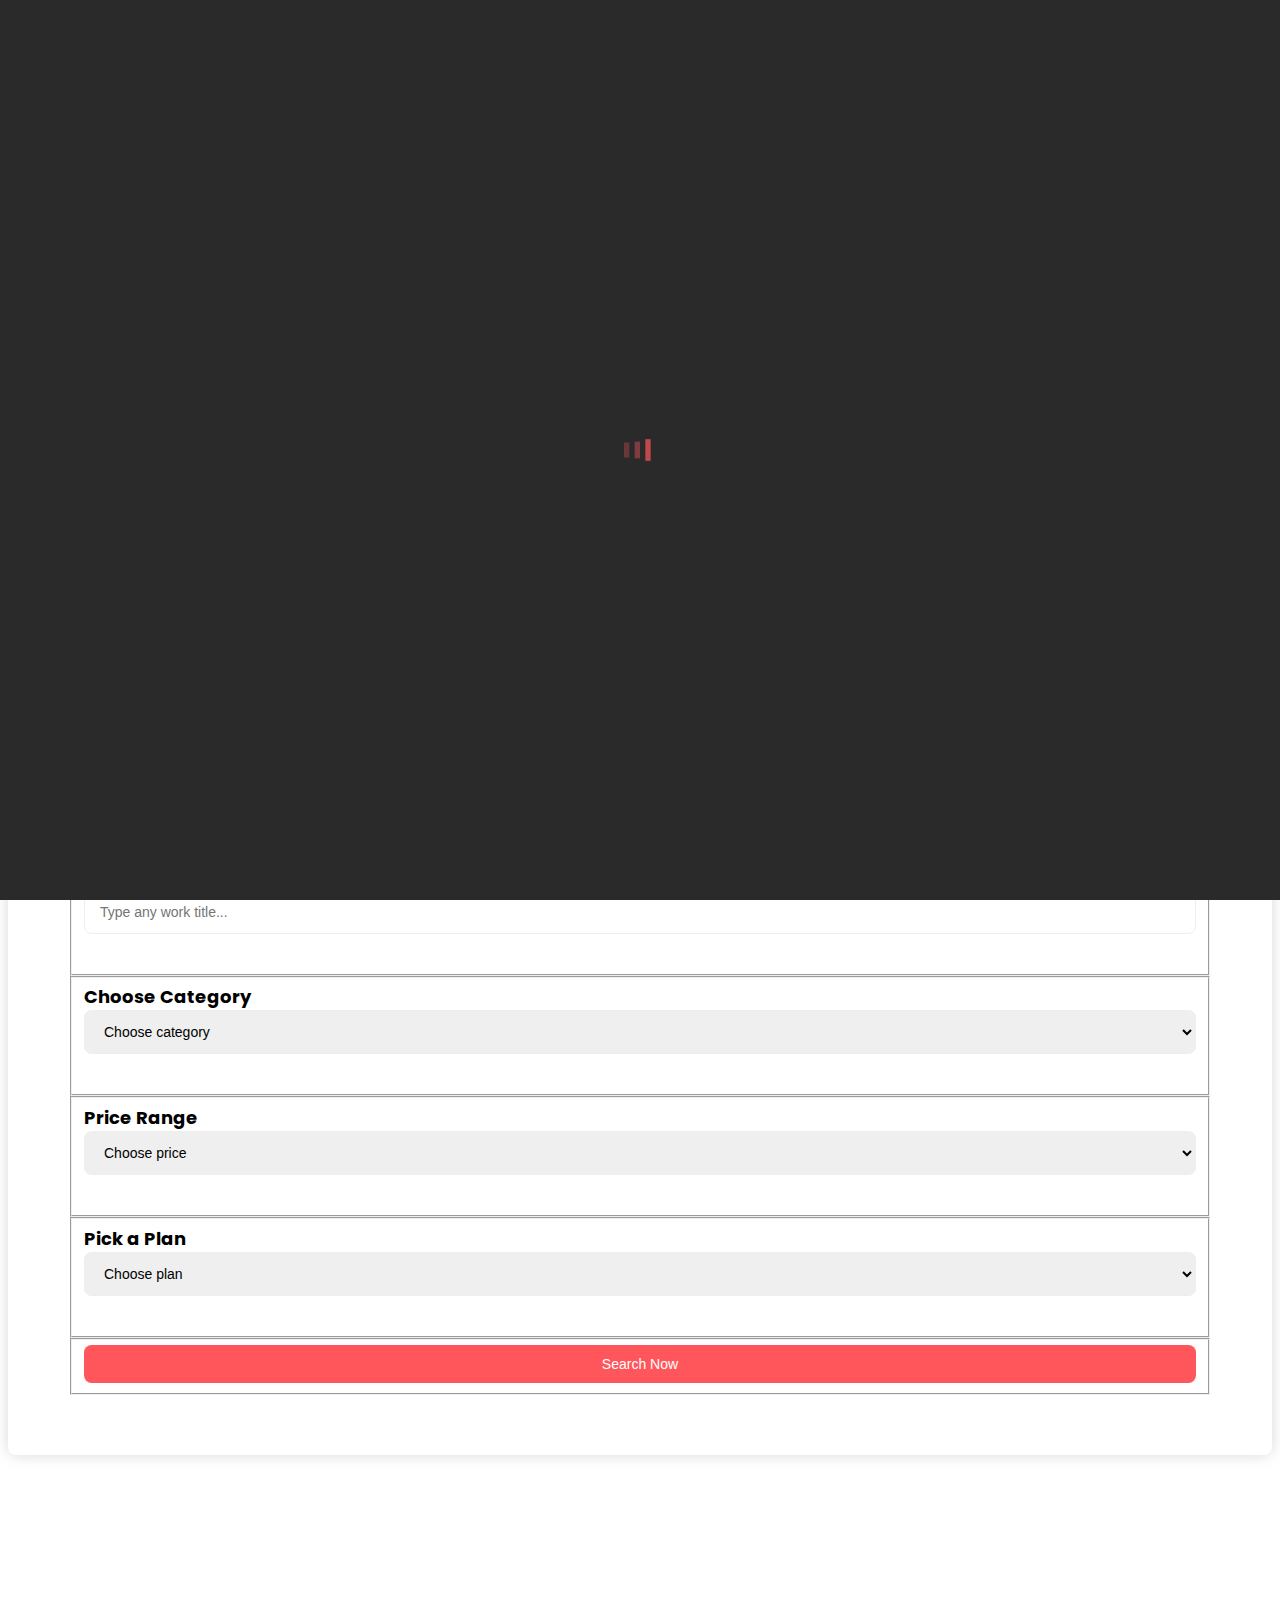
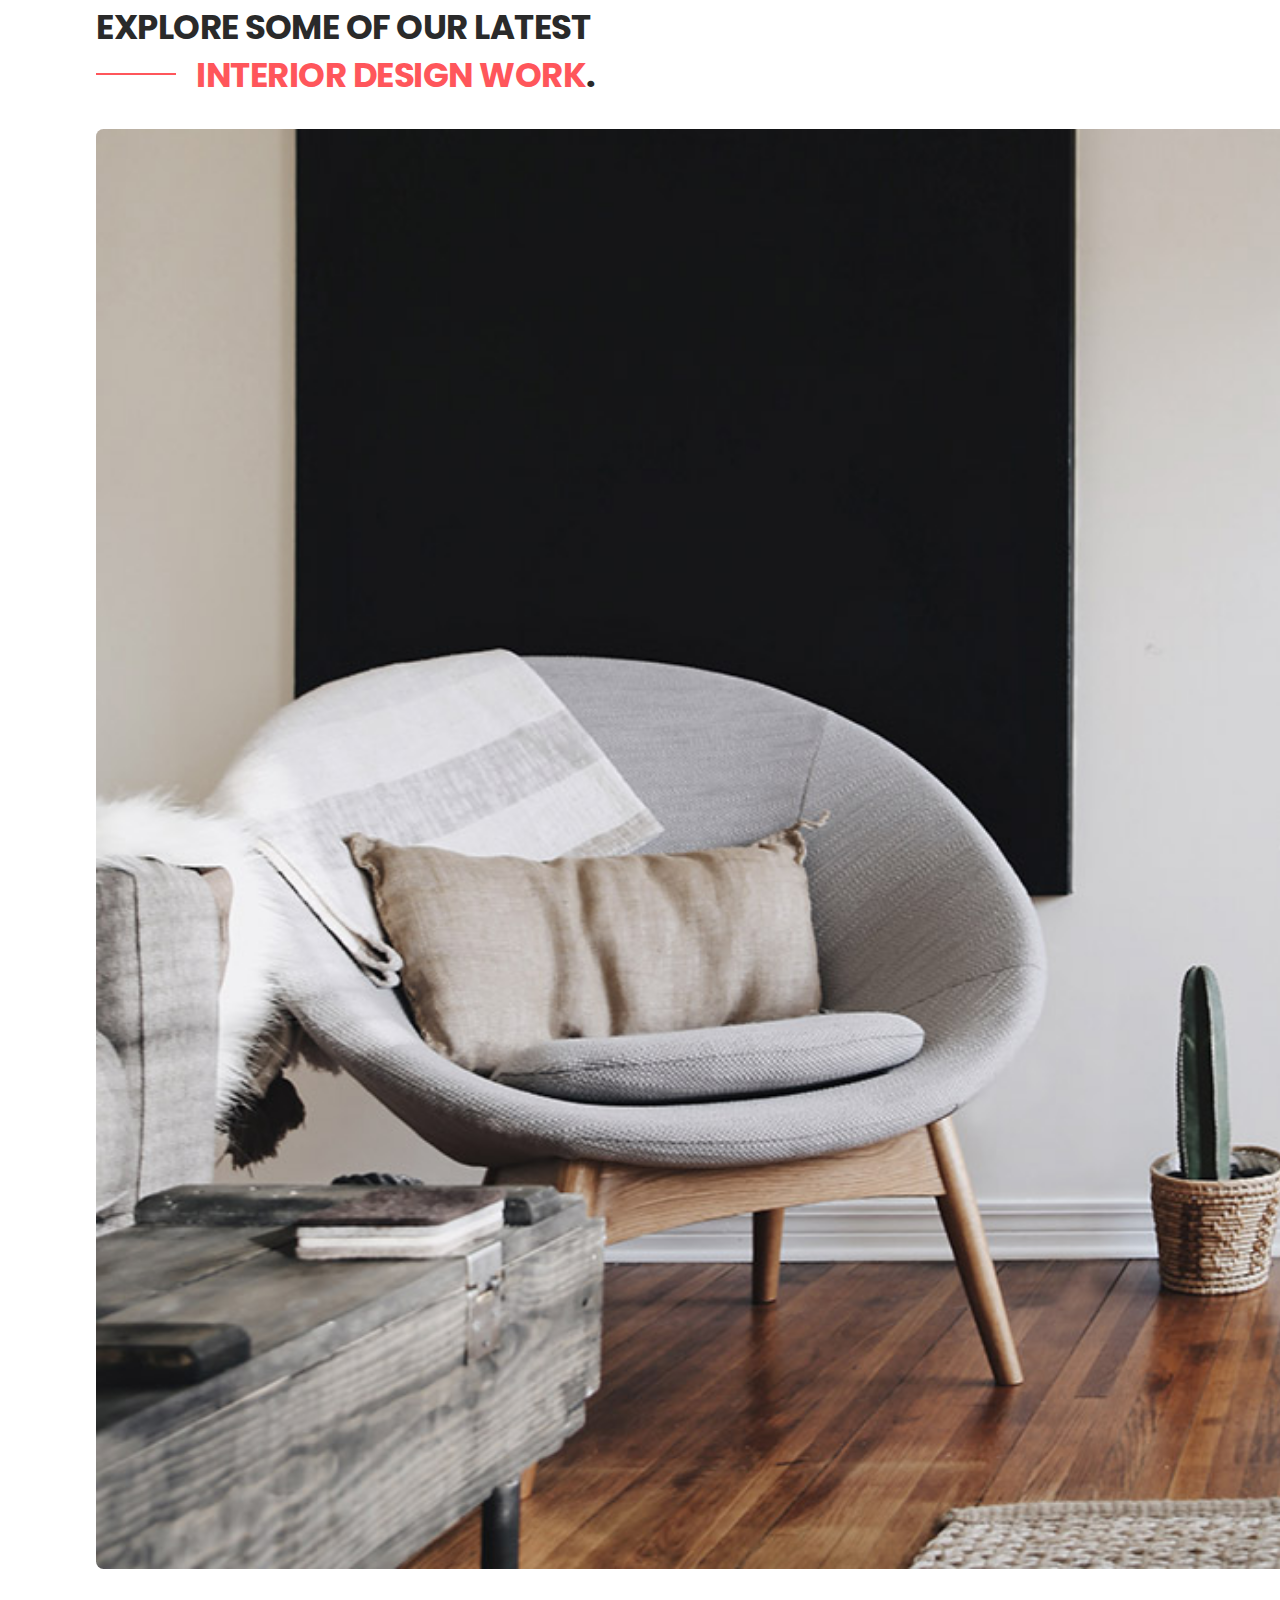
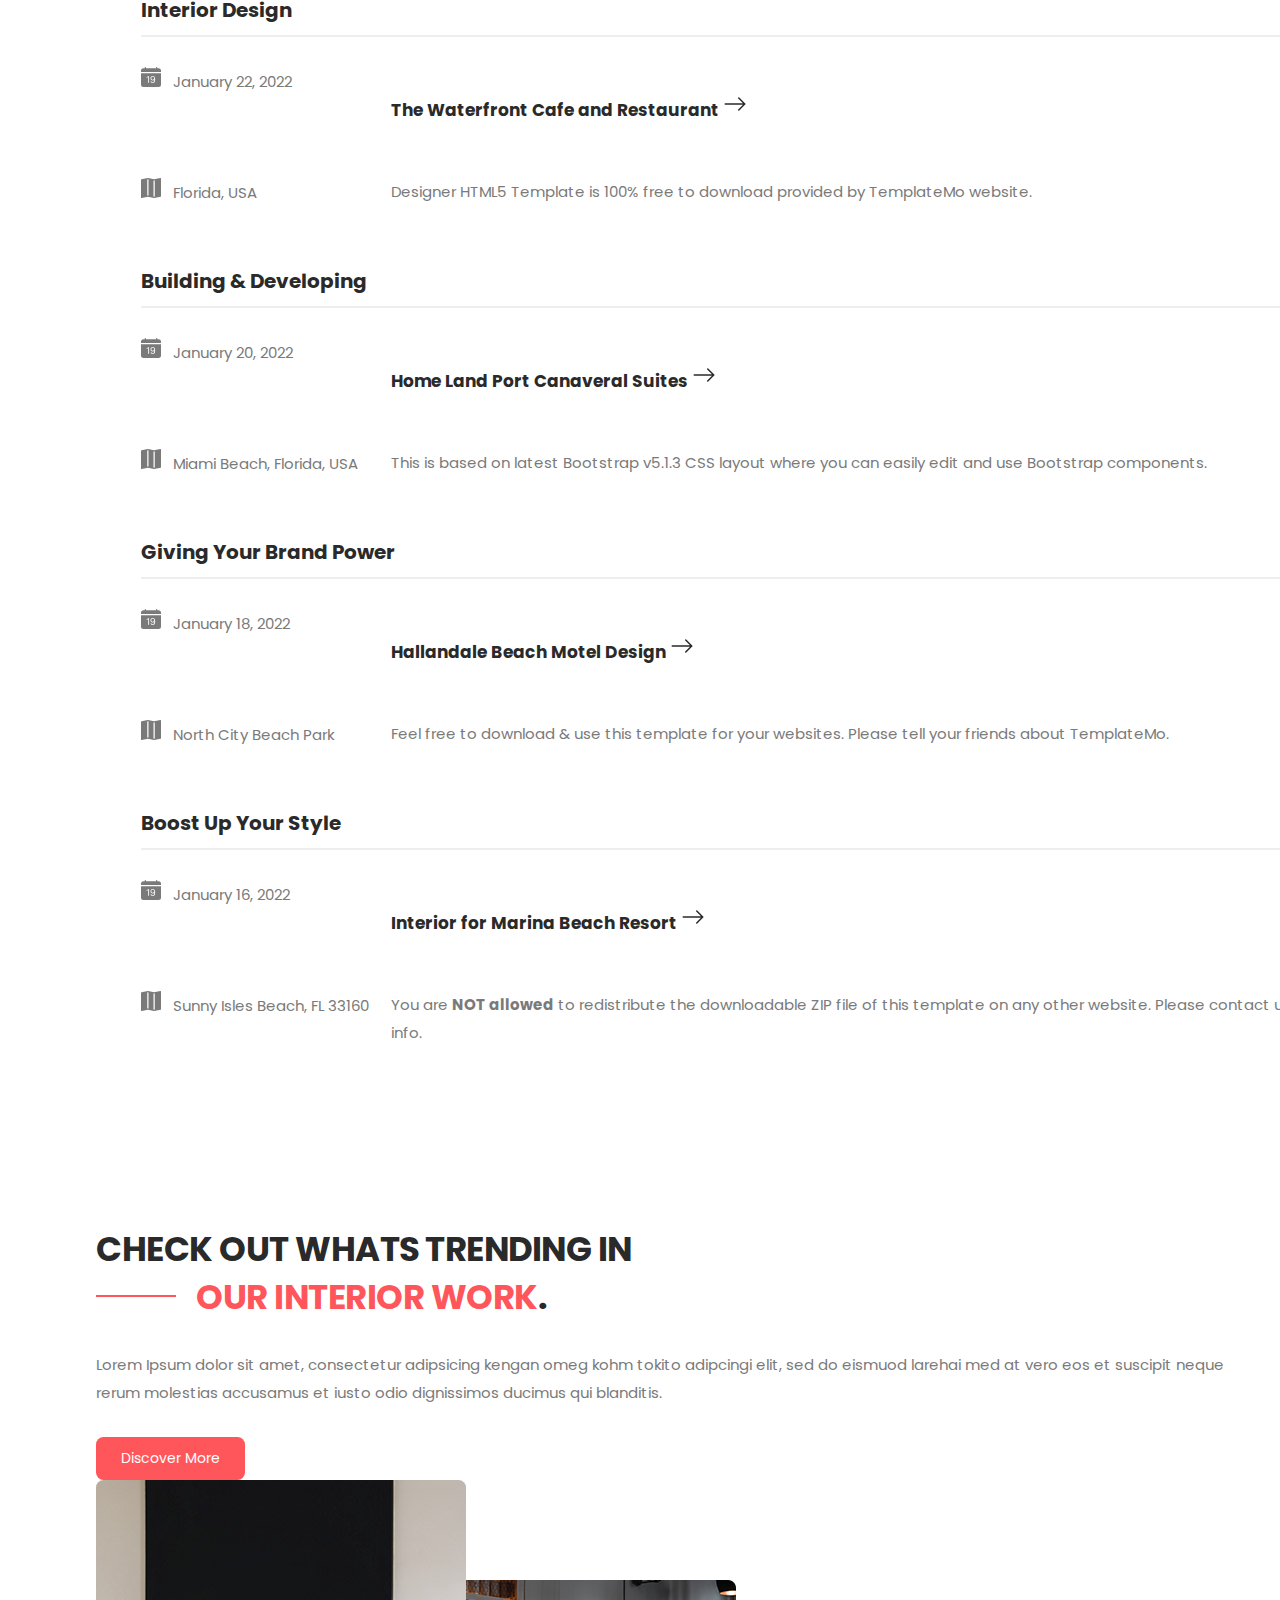
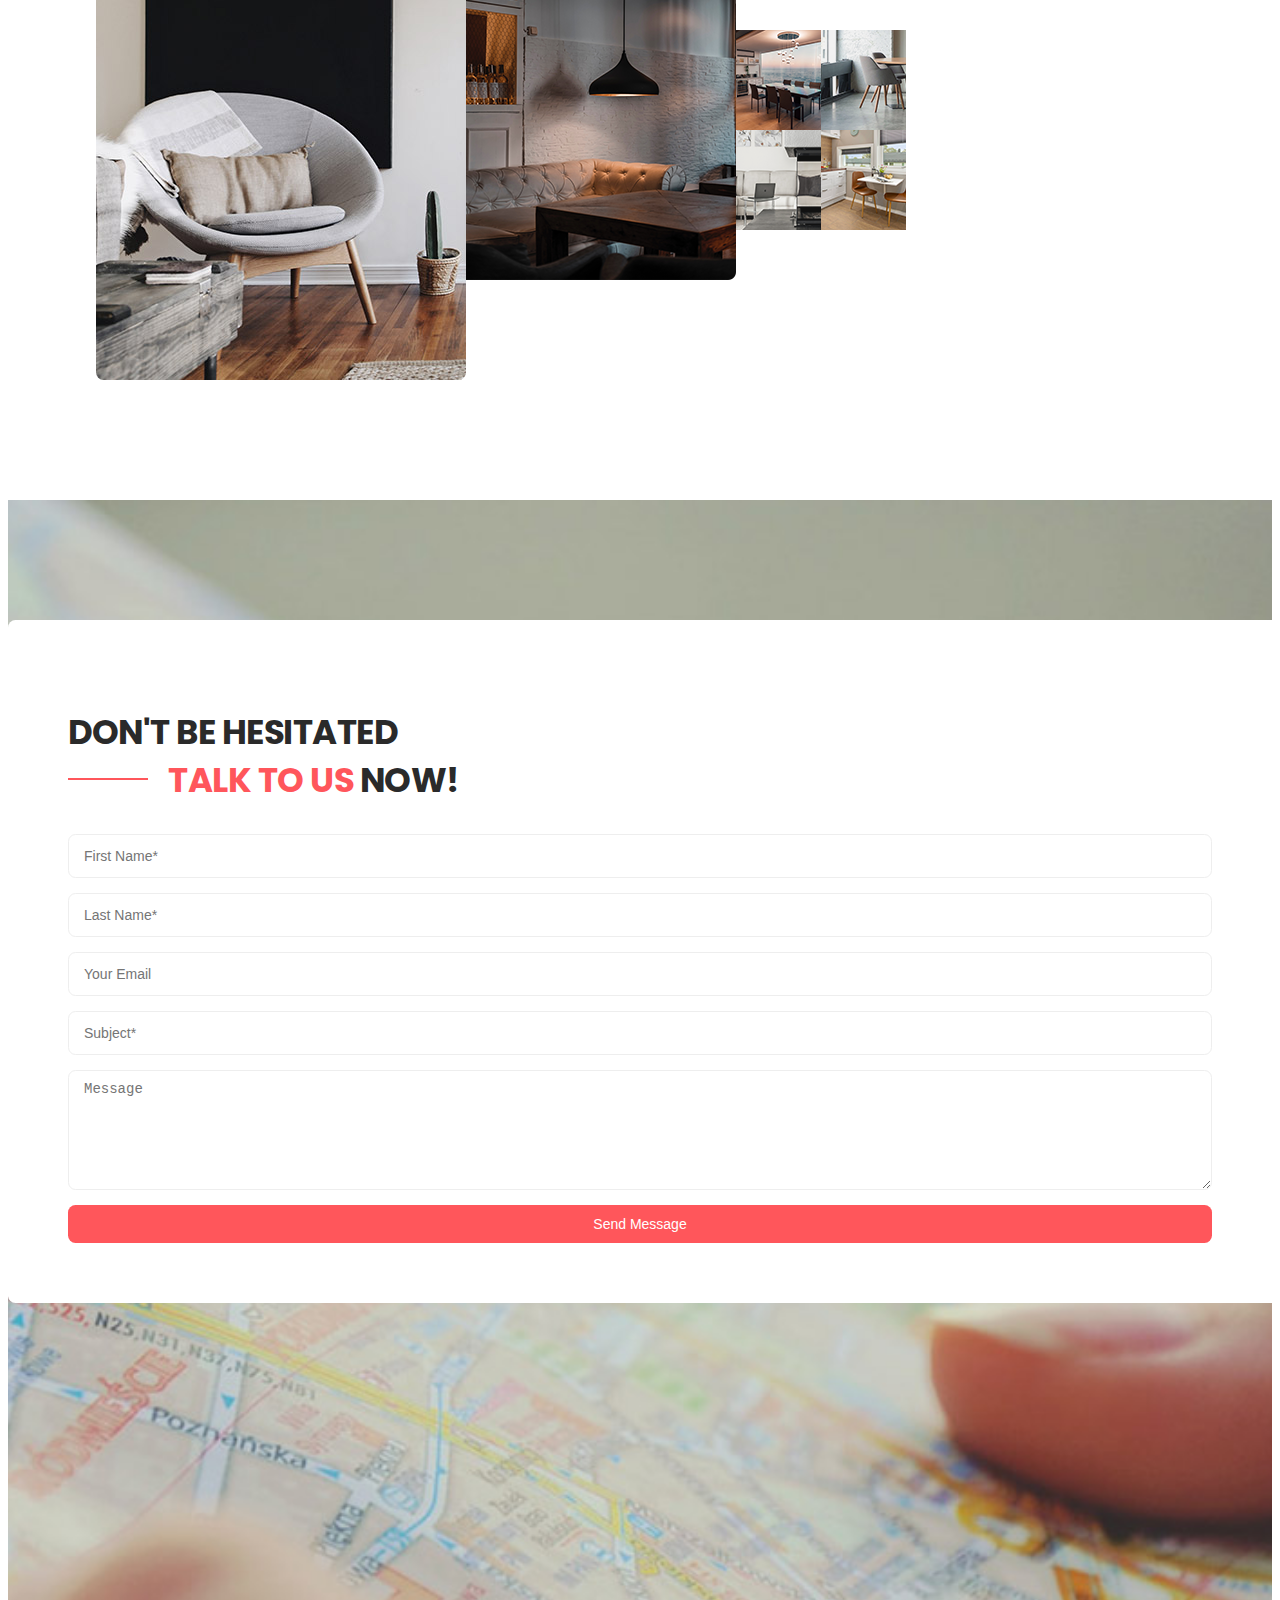
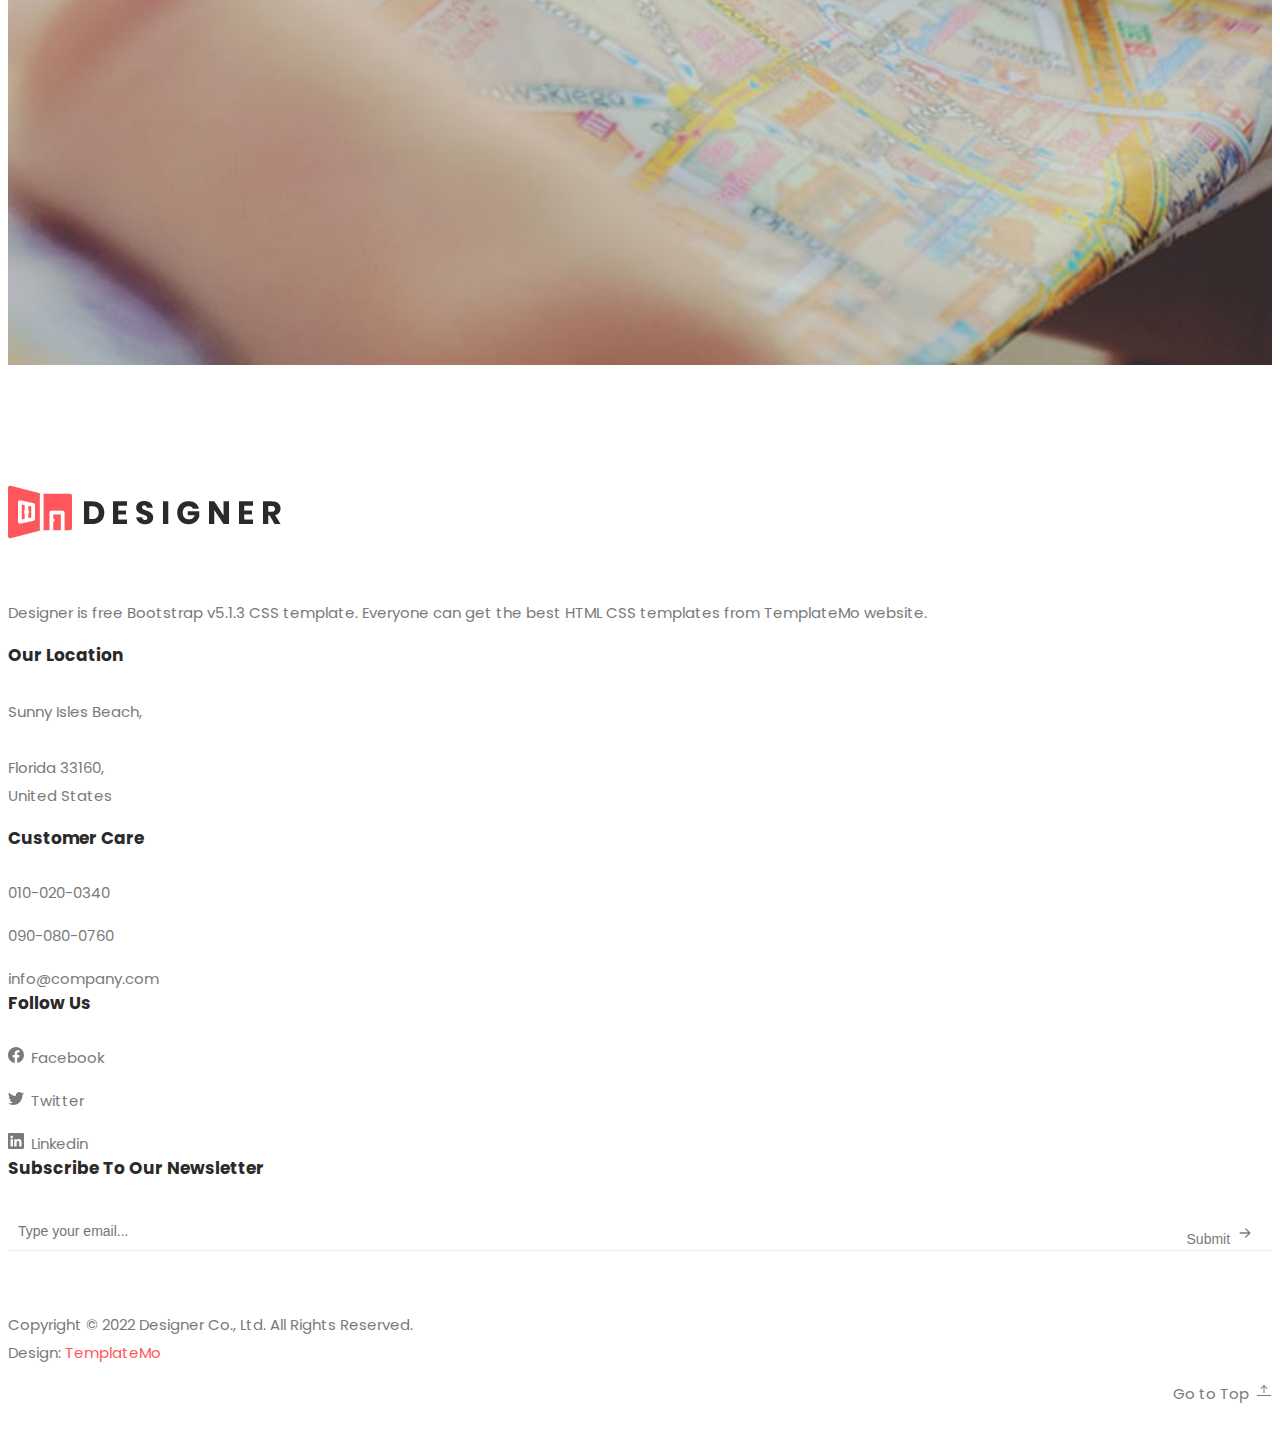
<file: index.html>
<html lang="en">
<head>
    <meta charset="UTF-8">
    <meta name="viewport" content="width=device-width, initial-scale=1.0">
    <title>Designer - Rakesh khumbhkar</title>
    <link rel="stylesheet" href="https://cdn.jsdelivr.net/npm/bootstrap@5.1.3/dist/css/bootstrap.min.css" integrity="sha384-1BmE4kWBq78iYhFldvKuhfTAU6auU8tT94WrHftjDbrCEXSU1oBoqyl2QvZ6jIW3" crossorigin="anonymous">
    <link rel="stylesheet" href="scss/templatemo-572-designer.css">
    <link href="https://fonts.googleapis.com/css2?family=Poppins:ital,wght@0,100;0,200;0,300;0,400;0,500;0,600;0,700;0,800;0,900;1,100;1,200;1,300;1,400;1,500;1,600;1,700;1,800;1,900&display=swap" rel="stylesheet">
<!--

TemplateMo 572 Designer

https://templatemo.com/tm-572-designer

-->
</head>
<body>

    <div class="loader">
        <svg version="1.1" id="Layer_1" xmlns="http://www.w3.org/2000/svg" xmlns:xlink="http://www.w3.org/1999/xlink" x="0px" y="0px"
           width="34px" height="40px" viewBox="0 0 24 30" style="enable-background:new 0 0 50 50;" xml:space="preserve">
          <rect x="0" y="10" width="4" height="10" fill="#333" opacity="0.2">
            <animate attributeName="opacity" attributeType="XML" values="0.2; 1; .2" begin="0s" dur="0.8s" repeatCount="indefinite" />
            <animate attributeName="height" attributeType="XML" values="10; 20; 10" begin="0s" dur="0.8s" repeatCount="indefinite" />
            <animate attributeName="y" attributeType="XML" values="10; 5; 10" begin="0s" dur="0.8s" repeatCount="indefinite" />
          </rect>
          <rect x="8" y="10" width="4" height="10" fill="#333"  opacity="0.2">
            <animate attributeName="opacity" attributeType="XML" values="0.2; 1; .2" begin="0.15s" dur="0.8s" repeatCount="indefinite" />
            <animate attributeName="height" attributeType="XML" values="10; 20; 10" begin="0.15s" dur="0.8s" repeatCount="indefinite" />
            <animate attributeName="y" attributeType="XML" values="10; 5; 10" begin="0.15s" dur="0.8s" repeatCount="indefinite" />
          </rect>
          <rect x="16" y="10" width="4" height="10" fill="#333"  opacity="0.2">
            <animate attributeName="opacity" attributeType="XML" values="0.2; 1; .2" begin="0.3s" dur="0.8s" repeatCount="indefinite" />
            <animate attributeName="height" attributeType="XML" values="10; 20; 10" begin="0.3s" dur="0.8s" repeatCount="indefinite" />
            <animate attributeName="y" attributeType="XML" values="10; 5; 10" begin="0.3s" dur="0.8s" repeatCount="indefinite" />
          </rect>
        </svg>
    </div>

    <header id="#top">

        <nav class="main-navigation navbar navbar-expand-lg navbar-light">
            <div class="container">
              <a class="navbar-brand" href="index.html"><img src="images/white-logo.png" alt=""></a>
              <button class="navbar-toggler" type="button" data-bs-toggle="collapse" data-bs-target="#navbarNav" aria-controls="navbarNav" aria-expanded="false" aria-label="Toggle navigation">
                <span class="navbar-toggler-icon"></span>
              </button>
              <div class="collapse navbar-collapse" id="navbarNav">
                <ul class="navbar-nav">
                  <li class="nav-item">
                    <a class="nav-link active" href="index.html">Homepage</a>
                  </li>
                  <li class="nav-item">
                    <a class="nav-link" href="about.html">About Us</a>
                  </li>
                  <li class="nav-item">
                    <a class="nav-link" href="explore.html">Explore Work</a>
                  </li>
                  <li class="nav-item">
                    <a class="nav-link" href="trending.html">Trending</a>
                  </li>
                  <li class="nav-item">
                    <a class="nav-link" href="contact.html">Contact Us</a>
                  </li>
                </ul>
              </div>
            </div>
        </nav>

    </header>

    <div class="main-banner change-name">
        <div class="container">
            <div class="row">
                <div class="col-lg-12">
                    <div class="header-text">
                        <h6>We Provide Everything</h6>
                        <h2><em>Interior</em> Designer</h2>
                        <div class="white-button">
                            <a href="#">Discover More</a>
                        </div>
                    </div>
                </div>
            </div>
        </div>
    </div>

    <div class="search-form">
        <div class="container">
            <div class="row">
                <div class="col-lg-12">
                    <form id="search-form" name="gs" method="submit" role="search" action="#">
                        <div class="row">
                            <div class="col-lg-3">
                                <fieldset>
                                    <label for="searchTitle" class="form-label">Search Work by Title</label>
                                    <input type="text" name="searchTitle" class="searchText" placeholder="Type any work title..." autocomplete="on" required>
                                </fieldset>
                            </div>
                            <div class="col-lg-3">
                                <fieldset>
                                    <label for="chooseCategory" class="form-label">Choose Category</label>
                                    <select name="Category" class="form-select" aria-label="Default select example" id="chooseCategory" onChange="this.form.click()">
                                        <option selected>Choose category</option>
                                        <option type="checkbox" name="option1" value="Interior Design">Interior Design</option>
                                        <option value="Exterior Design">Exterior Design</option>
                                        <option value="New Ideas">New Ideas</option>
                                        <option value="Trendy Design">Trendy Design</option>
                                    </select>
                                </fieldset>
                            </div>
                            <div class="col-lg-3">
                                <fieldset>
                                    <label for="chooseprice" class="form-label">Price Range</label>
                                    <select name="Price" class="form-select" aria-label="Default select example" id="chooseCategory" onChange="this.form.click()">
                                        <option selected>Choose price</option>
                                        <option value="$100 - $250">$100 - $250</option>
                                        <option value="$250 - $500">$250 - $500</option>
                                        <option value="$500 - $1000">$500 - $1000</option>
                                        <option value="$1000+">$1000+</option>
                                    </select>
                                </fieldset>
                            </div>
                            <div class="col-lg-3">
                                <fieldset>
                                    <label for="chooseplan" class="form-label">Pick a Plan</label>
                                    <select name="Plan" class="form-select" aria-label="Default select example" id="chooseCategory" onChange="this.form.click()">
                                        <option selected>Choose plan</option>
                                        <option value="Standard">Standard</option>
                                        <option value="Professional">Professional</option>
                                        <option value="Golden">Golden</option>
                                        <option value="Premium">Premium</option>
                                    </select>
                                </fieldset>
                            </div>
                            <div class="col-lg-12">                        
                                <fieldset>
                                    <button class="main-button">Search Now</button>
                                </fieldset>
                            </div>
                        </div>
                    </form>
                </div>
            </div>
        </div>
    </div>


    <section class="explore-work" id="explore">
        <div class="container expanded">
            <div class="row">
                <div class="col-lg-12">
                    <div class="section-heading">
                        <h2>Explore Some Of Our Latest<br><em>Interior Design Work</em>.</h2>
                    </div>
                </div>
                <div class="col-lg-6">
                    <div class="left-image">
                        <img src="images/explore-work-left-image.jpg" alt="Interior Design Work">
                    </div>
                </div>
                <div class="col-lg-6">
                    <div class="right-content">
                        <ul>
                            <li>
                                <h4>Interior Design</h4>
                                <ul class="info">
                                    <li>
                                        <span class="float-start">
                                            <svg xmlns="http://www.w3.org/2000/svg" width="20" height="20" fill="currentColor" class="bi bi-calendar-date-fill" viewBox="0 0 16 16">
                                                <path d="M4 .5a.5.5 0 0 0-1 0V1H2a2 2 0 0 0-2 2v1h16V3a2 2 0 0 0-2-2h-1V.5a.5.5 0 0 0-1 0V1H4V.5zm5.402 9.746c.625 0 1.184-.484 1.184-1.18 0-.832-.527-1.23-1.16-1.23-.586 0-1.168.387-1.168 1.21 0 .817.543 1.2 1.144 1.2z"/>
                                                <path d="M16 14V5H0v9a2 2 0 0 0 2 2h12a2 2 0 0 0 2-2zm-6.664-1.21c-1.11 0-1.656-.767-1.703-1.407h.683c.043.37.387.82 1.051.82.844 0 1.301-.848 1.305-2.164h-.027c-.153.414-.637.79-1.383.79-.852 0-1.676-.61-1.676-1.77 0-1.137.871-1.809 1.797-1.809 1.172 0 1.953.734 1.953 2.668 0 1.805-.742 2.871-2 2.871zm-2.89-5.435v5.332H5.77V8.079h-.012c-.29.156-.883.52-1.258.777V8.16a12.6 12.6 0 0 1 1.313-.805h.632z"/>
                                            </svg>
                                            January 22, 2022
                                        </span>
                                        <h6>
                                            <a href="explore.html">
                                                The Waterfront Cafe and Restaurant
                                                <svg xmlns="http://www.w3.org/2000/svg" width="24" height="24" fill="currentColor" class="bi bi-arrow-right" viewBox="0 0 16 16">
                                                    <path fill-rule="evenodd" d="M1 8a.5.5 0 0 1 .5-.5h11.793l-3.147-3.146a.5.5 0 0 1 .708-.708l4 4a.5.5 0 0 1 0 .708l-4 4a.5.5 0 0 1-.708-.708L13.293 8.5H1.5A.5.5 0 0 1 1 8z"/>
                                                </svg>
                                            </a>
                                        </h6>
                                    </li>
                                    <li>
                                        <span class="float-start">
                                            <svg xmlns="http://www.w3.org/2000/svg" width="20" height="20" fill="currentColor" class="bi bi-map-fill" viewBox="0 0 16 16">
                                                <path fill-rule="evenodd" d="M16 .5a.5.5 0 0 0-.598-.49L10.5.99 5.598.01a.5.5 0 0 0-.196 0l-5 1A.5.5 0 0 0 0 1.5v14a.5.5 0 0 0 .598.49l4.902-.98 4.902.98a.502.502 0 0 0 .196 0l5-1A.5.5 0 0 0 16 14.5V.5zM5 14.09V1.11l.5-.1.5.1v12.98l-.402-.08a.498.498 0 0 0-.196 0L5 14.09zm5 .8V1.91l.402.08a.5.5 0 0 0 .196 0L11 1.91v12.98l-.5.1-.5-.1z"/>
                                              </svg>
                                            Florida, USA
                                        </span>
                                        <em>Designer HTML5 Template is 100% free to download provided by TemplateMo website. </em>
                                    </li>
                                </ul>
                            </li>
                            <li>
                                <h4>Building &amp; Developing</h4>
                                <ul class="info">
                                    <li>
                                        <span class="float-start">
                                            <svg xmlns="http://www.w3.org/2000/svg" width="20" height="20" fill="currentColor" class="bi bi-calendar-date-fill" viewBox="0 0 16 16">
                                                <path d="M4 .5a.5.5 0 0 0-1 0V1H2a2 2 0 0 0-2 2v1h16V3a2 2 0 0 0-2-2h-1V.5a.5.5 0 0 0-1 0V1H4V.5zm5.402 9.746c.625 0 1.184-.484 1.184-1.18 0-.832-.527-1.23-1.16-1.23-.586 0-1.168.387-1.168 1.21 0 .817.543 1.2 1.144 1.2z"/>
                                                <path d="M16 14V5H0v9a2 2 0 0 0 2 2h12a2 2 0 0 0 2-2zm-6.664-1.21c-1.11 0-1.656-.767-1.703-1.407h.683c.043.37.387.82 1.051.82.844 0 1.301-.848 1.305-2.164h-.027c-.153.414-.637.79-1.383.79-.852 0-1.676-.61-1.676-1.77 0-1.137.871-1.809 1.797-1.809 1.172 0 1.953.734 1.953 2.668 0 1.805-.742 2.871-2 2.871zm-2.89-5.435v5.332H5.77V8.079h-.012c-.29.156-.883.52-1.258.777V8.16a12.6 12.6 0 0 1 1.313-.805h.632z"/>
                                            </svg>
                                            January 20, 2022
                                        </span>
                                        <h6>
                                            <a href="explore.html">
                                                Home Land Port Canaveral Suites
                                                <svg xmlns="http://www.w3.org/2000/svg" width="24" height="24" fill="currentColor" class="bi bi-arrow-right" viewBox="0 0 16 16">
                                                    <path fill-rule="evenodd" d="M1 8a.5.5 0 0 1 .5-.5h11.793l-3.147-3.146a.5.5 0 0 1 .708-.708l4 4a.5.5 0 0 1 0 .708l-4 4a.5.5 0 0 1-.708-.708L13.293 8.5H1.5A.5.5 0 0 1 1 8z"/>
                                                </svg>
                                            </a>
                                        </h6>
                                    </li>
                                    <li>
                                        <span class="float-start">
                                            <svg xmlns="http://www.w3.org/2000/svg" width="20" height="20" fill="currentColor" class="bi bi-map-fill" viewBox="0 0 16 16">
                                                <path fill-rule="evenodd" d="M16 .5a.5.5 0 0 0-.598-.49L10.5.99 5.598.01a.5.5 0 0 0-.196 0l-5 1A.5.5 0 0 0 0 1.5v14a.5.5 0 0 0 .598.49l4.902-.98 4.902.98a.502.502 0 0 0 .196 0l5-1A.5.5 0 0 0 16 14.5V.5zM5 14.09V1.11l.5-.1.5.1v12.98l-.402-.08a.498.498 0 0 0-.196 0L5 14.09zm5 .8V1.91l.402.08a.5.5 0 0 0 .196 0L11 1.91v12.98l-.5.1-.5-.1z"/>
                                              </svg>
                                            Miami Beach, Florida, USA
                                        </span>
                                        <em>This is based on latest Bootstrap v5.1.3 CSS layout where you can easily edit and use Bootstrap components.</em>
                                    </li>
                                </ul>
                            </li>
                            <li>
                                <h4>Giving Your Brand Power</h4>
                                <ul class="info">
                                    <li>
                                        <span class="float-start">
                                            <svg xmlns="http://www.w3.org/2000/svg" width="20" height="20" fill="currentColor" class="bi bi-calendar-date-fill" viewBox="0 0 16 16">
                                                <path d="M4 .5a.5.5 0 0 0-1 0V1H2a2 2 0 0 0-2 2v1h16V3a2 2 0 0 0-2-2h-1V.5a.5.5 0 0 0-1 0V1H4V.5zm5.402 9.746c.625 0 1.184-.484 1.184-1.18 0-.832-.527-1.23-1.16-1.23-.586 0-1.168.387-1.168 1.21 0 .817.543 1.2 1.144 1.2z"/>
                                                <path d="M16 14V5H0v9a2 2 0 0 0 2 2h12a2 2 0 0 0 2-2zm-6.664-1.21c-1.11 0-1.656-.767-1.703-1.407h.683c.043.37.387.82 1.051.82.844 0 1.301-.848 1.305-2.164h-.027c-.153.414-.637.79-1.383.79-.852 0-1.676-.61-1.676-1.77 0-1.137.871-1.809 1.797-1.809 1.172 0 1.953.734 1.953 2.668 0 1.805-.742 2.871-2 2.871zm-2.89-5.435v5.332H5.77V8.079h-.012c-.29.156-.883.52-1.258.777V8.16a12.6 12.6 0 0 1 1.313-.805h.632z"/>
                                            </svg>
                                            January 18, 2022
                                        </span>
                                        <h6>
                                            <a href="explore.html">
                                                Hallandale Beach Motel Design
                                                <svg xmlns="http://www.w3.org/2000/svg" width="24" height="24" fill="currentColor" class="bi bi-arrow-right" viewBox="0 0 16 16">
                                                    <path fill-rule="evenodd" d="M1 8a.5.5 0 0 1 .5-.5h11.793l-3.147-3.146a.5.5 0 0 1 .708-.708l4 4a.5.5 0 0 1 0 .708l-4 4a.5.5 0 0 1-.708-.708L13.293 8.5H1.5A.5.5 0 0 1 1 8z"/>
                                                </svg>
                                            </a>
                                        </h6>
                                    </li>
                                    <li>
                                        <span class="float-start">
                                            <svg xmlns="http://www.w3.org/2000/svg" width="20" height="20" fill="currentColor" class="bi bi-map-fill" viewBox="0 0 16 16">
                                                <path fill-rule="evenodd" d="M16 .5a.5.5 0 0 0-.598-.49L10.5.99 5.598.01a.5.5 0 0 0-.196 0l-5 1A.5.5 0 0 0 0 1.5v14a.5.5 0 0 0 .598.49l4.902-.98 4.902.98a.502.502 0 0 0 .196 0l5-1A.5.5 0 0 0 16 14.5V.5zM5 14.09V1.11l.5-.1.5.1v12.98l-.402-.08a.498.498 0 0 0-.196 0L5 14.09zm5 .8V1.91l.402.08a.5.5 0 0 0 .196 0L11 1.91v12.98l-.5.1-.5-.1z"/>
                                              </svg>
                                            North City Beach Park
                                        </span>
                                        <em>Feel free to download &amp; use this template for your websites. Please tell your friends about TemplateMo.</em>
                                    </li>
                                </ul>
                            </li>
                            <li>
                                <h4>Boost Up Your Style</h4>
                                <ul class="info">
                                    <li>
                                        <span>
                                            <svg xmlns="http://www.w3.org/2000/svg" width="20" height="20" fill="currentColor" class="bi bi-calendar-date-fill" viewBox="0 0 16 16">
                                                <path d="M4 .5a.5.5 0 0 0-1 0V1H2a2 2 0 0 0-2 2v1h16V3a2 2 0 0 0-2-2h-1V.5a.5.5 0 0 0-1 0V1H4V.5zm5.402 9.746c.625 0 1.184-.484 1.184-1.18 0-.832-.527-1.23-1.16-1.23-.586 0-1.168.387-1.168 1.21 0 .817.543 1.2 1.144 1.2z"/>
                                                <path d="M16 14V5H0v9a2 2 0 0 0 2 2h12a2 2 0 0 0 2-2zm-6.664-1.21c-1.11 0-1.656-.767-1.703-1.407h.683c.043.37.387.82 1.051.82.844 0 1.301-.848 1.305-2.164h-.027c-.153.414-.637.79-1.383.79-.852 0-1.676-.61-1.676-1.77 0-1.137.871-1.809 1.797-1.809 1.172 0 1.953.734 1.953 2.668 0 1.805-.742 2.871-2 2.871zm-2.89-5.435v5.332H5.77V8.079h-.012c-.29.156-.883.52-1.258.777V8.16a12.6 12.6 0 0 1 1.313-.805h.632z"/>
                                            </svg>
                                            January 16, 2022
                                        </span>
                                        <h6>
                                            <a href="explore.html">
                                                Interior for Marina Beach Resort
                                                <svg xmlns="http://www.w3.org/2000/svg" width="24" height="24" fill="currentColor" class="bi bi-arrow-right" viewBox="0 0 16 16">
                                                    <path fill-rule="evenodd" d="M1 8a.5.5 0 0 1 .5-.5h11.793l-3.147-3.146a.5.5 0 0 1 .708-.708l4 4a.5.5 0 0 1 0 .708l-4 4a.5.5 0 0 1-.708-.708L13.293 8.5H1.5A.5.5 0 0 1 1 8z"/>
                                                </svg>
                                            </a>
                                        </h6>
                                    </li>
                                    <li>
                                        <span class="float-start">
                                            <svg xmlns="http://www.w3.org/2000/svg" width="20" height="20" fill="currentColor" class="bi bi-map-fill" viewBox="0 0 16 16">
                                                <path fill-rule="evenodd" d="M16 .5a.5.5 0 0 0-.598-.49L10.5.99 5.598.01a.5.5 0 0 0-.196 0l-5 1A.5.5 0 0 0 0 1.5v14a.5.5 0 0 0 .598.49l4.902-.98 4.902.98a.502.502 0 0 0 .196 0l5-1A.5.5 0 0 0 16 14.5V.5zM5 14.09V1.11l.5-.1.5.1v12.98l-.402-.08a.498.498 0 0 0-.196 0L5 14.09zm5 .8V1.91l.402.08a.5.5 0 0 0 .196 0L11 1.91v12.98l-.5.1-.5-.1z"/>
                                              </svg>
                                            Sunny Isles Beach, FL 33160
                                        </span>
                                        <em>You are <strong>NOT allowed</strong> to redistribute the downloadable ZIP file of this template on any other website. Please contact us for more info.</em>
                                    </li>
                                </ul>
                            </li>
                        </ul>
                    </div>
                </div>
            </div>
        </div>
    </section>


    <section class="whats-trending">
        <div class="container expanded">
            <div class="row">
                <div class="col-lg-6 align-self-center">
                    <div class="section-heading">
                        <h2>Check Out Whats Trending In<br><em>Our Interior Work</em>.</h2>
                    </div>
                    <div class="left-content">
                        <p>Lorem Ipsum dolor sit amet, consectetur adipsicing kengan omeg kohm tokito adipcingi elit, sed do eismuod larehai med at vero eos et suscipit neque rerum molestias accusamus et iusto odio dignissimos ducimus qui blanditis.</p>
                        <div class="primary-button">
                            <a href="#">Discover More</a>
                        </div>
                    </div>
                </div>
                <div class="col-lg-4">
                    <div class="right-image">
                        <div class="thumb">
                            <div class="hover-effect">
                                <div class="inner-content">
                                    <h4><a href="#">Modernized Interior</a></h4>
                                    <span>Guest Room Decoration</span>
                                </div>
                            </div>
                            <img src="images/whats-trending-item-image.jpg" alt="">
                        </div>
                    </div>
                </div>
            </div>
        </div>
    </section>


    <section class="contact-us" id="contact">
        <div class="container">
            <div class="row">
                <div class="col-lg-6 left-form">
                    <form id="contact" action="" method="post">
                        <div class="row">
                            <div class="col-lg-12">
                                <div class="section-heading">
                                    <h2>Don't be Hesitated<br><em>Talk to us</em> now!</h2>
                                </div>
                            </div>
                            <div class="col-lg-6">                 
                                <input name="name" type="text" id="name" placeholder="First Name*" required="">               
                            </div>
                            <div class="col-lg-6">                
                                <input name="last-name" type="text" id="last-name" placeholder="Last Name*" required="">                           
                            </div>
                            <div class="col-lg-6">                       
                                <input name="email" type="text" id="email" pattern="[^ @]*@[^ @]*" placeholder="Your Email" required="">                        
                            </div>
                            <div class="col-lg-6">                         
                                <input name="subject" type="text" id="subject" placeholder="Subject*" required="">                        
                            </div>
                            <div class="col-lg-12">                           
                                <textarea name="message" type="text" class="form-control" id="message" placeholder="Message" required=""></textarea>                          
                            </div>
                            <div class="col-lg-12">
                                <button type="submit" id="form-submit" class="main-button ">Send Message</button>                            
                            </div>
                        </div>
                    </form>
                </div>
                <div class="col-lg-6 right-map">
                    <div id="map">
                    
                    	<!-- You can easily copy and paste your own map point from Google Maps -> Share -> Embed a map -->
                        
                        <iframe src="https://www.google.com/maps/embed?pb=!1m18!1m12!1m3!1d12469.776493332698!2d-80.14036379941481!3d25.907788681148624!2m3!1f357.26927939317244!2f20.870722720054623!3f0!3m2!1i1024!2i768!4f35!3m3!1m2!1s0x88d9add4b4ac788f%3A0xe77469d09480fcdb!2sSunny%20Isles%20Beach!5e1!3m2!1sen!2sth!4v1642869952544!5m2!1sen!2sth" width="100%" height="542px" frameborder="0" style="border:0" allowfullscreen=""></iframe>
                    </div>
                </div>
            </div>
        </div>
    </section>
    

    <footer>
        <div class="container">
            <div class="row">
                <div class="col-lg-4">
                    <div class="about-widget">
                        <img src="images/footer-logo.png" alt="designer template by TemplateMo">
                        <p>Designer is free Bootstrap v5.1.3 CSS template. Everyone can get the best HTML CSS templates from TemplateMo website.</p>
                    </div>
                </div>
                <div class="col-lg-2 offset-lg-2">
                    <div class="location-widget">
                        <h4>Our Location</h4>
                        <p>Sunny Isles Beach, <br><br>Florida 33160, <br>United States</p>
                    </div>
                </div>
                <div class="col-lg-2">
                    <div class="customer-care">
                        <h4>Customer Care</h4>
                        <ul class="info">
                            <li><a href="#">010-020-0340</a></li>
                            <li><a href="#">090-080-0760</a></li>
                            <li><a href="#">info@company.com</a></li>
                        </ul>
                    </div>
                </div>
                <div class="col-lg-2">
                    <div class="follow-us">
                        <h4>Follow Us</h4>
                        <ul class="social-links">
                            <li>
                                <a href="#">
                                    <svg xmlns="http://www.w3.org/2000/svg" width="16" height="16" fill="currentColor" class="bi bi-facebook" viewBox="0 0 16 16">
                                        <path d="M16 8.049c0-4.446-3.582-8.05-8-8.05C3.58 0-.002 3.603-.002 8.05c0 4.017 2.926 7.347 6.75 7.951v-5.625h-2.03V8.05H6.75V6.275c0-2.017 1.195-3.131 3.022-3.131.876 0 1.791.157 1.791.157v1.98h-1.009c-.993 0-1.303.621-1.303 1.258v1.51h2.218l-.354 2.326H9.25V16c3.824-.604 6.75-3.934 6.75-7.951z"/>
                                    </svg>
                                    Facebook
                                </a>
                            </li>
                            <li>
                                <a href="#">
                                    <svg xmlns="http://www.w3.org/2000/svg" width="16" height="16" fill="currentColor" class="bi bi-twitter" viewBox="0 0 16 16">
                                        <path d="M5.026 15c6.038 0 9.341-5.003 9.341-9.334 0-.14 0-.282-.006-.422A6.685 6.685 0 0 0 16 3.542a6.658 6.658 0 0 1-1.889.518 3.301 3.301 0 0 0 1.447-1.817 6.533 6.533 0 0 1-2.087.793A3.286 3.286 0 0 0 7.875 6.03a9.325 9.325 0 0 1-6.767-3.429 3.289 3.289 0 0 0 1.018 4.382A3.323 3.323 0 0 1 .64 6.575v.045a3.288 3.288 0 0 0 2.632 3.218 3.203 3.203 0 0 1-.865.115 3.23 3.23 0 0 1-.614-.057 3.283 3.283 0 0 0 3.067 2.277A6.588 6.588 0 0 1 .78 13.58a6.32 6.32 0 0 1-.78-.045A9.344 9.344 0 0 0 5.026 15z"/>
                                    </svg>
                                    Twitter
                                </a>
                            </li>
                            <li>
                                <a href="#">
                                    <svg xmlns="http://www.w3.org/2000/svg" width="16" height="16" fill="currentColor" class="bi bi-linkedin" viewBox="0 0 16 16">
                                        <path d="M0 1.146C0 .513.526 0 1.175 0h13.65C15.474 0 16 .513 16 1.146v13.708c0 .633-.526 1.146-1.175 1.146H1.175C.526 16 0 15.487 0 14.854V1.146zm4.943 12.248V6.169H2.542v7.225h2.401zm-1.2-8.212c.837 0 1.358-.554 1.358-1.248-.015-.709-.52-1.248-1.342-1.248-.822 0-1.359.54-1.359 1.248 0 .694.521 1.248 1.327 1.248h.016zm4.908 8.212V9.359c0-.216.016-.432.08-.586.173-.431.568-.878 1.232-.878.869 0 1.216.662 1.216 1.634v3.865h2.401V9.25c0-2.22-1.184-3.252-2.764-3.252-1.274 0-1.845.7-2.165 1.193v.025h-.016a5.54 5.54 0 0 1 .016-.025V6.169h-2.4c.03.678 0 7.225 0 7.225h2.4z"/>
                                    </svg>
                                    Linkedin
                                </a>
                            </li>
                        </ul>
                    </div>
                </div>
                <div class="col-lg-6 offset-lg-6">
                    <h4>Subscribe To Our Newsletter</h4>
                    <form id="subscribe" action="" method="get">
                        <div class="row">
                            <div class="col-lg-12">
                                <input name="email" type="text" id="email" pattern="[^ @]*@[^ @]*" placeholder="Type your email..." required=""> 
                                <button type="submit" id="form-submit" class="text-button ">
                                    Submit 
                                    <svg xmlns="http://www.w3.org/2000/svg" width="22" height="22" fill="currentColor" class="bi bi-arrow-right-short" viewBox="0 0 16 16">
                                        <path fill-rule="evenodd" d="M4 8a.5.5 0 0 1 .5-.5h5.793L8.146 5.354a.5.5 0 1 1 .708-.708l3 3a.5.5 0 0 1 0 .708l-3 3a.5.5 0 0 1-.708-.708L10.293 8.5H4.5A.5.5 0 0 1 4 8z"/>
                                    </svg>
                                </button>
                            </div>
                        </div>
                    </form>
                </div>
                <div class="col-lg-12">
                    <div class="sub-footer">
                        <div class="row">
                            <div class="col-lg-6">
                                <p>Copyright © 2022 Designer Co., Ltd. All Rights Reserved. 
                                
                                <br>Design: <a rel="sponsored" href="https://templatemo.com" target="_blank">TemplateMo</a></p>
                            </div>
                            <div class="col-lg-6">
                                <a href="#top" class="scroll-to-top">
                                    Go to Top
                                    <svg xmlns="http://www.w3.org/2000/svg" width="16" height="16" fill="currentColor" class="bi bi-arrow-bar-up" viewBox="0 0 16 16">
                                        <path fill-rule="evenodd" d="M8 10a.5.5 0 0 0 .5-.5V3.707l2.146 2.147a.5.5 0 0 0 .708-.708l-3-3a.5.5 0 0 0-.708 0l-3 3a.5.5 0 1 0 .708.708L7.5 3.707V9.5a.5.5 0 0 0 .5.5zm-7 2.5a.5.5 0 0 1 .5-.5h13a.5.5 0 0 1 0 1h-13a.5.5 0 0 1-.5-.5z"/>
                                    </svg>
                                </a>
                            </div>
                        </div>
                    </div>
                </div>
            </div>
        </div>
    </footer>

    <script src="https://cdn.jsdelivr.net/npm/@popperjs/core@2.6.0/dist/umd/popper.min.js"></script>
    <script src="https://cdn.jsdelivr.net/npm/bootstrap@5.0.0-beta2/dist/js/bootstrap.min.js"></script>
    <script src="https://ajax.googleapis.com/ajax/libs/jquery/3.5.1/jquery.min.js"></script>
    <script src="js/custom.js"></script>
    <script>
        setTimeout(function(){
            $('.loader').fadeToggle();
        }, 1500);
    </script>

</body>
</html>
</file>
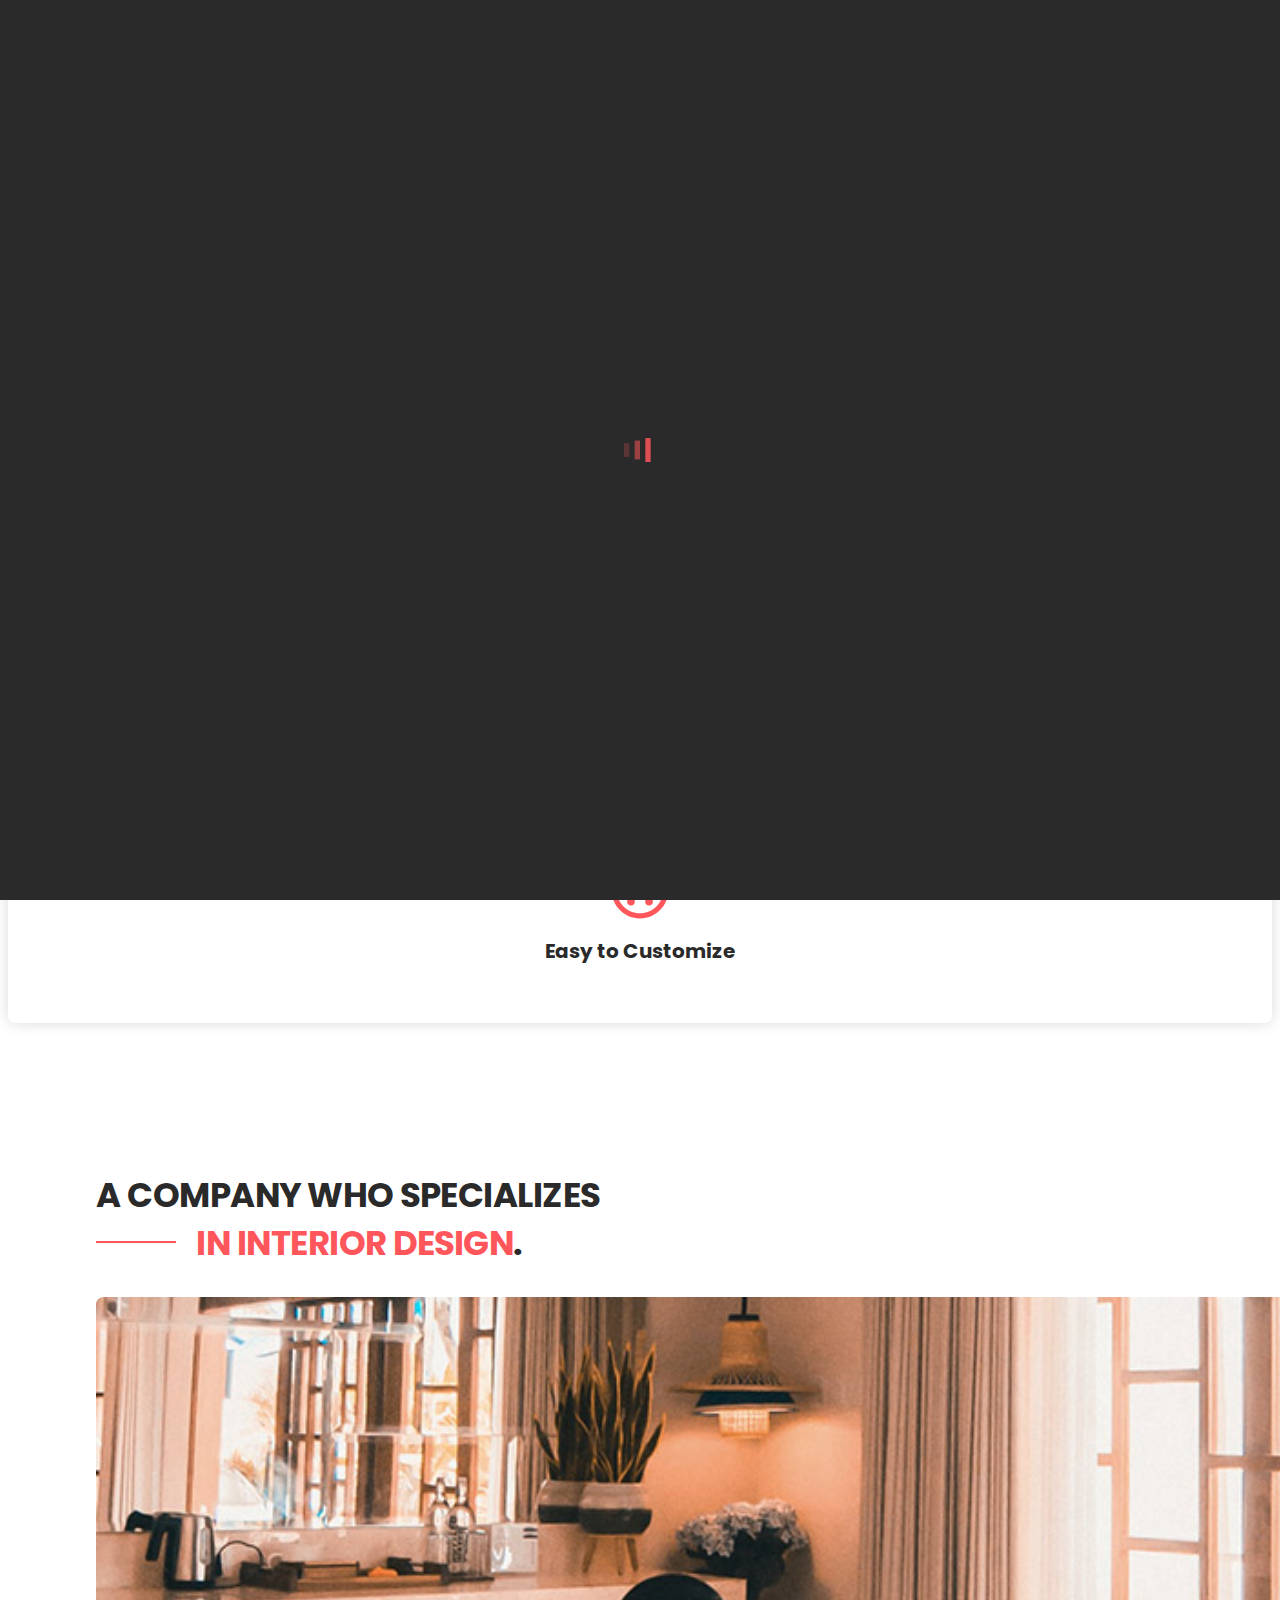
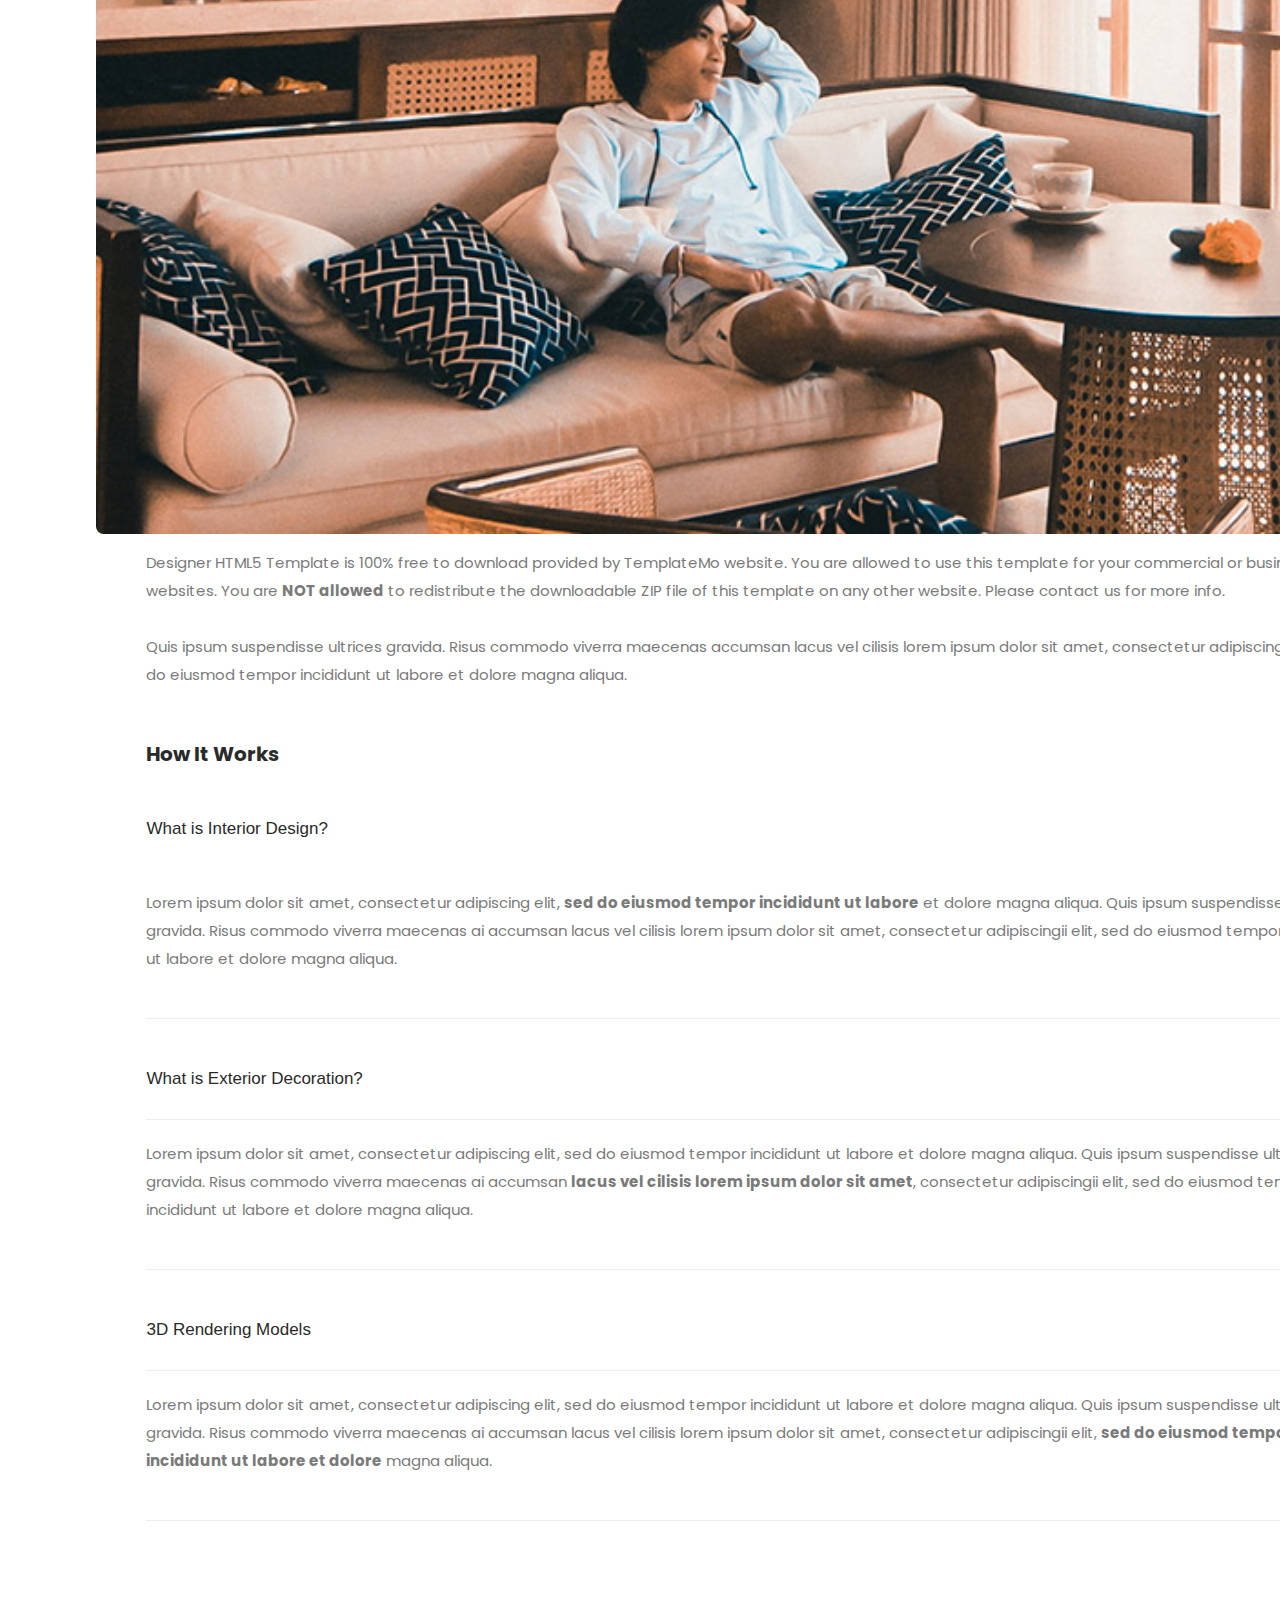
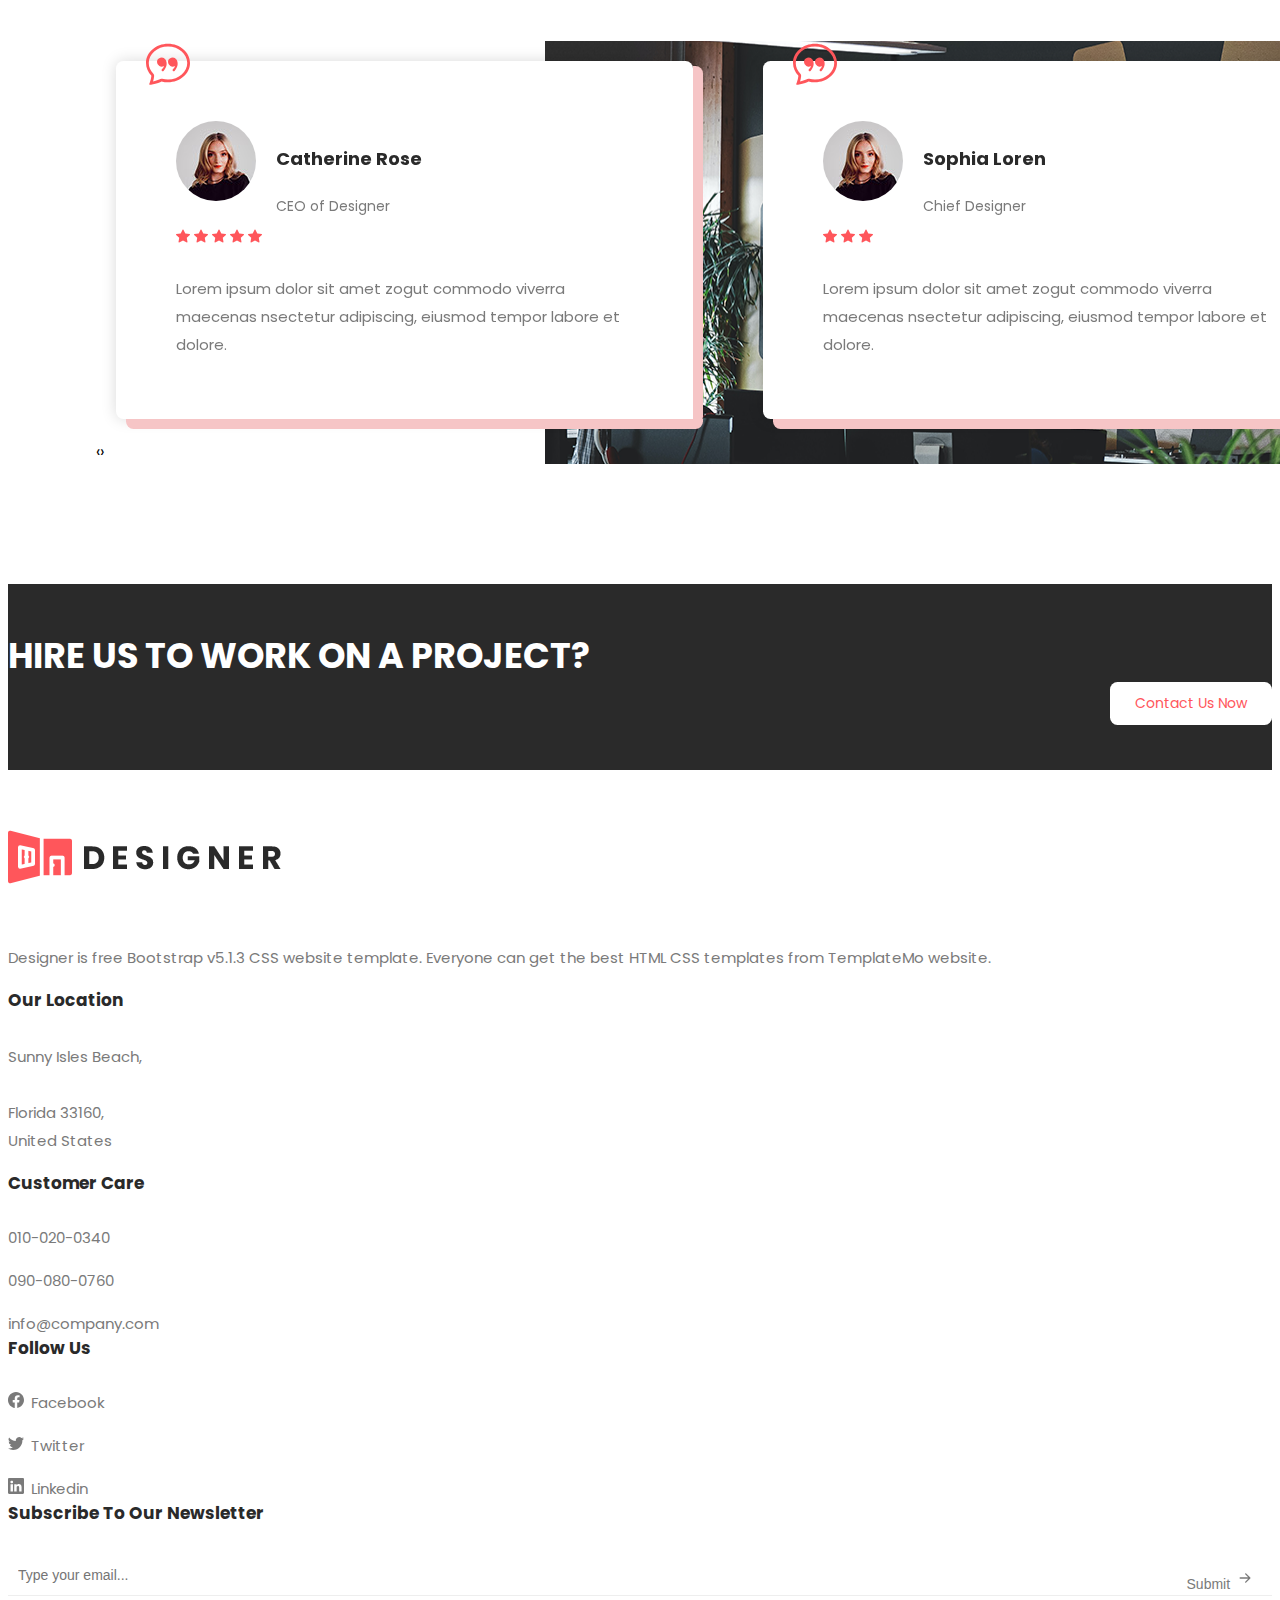
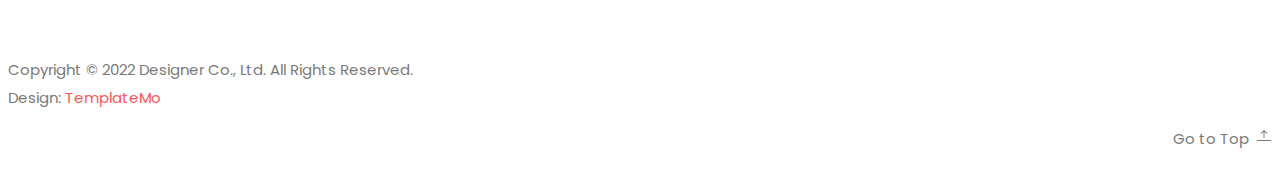
<file: about.html>
<html lang="en">
<head>

    <meta charset="UTF-8">
    <meta name="viewport" content="width=device-width, initial-scale=1.0">
    <title>Designer - Creative HTML5 Template</title>
    <link rel="stylesheet" href="https://cdn.jsdelivr.net/npm/bootstrap@5.1.3/dist/css/bootstrap.min.css" integrity="sha384-1BmE4kWBq78iYhFldvKuhfTAU6auU8tT94WrHftjDbrCEXSU1oBoqyl2QvZ6jIW3" crossorigin="anonymous">
    <link rel="stylesheet" href="scss/templatemo-572-designer.css">
    <link rel="stylesheet" href="scss/owl-carousel.css">
    <link href="https://fonts.googleapis.com/css2?family=Poppins:ital,wght@0,100;0,200;0,300;0,400;0,500;0,600;0,700;0,800;0,900;1,100;1,200;1,300;1,400;1,500;1,600;1,700;1,800;1,900&display=swap" rel="stylesheet">
<!--

TemplateMo 572 Designer

https://templatemo.com/tm-572-designer

-->
</head>
<body>

    <div class="loader">
        <svg version="1.1" id="Layer_1" xmlns="http://www.w3.org/2000/svg" xmlns:xlink="http://www.w3.org/1999/xlink" x="0px" y="0px"
           width="34px" height="40px" viewBox="0 0 24 30" style="enable-background:new 0 0 50 50;" xml:space="preserve">
          <rect x="0" y="10" width="4" height="10" fill="#333" opacity="0.2">
            <animate attributeName="opacity" attributeType="XML" values="0.2; 1; .2" begin="0s" dur="0.8s" repeatCount="indefinite" />
            <animate attributeName="height" attributeType="XML" values="10; 20; 10" begin="0s" dur="0.8s" repeatCount="indefinite" />
            <animate attributeName="y" attributeType="XML" values="10; 5; 10" begin="0s" dur="0.8s" repeatCount="indefinite" />
          </rect>
          <rect x="8" y="10" width="4" height="10" fill="#333"  opacity="0.2">
            <animate attributeName="opacity" attributeType="XML" values="0.2; 1; .2" begin="0.15s" dur="0.8s" repeatCount="indefinite" />
            <animate attributeName="height" attributeType="XML" values="10; 20; 10" begin="0.15s" dur="0.8s" repeatCount="indefinite" />
            <animate attributeName="y" attributeType="XML" values="10; 5; 10" begin="0.15s" dur="0.8s" repeatCount="indefinite" />
          </rect>
          <rect x="16" y="10" width="4" height="10" fill="#333"  opacity="0.2">
            <animate attributeName="opacity" attributeType="XML" values="0.2; 1; .2" begin="0.3s" dur="0.8s" repeatCount="indefinite" />
            <animate attributeName="height" attributeType="XML" values="10; 20; 10" begin="0.3s" dur="0.8s" repeatCount="indefinite" />
            <animate attributeName="y" attributeType="XML" values="10; 5; 10" begin="0.3s" dur="0.8s" repeatCount="indefinite" />
          </rect>
        </svg>
    </div>

    <header id="anchor">

        <nav class="main-navigation navbar navbar-expand-lg navbar-light">
            <div class="container">
                <a class="navbar-brand" href="index.html"><img src="images/white-logo.png" alt=""></a>
              <button class="navbar-toggler" type="button" data-bs-toggle="collapse" data-bs-target="#navbarNav" aria-controls="navbarNav" aria-expanded="false" aria-label="Toggle navigation">
                <span class="navbar-toggler-icon"></span>
              </button>
              <div class="collapse navbar-collapse" id="navbarNav">
                <ul class="navbar-nav">
                  <li class="nav-item">
                    <a class="nav-link" href="index.html">Homepage</a>
                  </li>
                  <li class="nav-item">
                    <a class="nav-link active" href="about.html">About Us</a>
                  </li>
                  <li class="nav-item">
                    <a class="nav-link" href="explore.html">Explore Work</a>
                  </li>
                  <li class="nav-item">
                    <a class="nav-link" href="trending.html">Trending</a>
                  </li>
                  <li class="nav-item">
                    <a class="nav-link" href="contact.html">Contact Us</a>
                  </li>
                </ul>
              </div>
            </div>
        </nav>

    </header>


    <div class="page-banner change-name">
        <div class="container">
            <div class="row">
                <div class="col-lg-6 offset-lg-3">
                    <div class="header-text">
                        <h2><em>About</em> Designer</h2>
                        <p>Lorem ipsum dolor sit amet, consectetur adipiscing elit, sed do eiusmod keoi tempor incididunt ut labore et dolore magna aliqua.</p>
                    </div>
                </div>
            </div>
        </div>
    </div>


    <div class="services">
        <div class="container">
            <div class="row">
                <div class="col-lg-4">
                    <div class="service-item">
                        <svg xmlns="http://www.w3.org/2000/svg" enable-background="new 0 0 24 24" height="62" viewBox="0 0 24 24" width="62"><g><rect fill="none" height="24" width="24"/></g><g><g><path class="icon" d="M21,12.22C21,6.73,16.74,3,12,3c-4.69,0-9,3.65-9,9.28C2.4,12.62,2,13.26,2,14v2c0,1.1,0.9,2,2,2h1v-6.1 c0-3.87,3.13-7,7-7s7,3.13,7,7V19h-8v2h8c1.1,0,2-0.9,2-2v-1.22c0.59-0.31,1-0.92,1-1.64v-2.3C22,13.14,21.59,12.53,21,12.22z"/><circle class="icon" cx="9" cy="13" r="1"/><circle class="icon" cx="15" cy="13" r="1"/><path class="icon" d="M18,11.03C17.52,8.18,15.04,6,12.05,6c-3.03,0-6.29,2.51-6.03,6.45c2.47-1.01,4.33-3.21,4.86-5.89 C12.19,9.19,14.88,11,18,11.03z"/></g></g></svg>
                        <h4>Active Support 24/7</h4>
                    </div>
                </div>
                <div class="col-lg-4">
                    <div class="service-item">
                        <svg xmlns="http://www.w3.org/2000/svg" height="62" viewBox="0 0 24 24" width="62"><path d="M0 0h24v24H0z" fill="none"/><path class="icon" d="M9 11.75c-.69 0-1.25.56-1.25 1.25s.56 1.25 1.25 1.25 1.25-.56 1.25-1.25-.56-1.25-1.25-1.25zm6 0c-.69 0-1.25.56-1.25 1.25s.56 1.25 1.25 1.25 1.25-.56 1.25-1.25-.56-1.25-1.25-1.25zM12 2C6.48 2 2 6.48 2 12s4.48 10 10 10 10-4.48 10-10S17.52 2 12 2zm0 18c-4.41 0-8-3.59-8-8 0-.29.02-.58.05-.86 2.36-1.05 4.23-2.98 5.21-5.37C11.07 8.33 14.05 10 17.42 10c.78 0 1.53-.09 2.25-.26.21.71.33 1.47.33 2.26 0 4.41-3.59 8-8 8z"/></svg>
                        <h4>Customer Care</h4>
                    </div>
                </div>
                <div class="col-lg-4">
                    <div class="service-item">
                        <svg xmlns="http://www.w3.org/2000/svg" height="62" viewBox="0 0 24 24" width="62"><path d="M0 0h24v24H0z" fill="none"/><path class="icon" d="M8 11.5c0-.83-.67-1.5-1.5-1.5S5 10.67 5 11.5 5.67 13 6.5 13 8 12.33 8 11.5zm7-5c0-.83-.67-1.5-1.5-1.5h-3C9.67 5 9 5.67 9 6.5S9.67 8 10.5 8h3c.83 0 1.5-.67 1.5-1.5zM8.5 15c-.83 0-1.5.67-1.5 1.5S7.67 18 8.5 18s1.5-.67 1.5-1.5S9.33 15 8.5 15zM12 1C5.93 1 1 5.93 1 12s4.93 11 11 11 11-4.93 11-11S18.07 1 12 1zm0 20c-4.96 0-9-4.04-9-9s4.04-9 9-9 9 4.04 9 9-4.04 9-9 9zm5.5-11c-.83 0-1.5.67-1.5 1.5s.67 1.5 1.5 1.5 1.5-.67 1.5-1.5-.67-1.5-1.5-1.5zm-2 5c-.83 0-1.5.67-1.5 1.5s.67 1.5 1.5 1.5 1.5-.67 1.5-1.5-.67-1.5-1.5-1.5z"/></svg>
                        <h4>Easy to Customize</h4>
                    </div>
                </div>
            </div>
        </div>
    </div>


    <section class="interior-design">
        <div class="container expanded">
            <div class="row">
                <div class="col-lg-6">
                    <div class="section-heading">
                        <h2>A Company Who Specializes<br><em>In Interior Design</em>.</h2>
                    </div>
                    <div class="left-image">
                        <img src="images/interior-design-left-image.jpg" alt="">
                    </div>
                </div>
                <div class="col-lg-6 align-self-center">
                    <div class="right-content">
                        <p>Designer HTML5 Template is 100% free to download provided by TemplateMo website. You are allowed to use this template for your commercial or business websites. You are <strong>NOT allowed</strong> to redistribute the downloadable ZIP file of this template on any other website. Please contact us for more info.
                        
                        <br><br>Quis ipsum suspendisse ultrices gravida. Risus commodo viverra maecenas accumsan lacus vel cilisis lorem ipsum dolor sit amet, consectetur adipiscingii elit, sed do eiusmod tempor incididunt ut labore et dolore magna aliqua.</p>
                        <div class="accordion" id="accordionExample">
                            <h4>How It Works</h4>
                            <div class="accordion-item">
                              <h2 class="accordion-header" id="headingOne">
                                <button class="accordion-button" type="button" data-bs-toggle="collapse" data-bs-target="#collapseOne" aria-expanded="true" aria-controls="collapseOne">
                                    What is Interior Design?
                                </button>
                              </h2>
                              <div id="collapseOne" class="accordion-collapse collapse show" aria-labelledby="headingOne" data-bs-parent="#accordionExample">
                                <div class="accordion-body">
                                  <p>Lorem ipsum dolor sit amet, consectetur adipiscing elit, <strong>sed do eiusmod tempor incididunt ut labore</strong> et dolore magna aliqua. Quis ipsum suspendisse ultrices gravida. Risus commodo viverra maecenas ai accumsan lacus vel cilisis lorem ipsum dolor sit amet, consectetur adipiscingii elit, sed do eiusmod tempor incididunt ut labore et dolore magna aliqua.</p>
                                </div>
                              </div>
                            </div>
                            <div class="accordion-item">
                              <h2 class="accordion-header" id="headingTwo">
                                <button class="accordion-button collapsed" type="button" data-bs-toggle="collapse" data-bs-target="#collapseTwo" aria-expanded="false" aria-controls="collapseTwo">
                                    What is Exterior Decoration?
                                </button>
                              </h2>
                              <div id="collapseTwo" class="accordion-collapse collapse" aria-labelledby="headingTwo" data-bs-parent="#accordionExample">
                                <div class="accordion-body">
                                    <p>Lorem ipsum dolor sit amet, consectetur adipiscing elit, sed do eiusmod tempor incididunt ut labore et dolore magna aliqua. Quis ipsum suspendisse ultrices gravida. Risus commodo viverra maecenas ai accumsan <strong>lacus vel cilisis lorem ipsum dolor sit amet</strong>, consectetur adipiscingii elit, sed do eiusmod tempor incididunt ut labore et dolore magna aliqua.</p>
                                </div>
                              </div>
                            </div>
                            <div class="accordion-item">
                              <h2 class="accordion-header" id="headingThree">
                                <button class="accordion-button collapsed" type="button" data-bs-toggle="collapse" data-bs-target="#collapseThree" aria-expanded="false" aria-controls="collapseThree">
                                    3D Rendering Models
                                </button>
                              </h2>
                              <div id="collapseThree" class="accordion-collapse collapse" aria-labelledby="headingThree" data-bs-parent="#accordionExample">
                                <div class="accordion-body">
                                    <p>Lorem ipsum dolor sit amet, consectetur adipiscing elit, sed do eiusmod tempor incididunt ut labore et dolore magna aliqua. Quis ipsum suspendisse ultrices gravida. Risus commodo viverra maecenas ai accumsan lacus vel cilisis lorem ipsum dolor sit amet, consectetur adipiscingii elit, <strong>sed do eiusmod tempor incididunt ut labore et dolore</strong> magna aliqua.</p>
                                </div>
                              </div>
                            </div>
                        </div>
                    </div>
                </div>
            </div>
        </div>
    </section>


    <section class="what-they-say">
        <div class="container expanded">
            <div class="row">
                <div class="col-lg-12">
                    <div class="testimonials">
                        <div class="row">
                            <div class="col-lg-7">
                              <div class="owl-what-they-say owl-carousel">
                                <div class="item testimonial-item">
                                      <img class="float-start" src="images/testimonial-author-01.jpg" alt="">
                                      <div class="icon"><svg xmlns="http://www.w3.org/2000/svg" width="44" height="44" fill="currentColor" class="bi bi-chat-quote" viewBox="0 0 16 16">
                                      <path class="icon" d="M2.678 11.894a1 1 0 0 1 .287.801 10.97 10.97 0 0 1-.398 2c1.395-.323 2.247-.697 2.634-.893a1 1 0 0 1 .71-.074A8.06 8.06 0 0 0 8 14c3.996 0 7-2.807 7-6 0-3.192-3.004-6-7-6S1 4.808 1 8c0 1.468.617 2.83 1.678 3.894zm-.493 3.905a21.682 21.682 0 0 1-.713.129c-.2.032-.352-.176-.273-.362a9.68 9.68 0 0 0 .244-.637l.003-.01c.248-.72.45-1.548.524-2.319C.743 11.37 0 9.76 0 8c0-3.866 3.582-7 8-7s8 3.134 8 7-3.582 7-8 7a9.06 9.06 0 0 1-2.347-.306c-.52.263-1.639.742-3.468 1.105z"/>
                                      <path class="icon" d="M7.066 6.76A1.665 1.665 0 0 0 4 7.668a1.667 1.667 0 0 0 2.561 1.406c-.131.389-.375.804-.777 1.22a.417.417 0 0 0 .6.58c1.486-1.54 1.293-3.214.682-4.112zm4 0A1.665 1.665 0 0 0 8 7.668a1.667 1.667 0 0 0 2.561 1.406c-.131.389-.375.804-.777 1.22a.417.417 0 0 0 .6.58c1.486-1.54 1.293-3.214.682-4.112z"/>
                                      </svg></div>
                                      <h4>Catherine Rose</h4>
                                      <span>CEO of Designer</span>
                                      <ul>
                                          <li><svg xmlns="http://www.w3.org/2000/svg" width="14" height="14" fill="#ff565b" class="bi bi-star-fill" viewBox="0 0 16 16">
                                          <path d="M3.612 15.443c-.386.198-.824-.149-.746-.592l.83-4.73L.173 6.765c-.329-.314-.158-.888.283-.95l4.898-.696L7.538.792c.197-.39.73-.39.927 0l2.184 4.327 4.898.696c.441.062.612.636.283.95l-3.523 3.356.83 4.73c.078.443-.36.79-.746.592L8 13.187l-4.389 2.256z"/>
                                          </svg></li>
                                          <li><svg xmlns="http://www.w3.org/2000/svg" width="14" height="14" fill="#ff565b" class="bi bi-star-fill" viewBox="0 0 16 16">
                                          <path d="M3.612 15.443c-.386.198-.824-.149-.746-.592l.83-4.73L.173 6.765c-.329-.314-.158-.888.283-.95l4.898-.696L7.538.792c.197-.39.73-.39.927 0l2.184 4.327 4.898.696c.441.062.612.636.283.95l-3.523 3.356.83 4.73c.078.443-.36.79-.746.592L8 13.187l-4.389 2.256z"/>
                                          </svg></li>
                                          <li><svg xmlns="http://www.w3.org/2000/svg" width="14" height="14" fill="#ff565b" class="bi bi-star-fill" viewBox="0 0 16 16">
                                          <path d="M3.612 15.443c-.386.198-.824-.149-.746-.592l.83-4.73L.173 6.765c-.329-.314-.158-.888.283-.95l4.898-.696L7.538.792c.197-.39.73-.39.927 0l2.184 4.327 4.898.696c.441.062.612.636.283.95l-3.523 3.356.83 4.73c.078.443-.36.79-.746.592L8 13.187l-4.389 2.256z"/>
                                          </svg></li>
                                          <li><svg xmlns="http://www.w3.org/2000/svg" width="14" height="14" fill="#ff565b" class="bi bi-star-fill" viewBox="0 0 16 16">
                                          <path d="M3.612 15.443c-.386.198-.824-.149-.746-.592l.83-4.73L.173 6.765c-.329-.314-.158-.888.283-.95l4.898-.696L7.538.792c.197-.39.73-.39.927 0l2.184 4.327 4.898.696c.441.062.612.636.283.95l-3.523 3.356.83 4.73c.078.443-.36.79-.746.592L8 13.187l-4.389 2.256z"/>
                                          </svg></li>
                                          <li><svg xmlns="http://www.w3.org/2000/svg" width="14" height="14" fill="#ff565b" class="bi bi-star-fill" viewBox="0 0 16 16">
                                          <path d="M3.612 15.443c-.386.198-.824-.149-.746-.592l.83-4.73L.173 6.765c-.329-.314-.158-.888.283-.95l4.898-.696L7.538.792c.197-.39.73-.39.927 0l2.184 4.327 4.898.696c.441.062.612.636.283.95l-3.523 3.356.83 4.73c.078.443-.36.79-.746.592L8 13.187l-4.389 2.256z"/>
                                          </svg></li>
                                      </ul>
                                      <p>Lorem ipsum dolor sit amet zogut commodo viverra maecenas nsectetur adipiscing, eiusmod tempor labore et dolore.</p>
                                </div>
                                
                                <div class="item testimonial-item">
                                      <img class="float-start" src="images/testimonial-author-01.jpg" alt="">
                                      <div class="icon"><svg xmlns="http://www.w3.org/2000/svg" width="44" height="44" fill="currentColor" class="bi bi-chat-quote" viewBox="0 0 16 16">
                                      <path class="icon" d="M2.678 11.894a1 1 0 0 1 .287.801 10.97 10.97 0 0 1-.398 2c1.395-.323 2.247-.697 2.634-.893a1 1 0 0 1 .71-.074A8.06 8.06 0 0 0 8 14c3.996 0 7-2.807 7-6 0-3.192-3.004-6-7-6S1 4.808 1 8c0 1.468.617 2.83 1.678 3.894zm-.493 3.905a21.682 21.682 0 0 1-.713.129c-.2.032-.352-.176-.273-.362a9.68 9.68 0 0 0 .244-.637l.003-.01c.248-.72.45-1.548.524-2.319C.743 11.37 0 9.76 0 8c0-3.866 3.582-7 8-7s8 3.134 8 7-3.582 7-8 7a9.06 9.06 0 0 1-2.347-.306c-.52.263-1.639.742-3.468 1.105z"/>
                                      <path class="icon" d="M7.066 6.76A1.665 1.665 0 0 0 4 7.668a1.667 1.667 0 0 0 2.561 1.406c-.131.389-.375.804-.777 1.22a.417.417 0 0 0 .6.58c1.486-1.54 1.293-3.214.682-4.112zm4 0A1.665 1.665 0 0 0 8 7.668a1.667 1.667 0 0 0 2.561 1.406c-.131.389-.375.804-.777 1.22a.417.417 0 0 0 .6.58c1.486-1.54 1.293-3.214.682-4.112z"/>
                                      </svg></div>
                                      <h4>Sophia Loren</h4>
                                      <span>Chief Designer</span>
                                      <ul>
                                          <li><svg xmlns="http://www.w3.org/2000/svg" width="14" height="14" fill="#ff565b" class="bi bi-star-fill" viewBox="0 0 16 16">
                                          <path d="M3.612 15.443c-.386.198-.824-.149-.746-.592l.83-4.73L.173 6.765c-.329-.314-.158-.888.283-.95l4.898-.696L7.538.792c.197-.39.73-.39.927 0l2.184 4.327 4.898.696c.441.062.612.636.283.95l-3.523 3.356.83 4.73c.078.443-.36.79-.746.592L8 13.187l-4.389 2.256z"/>
                                          </svg></li>
                                          <li><svg xmlns="http://www.w3.org/2000/svg" width="14" height="14" fill="#ff565b" class="bi bi-star-fill" viewBox="0 0 16 16">
                                          <path d="M3.612 15.443c-.386.198-.824-.149-.746-.592l.83-4.73L.173 6.765c-.329-.314-.158-.888.283-.95l4.898-.696L7.538.792c.197-.39.73-.39.927 0l2.184 4.327 4.898.696c.441.062.612.636.283.95l-3.523 3.356.83 4.73c.078.443-.36.79-.746.592L8 13.187l-4.389 2.256z"/>
                                          </svg></li>
                                          <li><svg xmlns="http://www.w3.org/2000/svg" width="14" height="14" fill="#ff565b" class="bi bi-star-fill" viewBox="0 0 16 16">
                                          <path d="M3.612 15.443c-.386.198-.824-.149-.746-.592l.83-4.73L.173 6.765c-.329-.314-.158-.888.283-.95l4.898-.696L7.538.792c.197-.39.73-.39.927 0l2.184 4.327 4.898.696c.441.062.612.636.283.95l-3.523 3.356.83 4.73c.078.443-.36.79-.746.592L8 13.187l-4.389 2.256z"/>
                                          </svg></li>
                                      </ul>
                                      <p>Lorem ipsum dolor sit amet zogut commodo viverra maecenas nsectetur adipiscing, eiusmod tempor labore et dolore.</p>
                                </div>
                                
                                <div class="item testimonial-item">
                                      <img class="float-start" src="images/testimonial-author-01.jpg" alt="">
                                      <div class="icon"><svg xmlns="http://www.w3.org/2000/svg" width="44" height="44" fill="currentColor" class="bi bi-chat-quote" viewBox="0 0 16 16">
                                      <path class="icon" d="M2.678 11.894a1 1 0 0 1 .287.801 10.97 10.97 0 0 1-.398 2c1.395-.323 2.247-.697 2.634-.893a1 1 0 0 1 .71-.074A8.06 8.06 0 0 0 8 14c3.996 0 7-2.807 7-6 0-3.192-3.004-6-7-6S1 4.808 1 8c0 1.468.617 2.83 1.678 3.894zm-.493 3.905a21.682 21.682 0 0 1-.713.129c-.2.032-.352-.176-.273-.362a9.68 9.68 0 0 0 .244-.637l.003-.01c.248-.72.45-1.548.524-2.319C.743 11.37 0 9.76 0 8c0-3.866 3.582-7 8-7s8 3.134 8 7-3.582 7-8 7a9.06 9.06 0 0 1-2.347-.306c-.52.263-1.639.742-3.468 1.105z"/>
                                      <path class="icon" d="M7.066 6.76A1.665 1.665 0 0 0 4 7.668a1.667 1.667 0 0 0 2.561 1.406c-.131.389-.375.804-.777 1.22a.417.417 0 0 0 .6.58c1.486-1.54 1.293-3.214.682-4.112zm4 0A1.665 1.665 0 0 0 8 7.668a1.667 1.667 0 0 0 2.561 1.406c-.131.389-.375.804-.777 1.22a.417.417 0 0 0 .6.58c1.486-1.54 1.293-3.214.682-4.112z"/>
                                      </svg></div>
                                      <h4>Isabella Marbel</h4>
                                      <span>Senior Architect</span>
                                      <ul>
                                          <li><svg xmlns="http://www.w3.org/2000/svg" width="14" height="14" fill="#ff565b" class="bi bi-star-fill" viewBox="0 0 16 16">
                                          <path d="M3.612 15.443c-.386.198-.824-.149-.746-.592l.83-4.73L.173 6.765c-.329-.314-.158-.888.283-.95l4.898-.696L7.538.792c.197-.39.73-.39.927 0l2.184 4.327 4.898.696c.441.062.612.636.283.95l-3.523 3.356.83 4.73c.078.443-.36.79-.746.592L8 13.187l-4.389 2.256z"/>
                                          </svg></li>
                                          <li><svg xmlns="http://www.w3.org/2000/svg" width="14" height="14" fill="#ff565b" class="bi bi-star-fill" viewBox="0 0 16 16">
                                          <path d="M3.612 15.443c-.386.198-.824-.149-.746-.592l.83-4.73L.173 6.765c-.329-.314-.158-.888.283-.95l4.898-.696L7.538.792c.197-.39.73-.39.927 0l2.184 4.327 4.898.696c.441.062.612.636.283.95l-3.523 3.356.83 4.73c.078.443-.36.79-.746.592L8 13.187l-4.389 2.256z"/>
                                          </svg></li>
                                          <li><svg xmlns="http://www.w3.org/2000/svg" width="14" height="14" fill="#ff565b" class="bi bi-star-fill" viewBox="0 0 16 16">
                                          <path d="M3.612 15.443c-.386.198-.824-.149-.746-.592l.83-4.73L.173 6.765c-.329-.314-.158-.888.283-.95l4.898-.696L7.538.792c.197-.39.73-.39.927 0l2.184 4.327 4.898.696c.441.062.612.636.283.95l-3.523 3.356.83 4.73c.078.443-.36.79-.746.592L8 13.187l-4.389 2.256z"/>
                                          </svg></li>
                                      </ul>
                                      <p>Lorem ipsum dolor sit amet zogut commodo viverra maecenas nsectetur adipiscing, eiusmod tempor labore et dolore.</p>
                                </div>
                                
                              </div>
                            </div>
                        </div>
                    </div>
                </div>
            </div>
        </div>
    </section>
    

    <section class="call-to-action">
        <div class="container">
            <div class="row">
                <div class="col-lg-8">
                    <h2>Hire us to Work on a Project?</h2>
                </div>
                <div class="col-lg-4">
                    <div class="white-button">
                        <a href="#">Contact Us Now</a>
                    </div>
                </div>
            </div>
        </div>
    </section>


    <footer class="no-margin-footer">
        <div class="container">
            <div class="row">
                <div class="col-lg-4">
                    <div class="about-widget">
                        <img src="images/footer-logo.png" alt="designer template by TemplateMo">
                        <p>Designer is free Bootstrap v5.1.3 CSS website template. Everyone can get the best HTML CSS templates from TemplateMo website.</p>
                    </div>
                </div>
                <div class="col-lg-2 offset-lg-2">
                    <div class="location-widget">
                        <h4>Our Location</h4>
                        <p>Sunny Isles Beach, <br><br>Florida 33160, <br>United States</p>
                    </div>
                </div>
                <div class="col-lg-2">
                    <div class="customer-care">
                        <h4>Customer Care</h4>
                        <ul class="info">
                            <li><a href="#">010-020-0340</a></li>
                            <li><a href="#">090-080-0760</a></li>
                            <li><a href="#">info@company.com</a></li>
                        </ul>
                    </div>
                </div>
                <div class="col-lg-2">
                    <div class="follow-us">
                        <h4>Follow Us</h4>
                        <ul class="social-links">
                            <li>
                                <a href="#">
                                    <svg xmlns="http://www.w3.org/2000/svg" width="16" height="16" fill="currentColor" class="bi bi-facebook" viewBox="0 0 16 16">
                                        <path d="M16 8.049c0-4.446-3.582-8.05-8-8.05C3.58 0-.002 3.603-.002 8.05c0 4.017 2.926 7.347 6.75 7.951v-5.625h-2.03V8.05H6.75V6.275c0-2.017 1.195-3.131 3.022-3.131.876 0 1.791.157 1.791.157v1.98h-1.009c-.993 0-1.303.621-1.303 1.258v1.51h2.218l-.354 2.326H9.25V16c3.824-.604 6.75-3.934 6.75-7.951z"/>
                                    </svg>
                                    Facebook
                                </a>
                            </li>
                            <li>
                                <a href="#">
                                    <svg xmlns="http://www.w3.org/2000/svg" width="16" height="16" fill="currentColor" class="bi bi-twitter" viewBox="0 0 16 16">
                                        <path d="M5.026 15c6.038 0 9.341-5.003 9.341-9.334 0-.14 0-.282-.006-.422A6.685 6.685 0 0 0 16 3.542a6.658 6.658 0 0 1-1.889.518 3.301 3.301 0 0 0 1.447-1.817 6.533 6.533 0 0 1-2.087.793A3.286 3.286 0 0 0 7.875 6.03a9.325 9.325 0 0 1-6.767-3.429 3.289 3.289 0 0 0 1.018 4.382A3.323 3.323 0 0 1 .64 6.575v.045a3.288 3.288 0 0 0 2.632 3.218 3.203 3.203 0 0 1-.865.115 3.23 3.23 0 0 1-.614-.057 3.283 3.283 0 0 0 3.067 2.277A6.588 6.588 0 0 1 .78 13.58a6.32 6.32 0 0 1-.78-.045A9.344 9.344 0 0 0 5.026 15z"/>
                                    </svg>
                                    Twitter
                                </a>
                            </li>
                            <li>
                                <a href="#">
                                    <svg xmlns="http://www.w3.org/2000/svg" width="16" height="16" fill="currentColor" class="bi bi-linkedin" viewBox="0 0 16 16">
                                        <path d="M0 1.146C0 .513.526 0 1.175 0h13.65C15.474 0 16 .513 16 1.146v13.708c0 .633-.526 1.146-1.175 1.146H1.175C.526 16 0 15.487 0 14.854V1.146zm4.943 12.248V6.169H2.542v7.225h2.401zm-1.2-8.212c.837 0 1.358-.554 1.358-1.248-.015-.709-.52-1.248-1.342-1.248-.822 0-1.359.54-1.359 1.248 0 .694.521 1.248 1.327 1.248h.016zm4.908 8.212V9.359c0-.216.016-.432.08-.586.173-.431.568-.878 1.232-.878.869 0 1.216.662 1.216 1.634v3.865h2.401V9.25c0-2.22-1.184-3.252-2.764-3.252-1.274 0-1.845.7-2.165 1.193v.025h-.016a5.54 5.54 0 0 1 .016-.025V6.169h-2.4c.03.678 0 7.225 0 7.225h2.4z"/>
                                    </svg>
                                    Linkedin
                                </a>
                            </li>
                        </ul>
                    </div>
                </div>
                <div class="col-lg-6 offset-lg-6">
                    <h4>Subscribe To Our Newsletter</h4>
                    <form id="subscribe" action="" method="get">
                        <div class="row">
                            <div class="col-lg-12">
                                <input name="email" type="text" id="email" pattern="[^ @]*@[^ @]*" placeholder="Type your email..." required=""> 
                                <button type="submit" id="form-submit" class="text-button ">
                                    Submit 
                                    <svg xmlns="http://www.w3.org/2000/svg" width="22" height="22" fill="currentColor" class="bi bi-arrow-right-short" viewBox="0 0 16 16">
                                        <path fill-rule="evenodd" d="M4 8a.5.5 0 0 1 .5-.5h5.793L8.146 5.354a.5.5 0 1 1 .708-.708l3 3a.5.5 0 0 1 0 .708l-3 3a.5.5 0 0 1-.708-.708L10.293 8.5H4.5A.5.5 0 0 1 4 8z"/>
                                    </svg>
                                </button>
                            </div>
                        </div>
                    </form>
                </div>
                <div class="col-lg-12">
                    <div class="sub-footer">
                        <div class="row">
                            <div class="col-lg-6">
                                <p>Copyright © 2022 Designer Co., Ltd. All Rights Reserved. 
                                
                                <br>Design: <a rel="nofollow" href="https://templatemo.com" target="_blank">TemplateMo</a></p>
                            </div>
                            <div class="col-lg-6">
                                <a href="#top" class="scroll-to-top">
                                    Go to Top
                                    <svg xmlns="http://www.w3.org/2000/svg" width="16" height="16" fill="currentColor" class="bi bi-arrow-bar-up" viewBox="0 0 16 16">
                                        <path fill-rule="evenodd" d="M8 10a.5.5 0 0 0 .5-.5V3.707l2.146 2.147a.5.5 0 0 0 .708-.708l-3-3a.5.5 0 0 0-.708 0l-3 3a.5.5 0 1 0 .708.708L7.5 3.707V9.5a.5.5 0 0 0 .5.5zm-7 2.5a.5.5 0 0 1 .5-.5h13a.5.5 0 0 1 0 1h-13a.5.5 0 0 1-.5-.5z"/>
                                    </svg>
                                </a>
                            </div>
                        </div>
                    </div>
                </div>
            </div>
        </div>
    </footer>


    <script src="https://cdn.jsdelivr.net/npm/@popperjs/core@2.6.0/dist/umd/popper.min.js"></script>
    <script src="https://cdn.jsdelivr.net/npm/bootstrap@5.0.0-beta2/dist/js/bootstrap.min.js"></script>
    <script src="https://ajax.googleapis.com/ajax/libs/jquery/3.5.1/jquery.min.js"></script>
    <script src="js/owl-carousel.js"></script>
    <script src="js/custom.js"></script>
    <script>
        setTimeout(function(){
            $('.loader').fadeToggle();
        }, 2000);
    </script>

    <script>
      $('.owl-what-they-say').owlCarousel({
        items:2,
        loop:true,
        dots: true,
        nav: true,
        autoplay: true,
        margin:30,
          responsive:{
            0:{
              items:1
            },
            767:{
              items:1
            },
            1200:{
              items:2
            },
            1600:{
              items:2
            }
          }
      })
    </script>

</body>
</html>
</file>
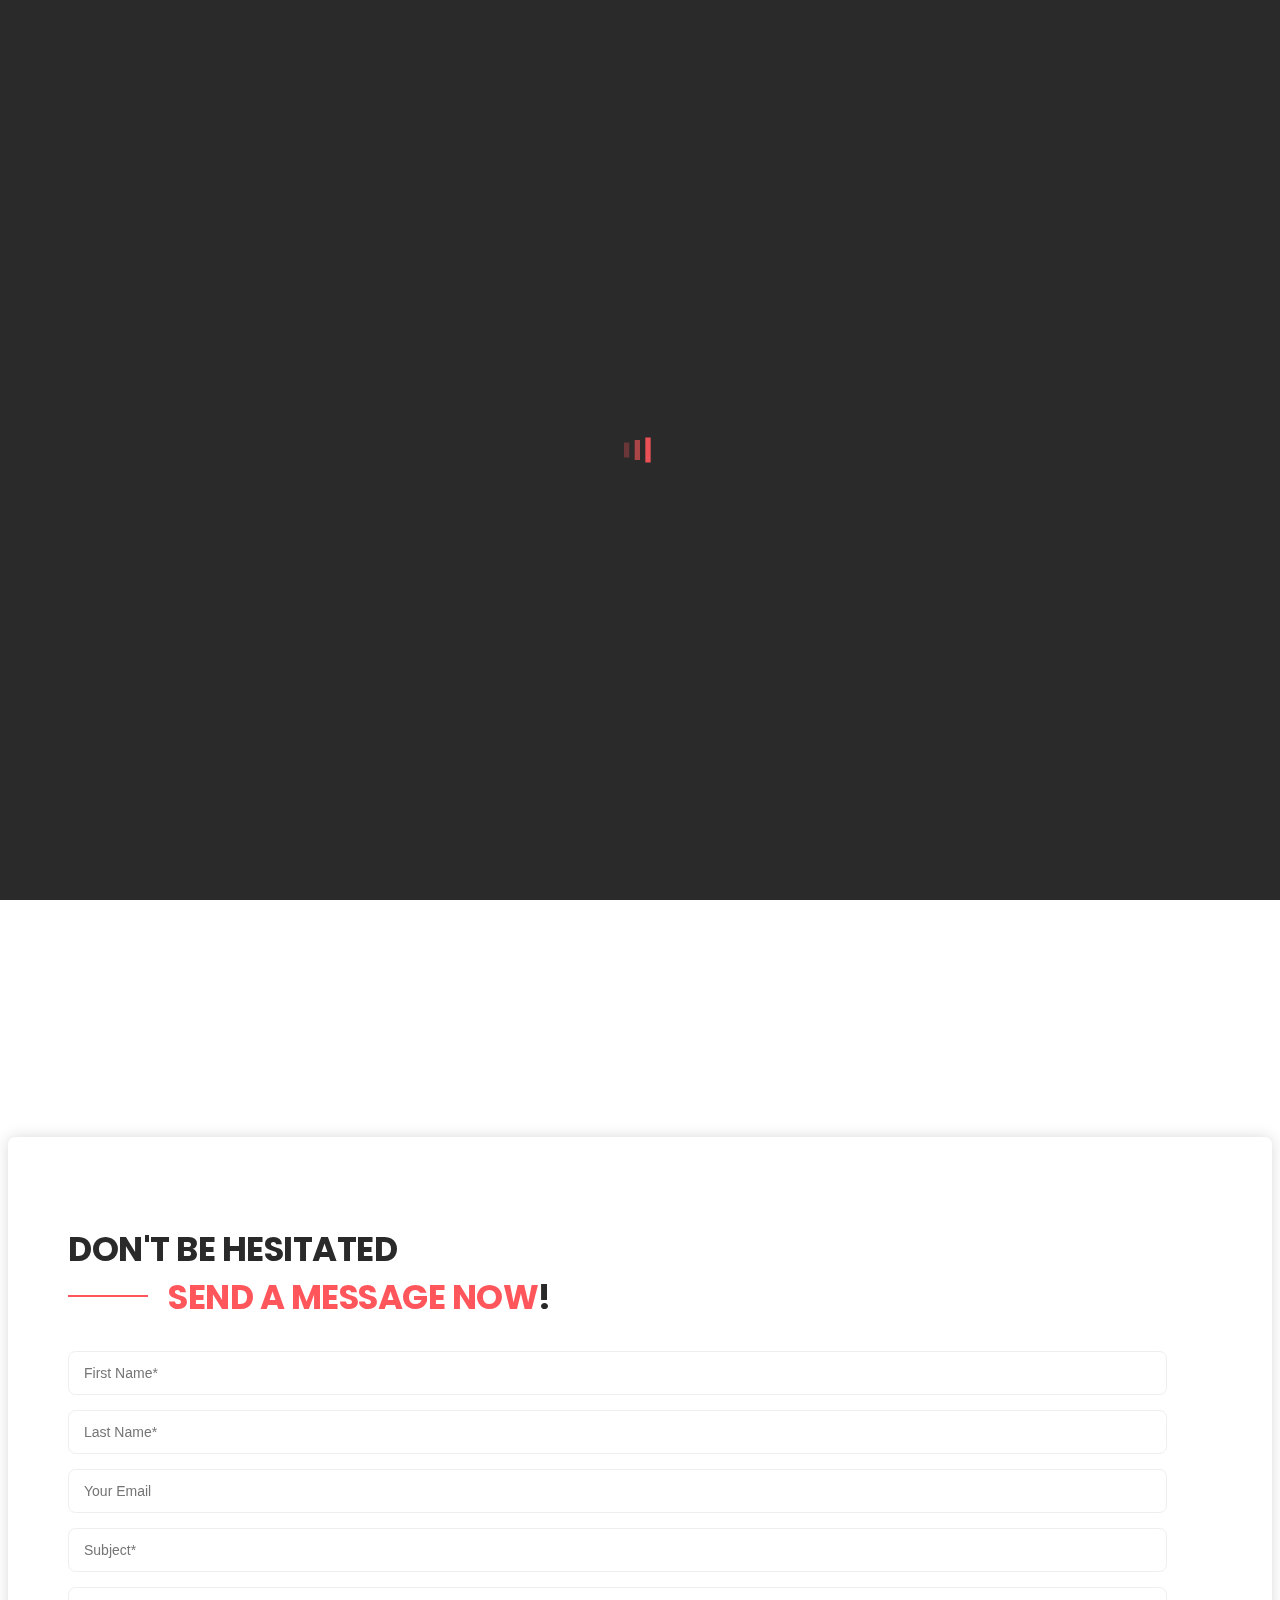
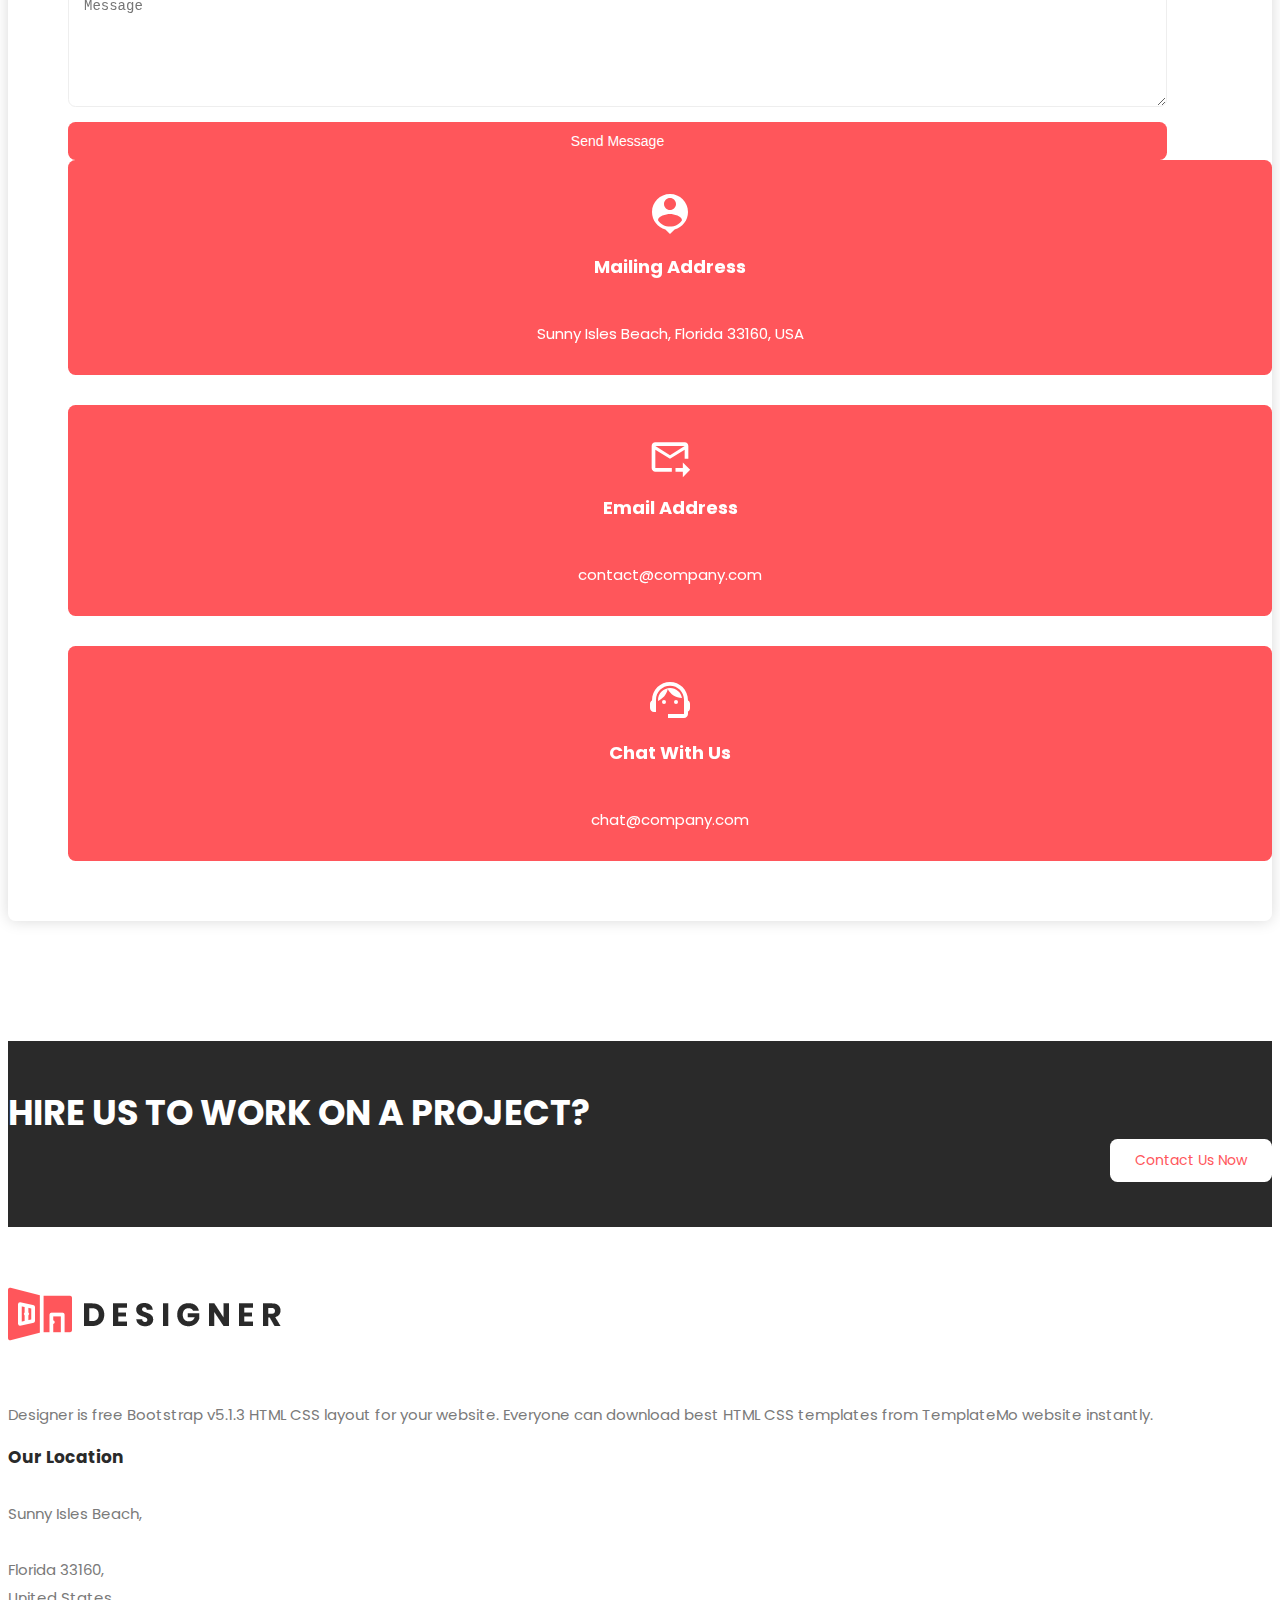
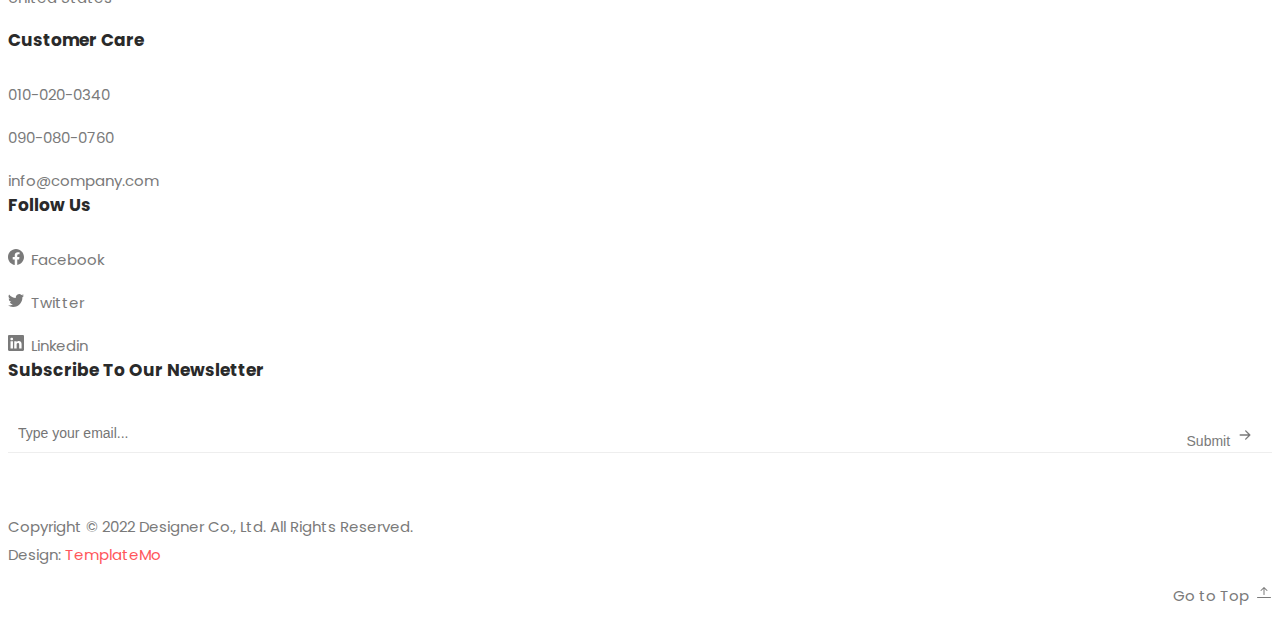
<file: contact.html>
<html lang="en">
<head>
    <meta charset="UTF-8">
    <meta name="viewport" content="width=device-width, initial-scale=1.0">
    <title>Designer - Creative HTML5 Template</title>
    <link rel="stylesheet" href="https://cdn.jsdelivr.net/npm/bootstrap@5.1.3/dist/css/bootstrap.min.css" integrity="sha384-1BmE4kWBq78iYhFldvKuhfTAU6auU8tT94WrHftjDbrCEXSU1oBoqyl2QvZ6jIW3" crossorigin="anonymous">
    <link rel="stylesheet" href="scss/templatemo-572-designer.css">
    <link href="https://fonts.googleapis.com/css2?family=Poppins:ital,wght@0,100;0,200;0,300;0,400;0,500;0,600;0,700;0,800;0,900;1,100;1,200;1,300;1,400;1,500;1,600;1,700;1,800;1,900&display=swap" rel="stylesheet">
<!--

TemplateMo 572 Designer

https://templatemo.com/tm-572-designer

-->
</head>
<body>

    <div class="loader">
        <svg version="1.1" id="Layer_1" xmlns="http://www.w3.org/2000/svg" xmlns:xlink="http://www.w3.org/1999/xlink" x="0px" y="0px"
           width="34px" height="40px" viewBox="0 0 24 30" style="enable-background:new 0 0 50 50;" xml:space="preserve">
          <rect x="0" y="10" width="4" height="10" fill="#333" opacity="0.2">
            <animate attributeName="opacity" attributeType="XML" values="0.2; 1; .2" begin="0s" dur="0.8s" repeatCount="indefinite" />
            <animate attributeName="height" attributeType="XML" values="10; 20; 10" begin="0s" dur="0.8s" repeatCount="indefinite" />
            <animate attributeName="y" attributeType="XML" values="10; 5; 10" begin="0s" dur="0.8s" repeatCount="indefinite" />
          </rect>
          <rect x="8" y="10" width="4" height="10" fill="#333"  opacity="0.2">
            <animate attributeName="opacity" attributeType="XML" values="0.2; 1; .2" begin="0.15s" dur="0.8s" repeatCount="indefinite" />
            <animate attributeName="height" attributeType="XML" values="10; 20; 10" begin="0.15s" dur="0.8s" repeatCount="indefinite" />
            <animate attributeName="y" attributeType="XML" values="10; 5; 10" begin="0.15s" dur="0.8s" repeatCount="indefinite" />
          </rect>
          <rect x="16" y="10" width="4" height="10" fill="#333"  opacity="0.2">
            <animate attributeName="opacity" attributeType="XML" values="0.2; 1; .2" begin="0.3s" dur="0.8s" repeatCount="indefinite" />
            <animate attributeName="height" attributeType="XML" values="10; 20; 10" begin="0.3s" dur="0.8s" repeatCount="indefinite" />
            <animate attributeName="y" attributeType="XML" values="10; 5; 10" begin="0.3s" dur="0.8s" repeatCount="indefinite" />
          </rect>
        </svg>
    </div>

    <header>

        <nav class="main-navigation navbar navbar-expand-lg navbar-light">
            <div class="container">
                <a class="navbar-brand" href="index.html"><img src="images/white-logo.png" alt=""></a>
              <button class="navbar-toggler" type="button" data-bs-toggle="collapse" data-bs-target="#navbarNav" aria-controls="navbarNav" aria-expanded="false" aria-label="Toggle navigation">
                <span class="navbar-toggler-icon"></span>
              </button>
              <div class="collapse navbar-collapse" id="navbarNav">
                <ul class="navbar-nav">
                  <li class="nav-item">
                    <a class="nav-link" href="index.html">Homepage</a>
                  </li>
                  <li class="nav-item">
                    <a class="nav-link" href="about.html">About Us</a>
                  </li>
                  <li class="nav-item">
                    <a class="nav-link" href="explore.html">Explore Work</a>
                  </li>
                  <li class="nav-item">
                    <a class="nav-link" href="trending.html">Trending</a>
                  </li>
                  <li class="nav-item">
                    <a class="nav-link active" href="contact.html">Contact Us</a>
                  </li>
                </ul>
              </div>
            </div>
        </nav>

    </header>


    <div class="page-banner change-name">
        <div class="container">
            <div class="row">
                <div class="col-lg-6 offset-lg-3">
                    <div class="header-text">
                        <h2><em>Contact</em> Us</h2>
                        <p>Lorem ipsum dolor sit amet, consectetur adipiscing elit, sed do eiusmod keoi tempor incididunt ut labore et dolore magna aliqua.</p>
                    </div>
                </div>
            </div>
        </div>
    </div>

    <section class="contact-page-map">
        <div class="container expanded">
            <div class="row">
                <div class="col-lg-12">
                
                	<!-- You can easily copy and paste your own map point from Google Maps -> Share -> Embed a map -->
                
                    <div id="map">
                        <iframe src="https://www.google.com/maps/embed?pb=!1m18!1m12!1m3!1d12469.776493332698!2d-80.14036379941481!3d25.907788681148624!2m3!1f357.26927939317244!2f20.870722720054623!3f0!3m2!1i1024!2i768!4f35!3m3!1m2!1s0x88d9add4b4ac788f%3A0xe77469d09480fcdb!2sSunny%20Isles%20Beach!5e1!3m2!1sen!2sth!4v1642869952544!5m2!1sen!2sth" width="100%" height="550px" frameborder="0" style="border:0" allowfullscreen=""></iframe>
                    </div>
                </div>
            </div>
        </div>
    </section>

    <section class="contact-us-page">
        <div class="container">
            <div class="col-lg-12">
                <div class="contact-page-form">
                    <div class="row">
                        <div class="col-lg-6 align-self-center">
                            <form id="contact" action="" method="post">
                                <div class="row">
                                    <div class="col-lg-12">
                                        <div class="section-heading">
                                            <h2>Don't be Hesitated<br><em>Send a message now</em>!</h2>
                                        </div>
                                    </div>
                                    <div class="col-lg-6">                 
                                        <input name="first-name" type="text" id="first-name" placeholder="First Name*" required="">               
                                    </div>
                                    <div class="col-lg-6">                
                                        <input name="last-name" type="text" id="last-name" placeholder="Last Name*" required="">                           
                                    </div>
                                    <div class="col-lg-6">                       
                                        <input name="email" type="text" id="email" pattern="[^ @]*@[^ @]*" placeholder="Your Email" required="">                        
                                    </div>
                                    <div class="col-lg-6">                         
                                        <input name="subject" type="text" id="subject" placeholder="Subject*" required="">                        
                                    </div>
                                    <div class="col-lg-12">                           
                                        <textarea name="message" type="text" class="form-control" id="message" placeholder="Message" required=""></textarea>                          
                                    </div>
                                    <div class="col-lg-12">
                                        <button type="submit" id="form-submit" class="main-button ">Send Message</button>                            
                                    </div>
                                </div>
                            </form>
                        </div>
                        <div class="col-lg-6">
                            <div class="right-info">
                                <ul>
                                    <li>
                                        <div class="icon"><svg xmlns="http://www.w3.org/2000/svg" height="48" viewBox="0 0 24 24" width="48"><path d="M0 0h24v24H0z" fill="none"/><path d="M12 2c-4.97 0-9 4.03-9 9 0 4.17 2.84 7.67 6.69 8.69L12 22l2.31-2.31C18.16 18.67 21 15.17 21 11c0-4.97-4.03-9-9-9zm0 2c1.66 0 3 1.34 3 3s-1.34 3-3 3-3-1.34-3-3 1.34-3 3-3zm0 14.3c-2.5 0-4.71-1.28-6-3.22.03-1.99 4-3.08 6-3.08 1.99 0 5.97 1.09 6 3.08-1.29 1.94-3.5 3.22-6 3.22z"/></svg></div>
                                        <h6>Mailing Address</h6>
                                        <span>Sunny Isles Beach, Florida 33160, USA</span>
                                    </li>
                                    <li>
                                        <div class="icon"><svg xmlns="http://www.w3.org/2000/svg" enable-background="new 0 0 24 24" height="44" viewBox="0 0 24 24" width="44"><g><rect fill="none" height="24" width="24"/><path d="M20,4H4C2.9,4,2,4.9,2,6v12c0,1.1,0.9,2,2,2h9v-2H4V8l8,5l8-5v5h2V6C22,4.9,21.1,4,20,4z M12,11L4,6h16L12,11z M19,15l4,4 l-4,4v-3h-4v-2h4V15z"/></g></svg></div>
                                        <h6>Email Address</h6>
                                        <span>contact@company.com</span>
                                    </li>
                                    <li>
                                        <div class="icon"><svg xmlns="http://www.w3.org/2000/svg" enable-background="new 0 0 24 24" height="48" viewBox="0 0 24 24" width="48"><g><rect fill="none" height="24" width="24"></rect></g><g><g><path class="icon" d="M21,12.22C21,6.73,16.74,3,12,3c-4.69,0-9,3.65-9,9.28C2.4,12.62,2,13.26,2,14v2c0,1.1,0.9,2,2,2h1v-6.1 c0-3.87,3.13-7,7-7s7,3.13,7,7V19h-8v2h8c1.1,0,2-0.9,2-2v-1.22c0.59-0.31,1-0.92,1-1.64v-2.3C22,13.14,21.59,12.53,21,12.22z"></path><circle class="icon" cx="9" cy="13" r="1"></circle><circle class="icon" cx="15" cy="13" r="1"></circle><path class="icon" d="M18,11.03C17.52,8.18,15.04,6,12.05,6c-3.03,0-6.29,2.51-6.03,6.45c2.47-1.01,4.33-3.21,4.86-5.89 C12.19,9.19,14.88,11,18,11.03z"></path></g></g></svg></div>
                                        <h6>Chat With Us</h6>
                                        <span>chat@company.com</span>
                                    </li>
                                </ul>
                            </div>
                        </div>
                    </div>
                </div>
            </div>
        </div>
    </section>
    

    <section class="call-to-action">
        <div class="container">
            <div class="row">
                <div class="col-lg-8">
                    <h2>Hire us to Work on a Project?</h2>
                </div>
                <div class="col-lg-4">
                    <div class="white-button">
                        <a href="#">Contact Us Now</a>
                    </div>
                </div>
            </div>
        </div>
    </section>


    <footer class="no-margin-footer">
        <div class="container">
            <div class="row">
                <div class="col-lg-4">
                    <div class="about-widget">
                        <img src="images/footer-logo.png" alt="designer template by TemplateMo">
                        <p>Designer is free Bootstrap v5.1.3 HTML CSS layout for your website. Everyone can download best HTML CSS templates from TemplateMo website instantly.</p>
                    </div>
                </div>
                <div class="col-lg-2 offset-lg-2">
                    <div class="location-widget">
                        <h4>Our Location</h4>
                        <p>Sunny Isles Beach, <br><br>Florida 33160, <br>United States</p>
                    </div>
                </div>
                <div class="col-lg-2">
                    <div class="customer-care">
                        <h4>Customer Care</h4>
                        <ul class="info">
                            <li><a href="#">010-020-0340</a></li>
                            <li><a href="#">090-080-0760</a></li>
                            <li><a href="#">info@company.com</a></li>
                        </ul>
                    </div>
                </div>
                <div class="col-lg-2">
                    <div class="follow-us">
                        <h4>Follow Us</h4>
                        <ul class="social-links">
                            <li>
                                <a href="#">
                                    <svg xmlns="http://www.w3.org/2000/svg" width="16" height="16" fill="currentColor" class="bi bi-facebook" viewBox="0 0 16 16">
                                        <path d="M16 8.049c0-4.446-3.582-8.05-8-8.05C3.58 0-.002 3.603-.002 8.05c0 4.017 2.926 7.347 6.75 7.951v-5.625h-2.03V8.05H6.75V6.275c0-2.017 1.195-3.131 3.022-3.131.876 0 1.791.157 1.791.157v1.98h-1.009c-.993 0-1.303.621-1.303 1.258v1.51h2.218l-.354 2.326H9.25V16c3.824-.604 6.75-3.934 6.75-7.951z"/>
                                    </svg>
                                    Facebook
                                </a>
                            </li>
                            <li>
                                <a href="#">
                                    <svg xmlns="http://www.w3.org/2000/svg" width="16" height="16" fill="currentColor" class="bi bi-twitter" viewBox="0 0 16 16">
                                        <path d="M5.026 15c6.038 0 9.341-5.003 9.341-9.334 0-.14 0-.282-.006-.422A6.685 6.685 0 0 0 16 3.542a6.658 6.658 0 0 1-1.889.518 3.301 3.301 0 0 0 1.447-1.817 6.533 6.533 0 0 1-2.087.793A3.286 3.286 0 0 0 7.875 6.03a9.325 9.325 0 0 1-6.767-3.429 3.289 3.289 0 0 0 1.018 4.382A3.323 3.323 0 0 1 .64 6.575v.045a3.288 3.288 0 0 0 2.632 3.218 3.203 3.203 0 0 1-.865.115 3.23 3.23 0 0 1-.614-.057 3.283 3.283 0 0 0 3.067 2.277A6.588 6.588 0 0 1 .78 13.58a6.32 6.32 0 0 1-.78-.045A9.344 9.344 0 0 0 5.026 15z"/>
                                    </svg>
                                    Twitter
                                </a>
                            </li>
                            <li>
                                <a href="#">
                                    <svg xmlns="http://www.w3.org/2000/svg" width="16" height="16" fill="currentColor" class="bi bi-linkedin" viewBox="0 0 16 16">
                                        <path d="M0 1.146C0 .513.526 0 1.175 0h13.65C15.474 0 16 .513 16 1.146v13.708c0 .633-.526 1.146-1.175 1.146H1.175C.526 16 0 15.487 0 14.854V1.146zm4.943 12.248V6.169H2.542v7.225h2.401zm-1.2-8.212c.837 0 1.358-.554 1.358-1.248-.015-.709-.52-1.248-1.342-1.248-.822 0-1.359.54-1.359 1.248 0 .694.521 1.248 1.327 1.248h.016zm4.908 8.212V9.359c0-.216.016-.432.08-.586.173-.431.568-.878 1.232-.878.869 0 1.216.662 1.216 1.634v3.865h2.401V9.25c0-2.22-1.184-3.252-2.764-3.252-1.274 0-1.845.7-2.165 1.193v.025h-.016a5.54 5.54 0 0 1 .016-.025V6.169h-2.4c.03.678 0 7.225 0 7.225h2.4z"/>
                                    </svg>
                                    Linkedin
                                </a>
                            </li>
                        </ul>
                    </div>
                </div>
                <div class="col-lg-6 offset-lg-6">
                    <h4>Subscribe To Our Newsletter</h4>
                    <form id="subscribe" action="" method="get">
                        <div class="row">
                            <div class="col-lg-12">
                                <input name="email" type="text" id="email" pattern="[^ @]*@[^ @]*" placeholder="Type your email..." required=""> 
                                <button type="submit" id="form-submit" class="text-button ">
                                    Submit 
                                    <svg xmlns="http://www.w3.org/2000/svg" width="22" height="22" fill="currentColor" class="bi bi-arrow-right-short" viewBox="0 0 16 16">
                                        <path fill-rule="evenodd" d="M4 8a.5.5 0 0 1 .5-.5h5.793L8.146 5.354a.5.5 0 1 1 .708-.708l3 3a.5.5 0 0 1 0 .708l-3 3a.5.5 0 0 1-.708-.708L10.293 8.5H4.5A.5.5 0 0 1 4 8z"/>
                                    </svg>
                                </button>
                            </div>
                        </div>
                    </form>
                </div>
                <div class="col-lg-12">
                    <div class="sub-footer">
                        <div class="row">
                            <div class="col-lg-6">
                                <p>Copyright © 2022 Designer Co., Ltd. All Rights Reserved. 
                                
                                <br>Design: <a rel="sponsored" href="https://templatemo.com" target="_blank">TemplateMo</a></p>
                            </div>
                            <div class="col-lg-6">
                                <a href="#top" class="scroll-to-top">
                                    Go to Top
                                    <svg xmlns="http://www.w3.org/2000/svg" width="16" height="16" fill="currentColor" class="bi bi-arrow-bar-up" viewBox="0 0 16 16">
                                        <path fill-rule="evenodd" d="M8 10a.5.5 0 0 0 .5-.5V3.707l2.146 2.147a.5.5 0 0 0 .708-.708l-3-3a.5.5 0 0 0-.708 0l-3 3a.5.5 0 1 0 .708.708L7.5 3.707V9.5a.5.5 0 0 0 .5.5zm-7 2.5a.5.5 0 0 1 .5-.5h13a.5.5 0 0 1 0 1h-13a.5.5 0 0 1-.5-.5z"/>
                                    </svg>
                                </a>
                            </div>
                        </div>
                    </div>
                </div>
            </div>
        </div>
    </footer>


    <script src="https://cdn.jsdelivr.net/npm/@popperjs/core@2.6.0/dist/umd/popper.min.js"></script>
    <script src="https://cdn.jsdelivr.net/npm/bootstrap@5.0.0-beta2/dist/js/bootstrap.min.js"></script>
    <script src="https://ajax.googleapis.com/ajax/libs/jquery/3.5.1/jquery.min.js"></script>
    <script src="js/custom.js"></script>
    <script>
        setTimeout(function(){
            $('.loader').fadeToggle();
        }, 2000);
    </script>

</body>
</html>
</file>
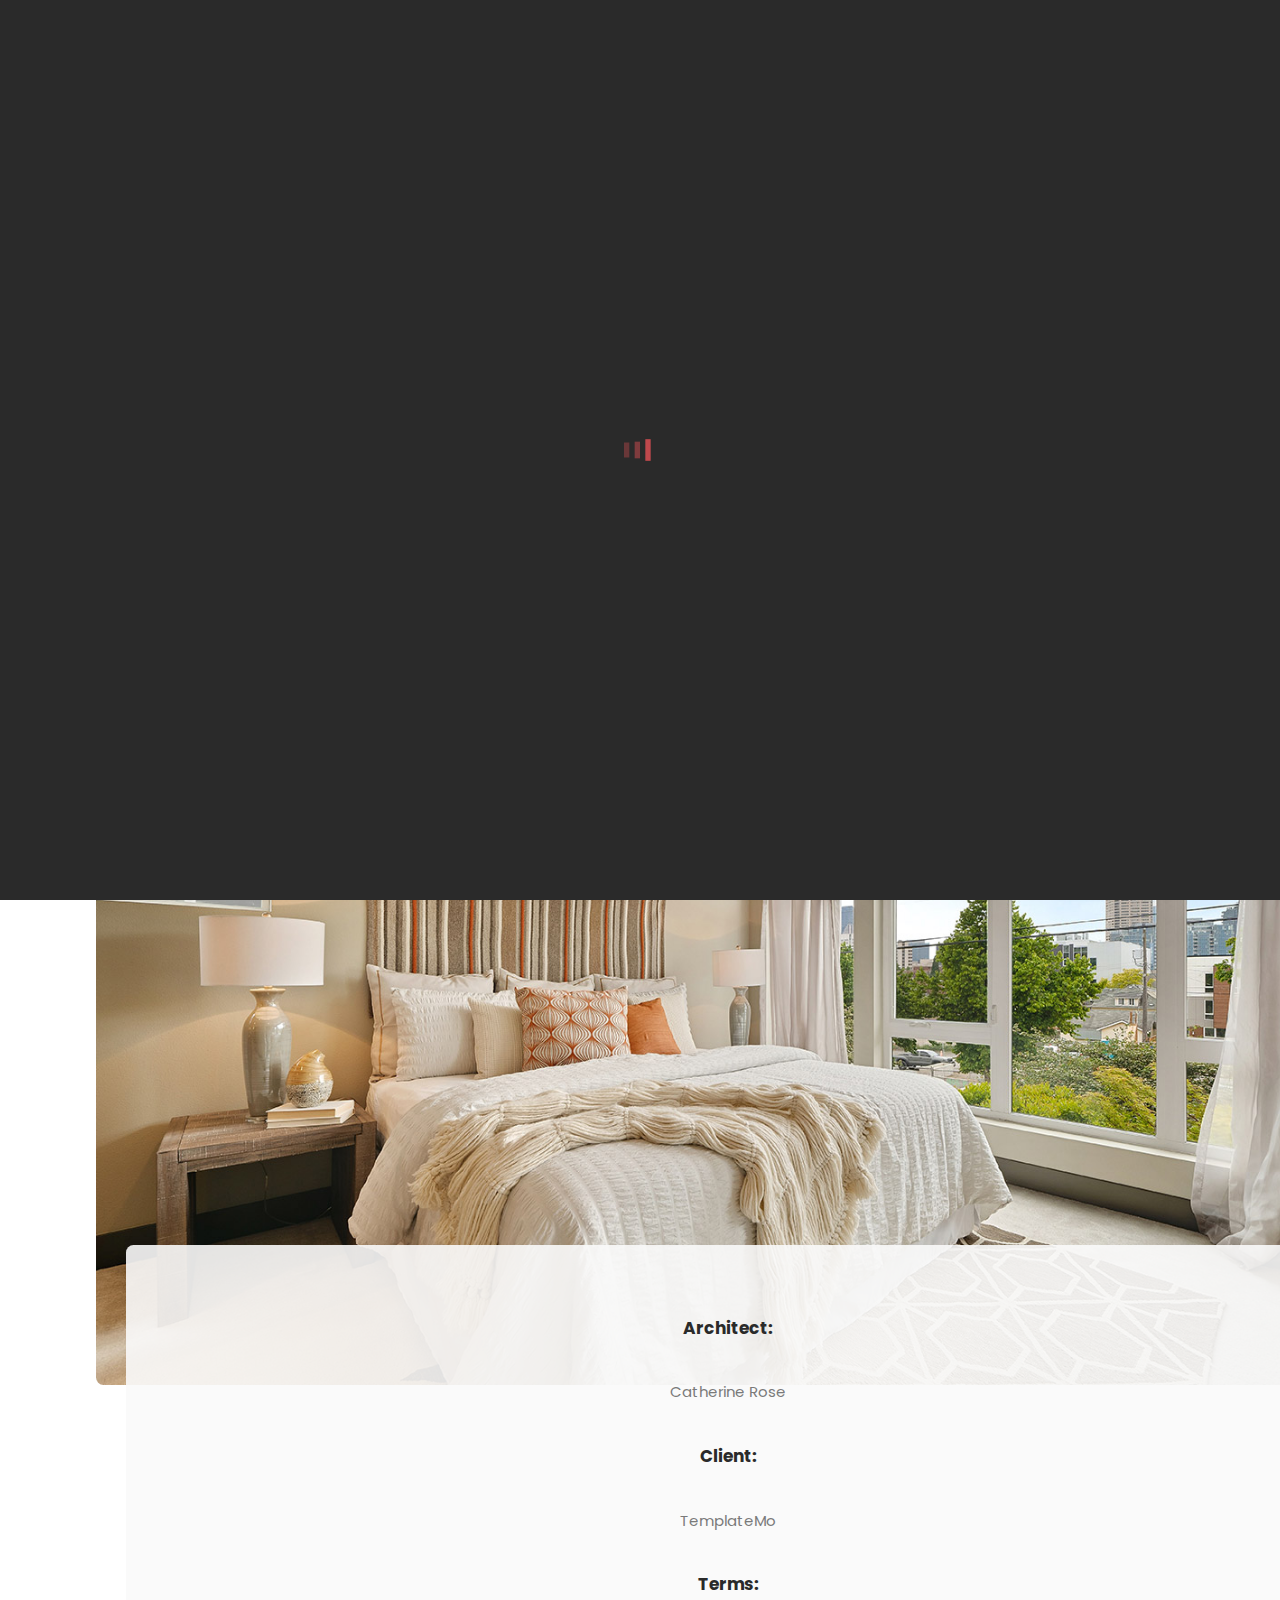
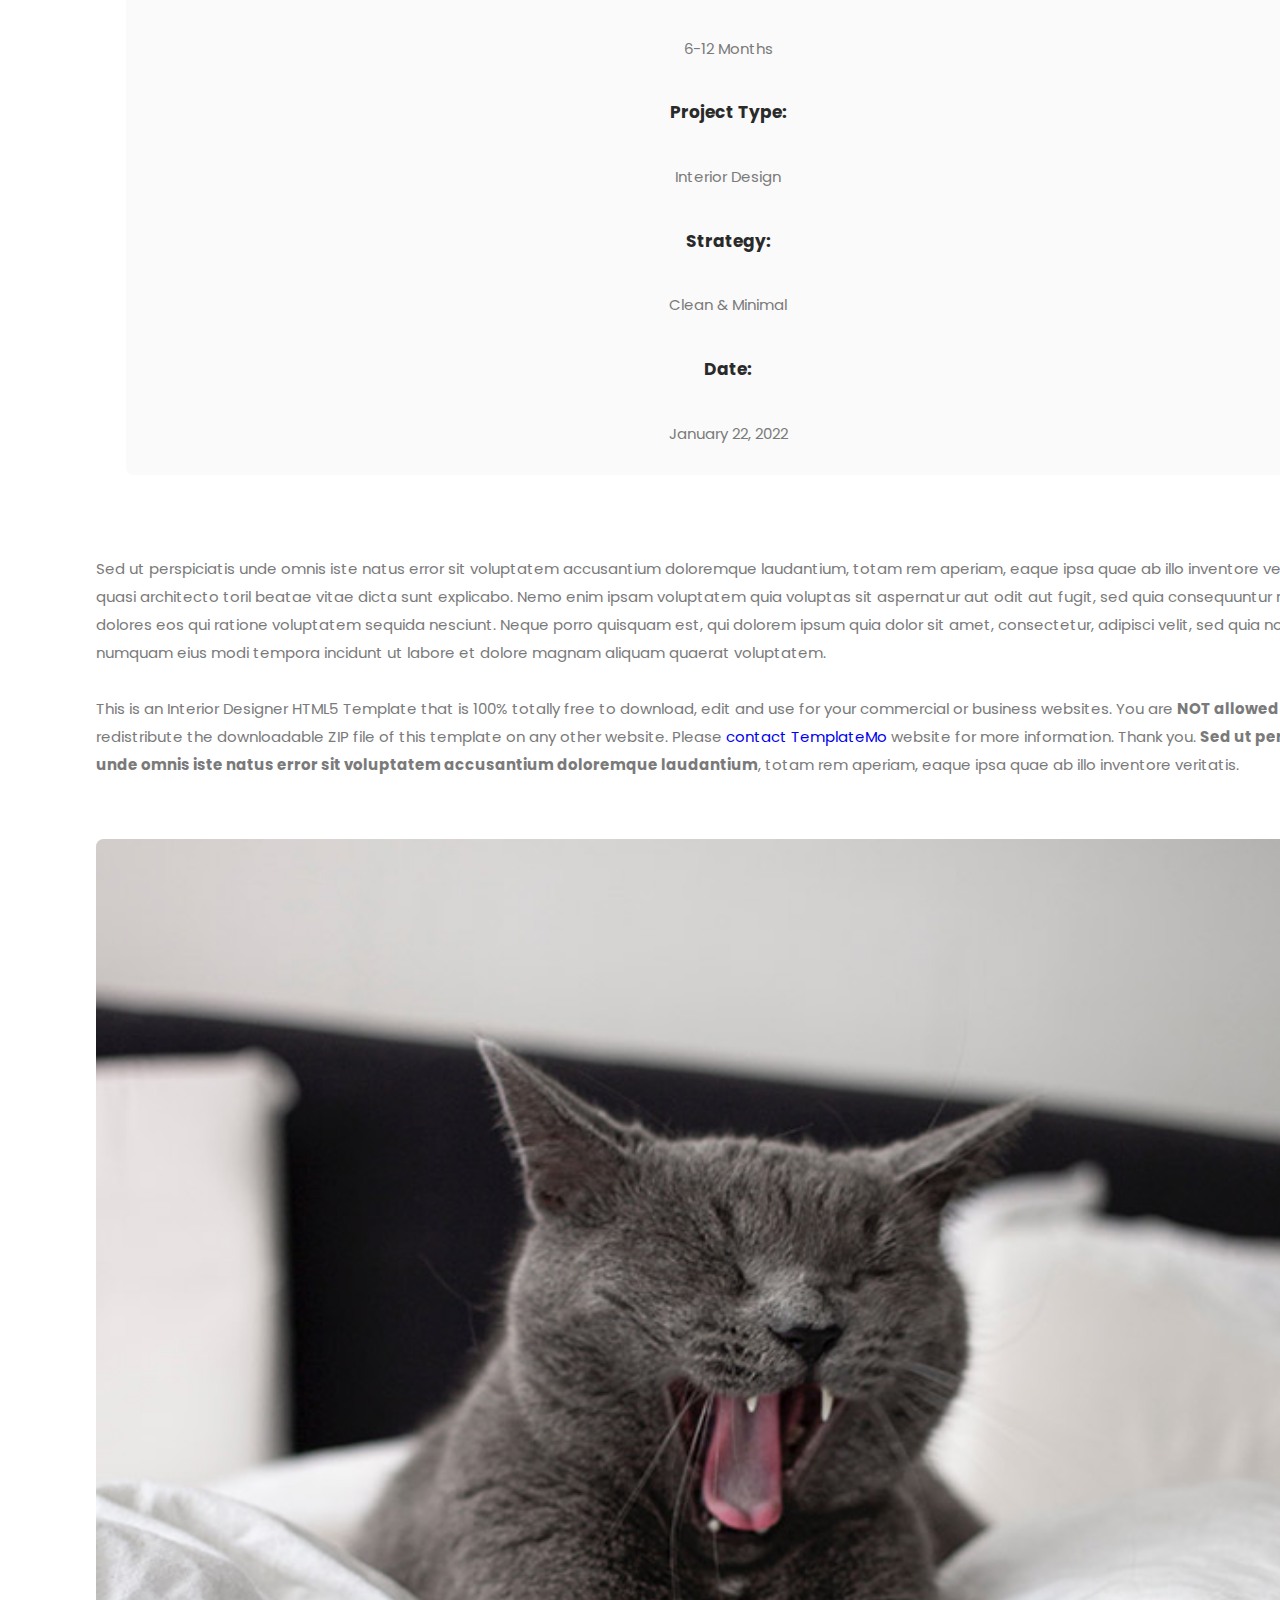
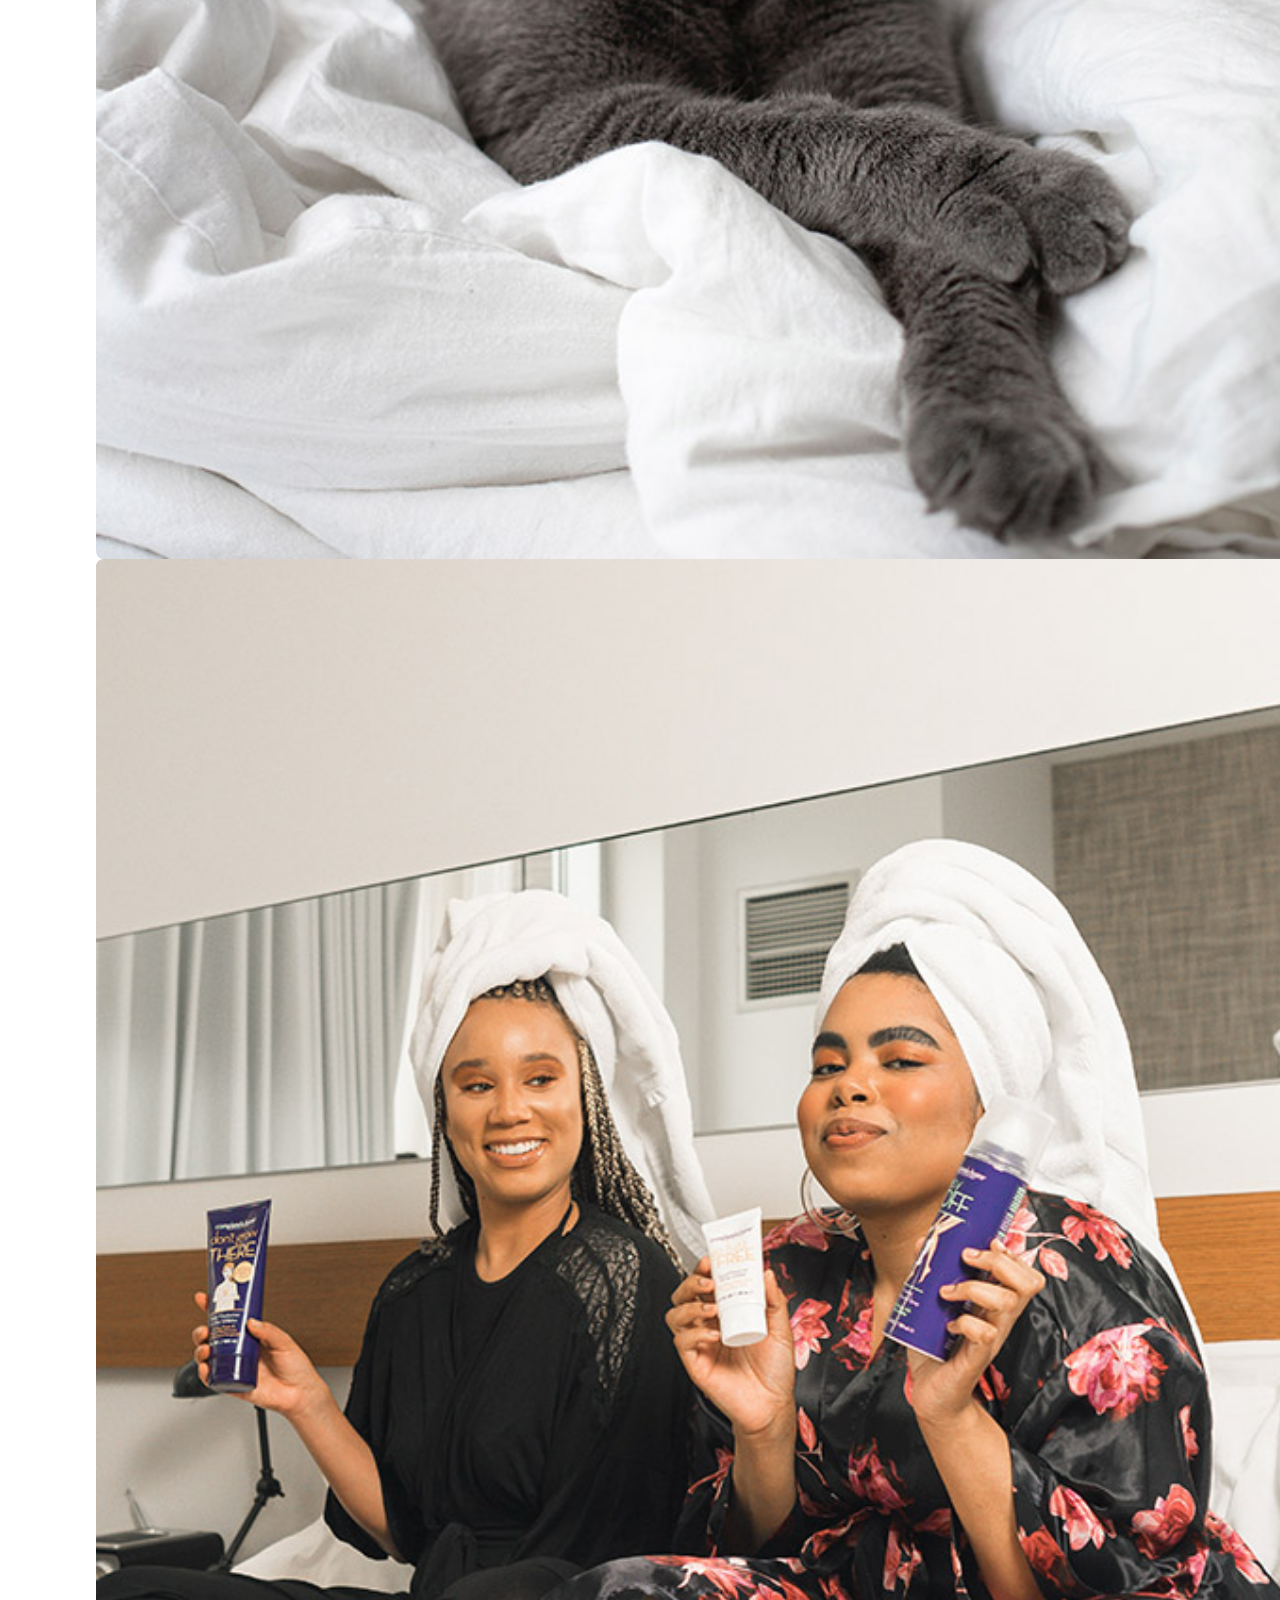
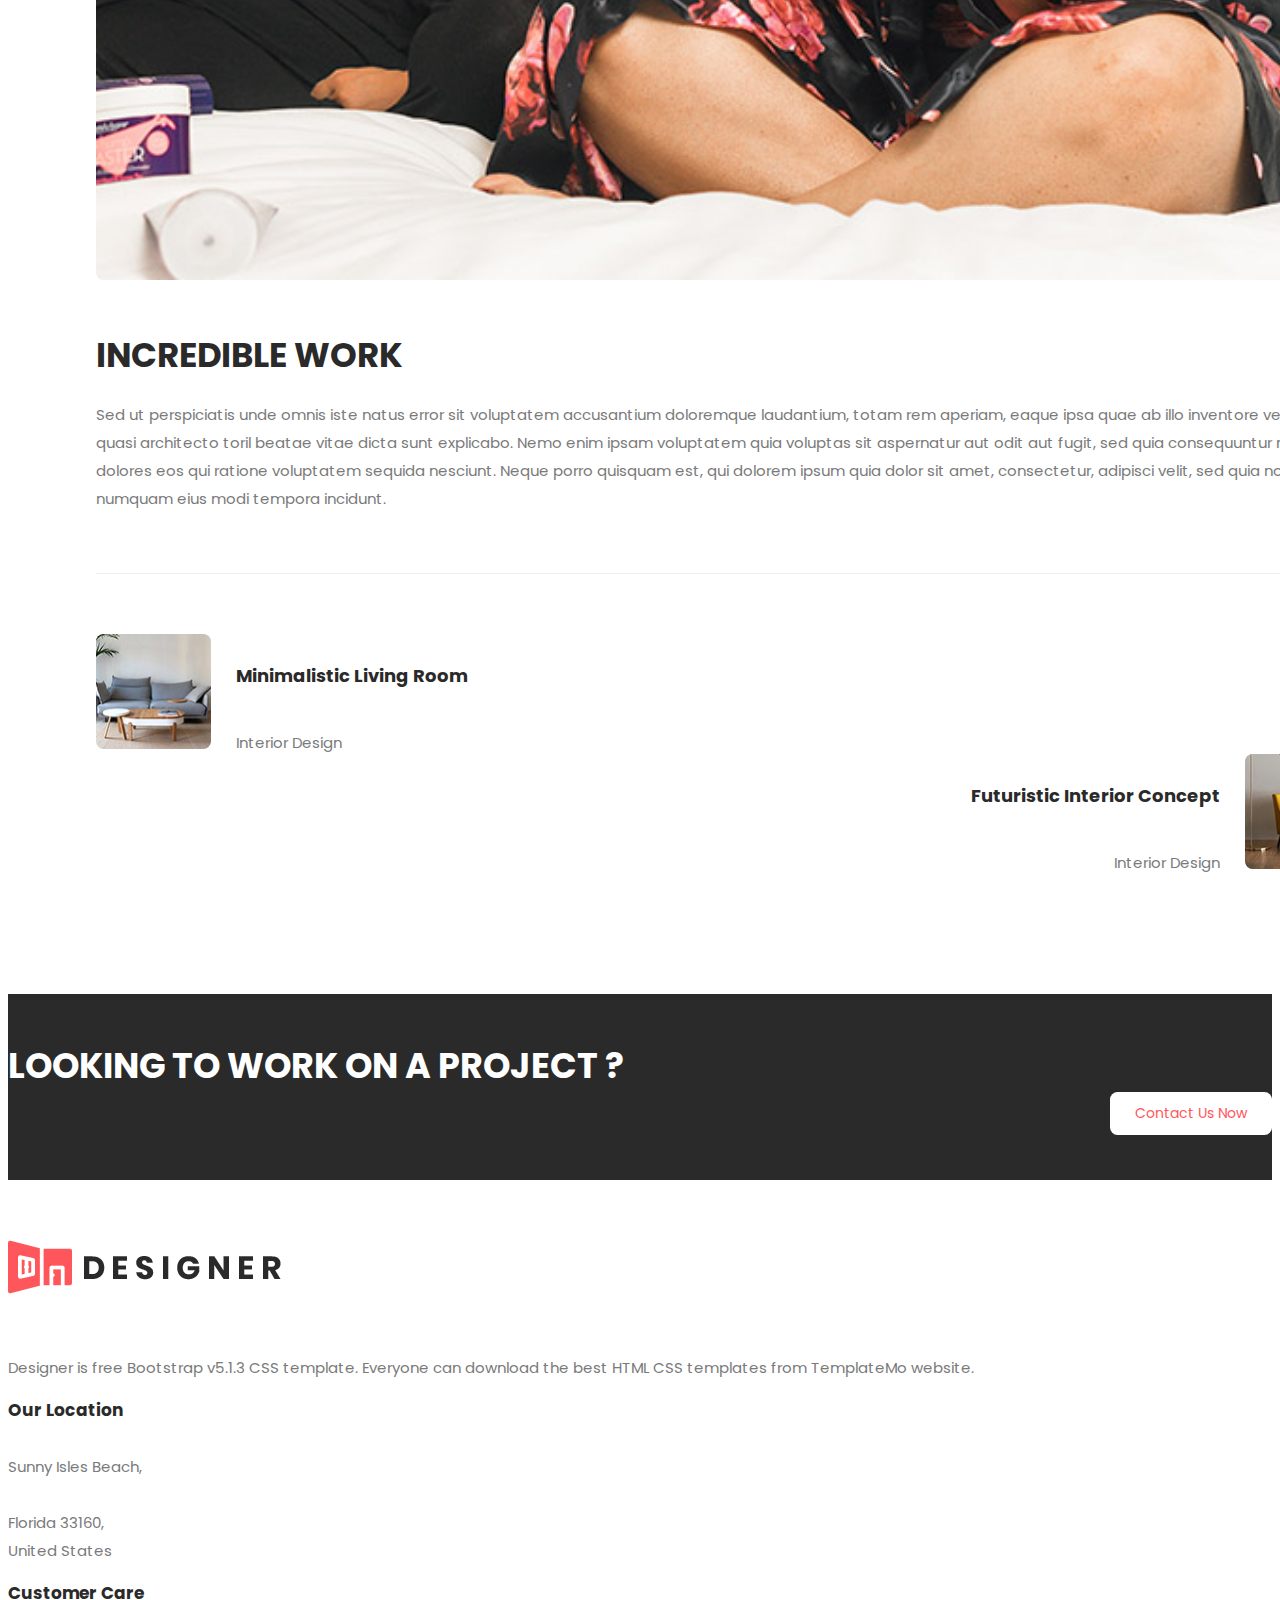
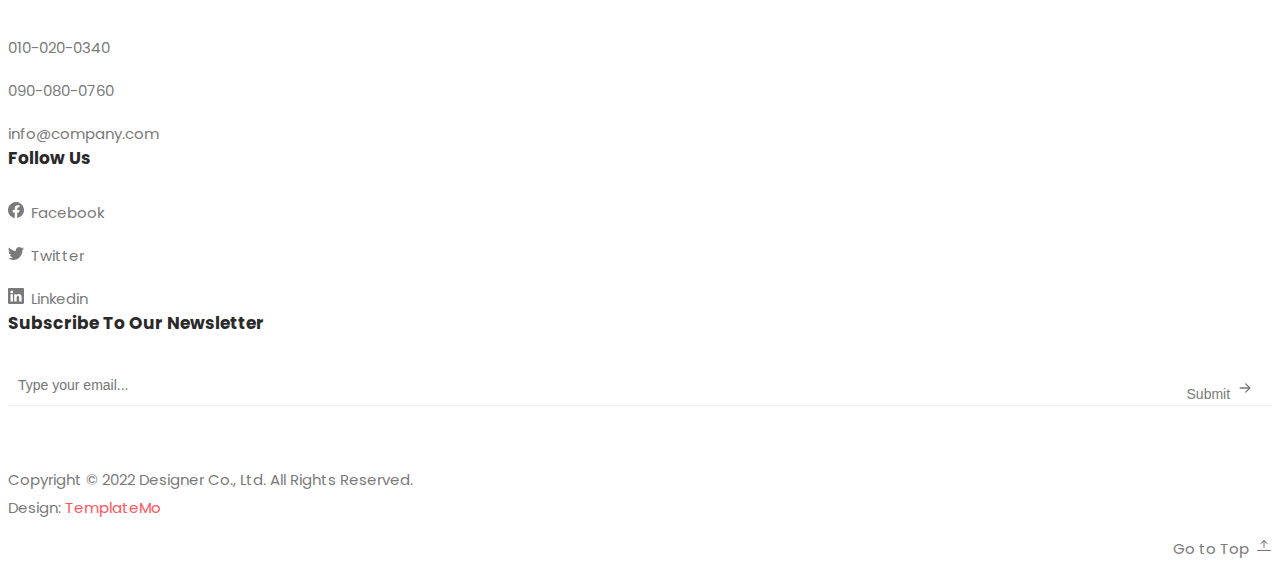
<file: explore.html>
<html lang="en">
<head>
    <meta charset="UTF-8">
    <meta name="viewport" content="width=device-width, initial-scale=1.0">
    <title>Designer - Creative HTML5 Template</title>
    <link rel="stylesheet" href="https://cdn.jsdelivr.net/npm/bootstrap@5.1.3/dist/css/bootstrap.min.css" integrity="sha384-1BmE4kWBq78iYhFldvKuhfTAU6auU8tT94WrHftjDbrCEXSU1oBoqyl2QvZ6jIW3" crossorigin="anonymous">
    <link rel="stylesheet" href="scss/templatemo-572-designer.css">
    <link href="https://fonts.googleapis.com/css2?family=Poppins:ital,wght@0,100;0,200;0,300;0,400;0,500;0,600;0,700;0,800;0,900;1,100;1,200;1,300;1,400;1,500;1,600;1,700;1,800;1,900&display=swap" rel="stylesheet">
<!--

TemplateMo 572 Designer

https://templatemo.com/tm-572-designer

-->
</head>
<body>

    <div class="loader">
        <svg version="1.1" id="Layer_1" xmlns="http://www.w3.org/2000/svg" xmlns:xlink="http://www.w3.org/1999/xlink" x="0px" y="0px"
           width="34px" height="40px" viewBox="0 0 24 30" style="enable-background:new 0 0 50 50;" xml:space="preserve">
          <rect x="0" y="10" width="4" height="10" fill="#333" opacity="0.2">
            <animate attributeName="opacity" attributeType="XML" values="0.2; 1; .2" begin="0s" dur="0.8s" repeatCount="indefinite" />
            <animate attributeName="height" attributeType="XML" values="10; 20; 10" begin="0s" dur="0.8s" repeatCount="indefinite" />
            <animate attributeName="y" attributeType="XML" values="10; 5; 10" begin="0s" dur="0.8s" repeatCount="indefinite" />
          </rect>
          <rect x="8" y="10" width="4" height="10" fill="#333"  opacity="0.2">
            <animate attributeName="opacity" attributeType="XML" values="0.2; 1; .2" begin="0.15s" dur="0.8s" repeatCount="indefinite" />
            <animate attributeName="height" attributeType="XML" values="10; 20; 10" begin="0.15s" dur="0.8s" repeatCount="indefinite" />
            <animate attributeName="y" attributeType="XML" values="10; 5; 10" begin="0.15s" dur="0.8s" repeatCount="indefinite" />
          </rect>
          <rect x="16" y="10" width="4" height="10" fill="#333"  opacity="0.2">
            <animate attributeName="opacity" attributeType="XML" values="0.2; 1; .2" begin="0.3s" dur="0.8s" repeatCount="indefinite" />
            <animate attributeName="height" attributeType="XML" values="10; 20; 10" begin="0.3s" dur="0.8s" repeatCount="indefinite" />
            <animate attributeName="y" attributeType="XML" values="10; 5; 10" begin="0.3s" dur="0.8s" repeatCount="indefinite" />
          </rect>
        </svg>
    </div>

    <header>

        <nav class="main-navigation navbar navbar-expand-lg navbar-light">
            <div class="container">
                <a class="navbar-brand" href="index.html"><img src="images/white-logo.png" alt=""></a>
              <button class="navbar-toggler" type="button" data-bs-toggle="collapse" data-bs-target="#navbarNav" aria-controls="navbarNav" aria-expanded="false" aria-label="Toggle navigation">
                <span class="navbar-toggler-icon"></span>
              </button>
              <div class="collapse navbar-collapse" id="navbarNav">
                <ul class="navbar-nav">
                  <li class="nav-item">
                    <a class="nav-link" href="index.html">Homepage</a>
                  </li>
                  <li class="nav-item">
                    <a class="nav-link" href="about.html">About Us</a>
                  </li>
                  <li class="nav-item">
                    <a class="nav-link active" href="explore.html">Explore Work</a>
                  </li>
                  <li class="nav-item">
                    <a class="nav-link" href="trending.html">Trending</a>
                  </li>
                  <li class="nav-item">
                    <a class="nav-link" href="contact.html">Contact Us</a>
                  </li>
                </ul>
              </div>
            </div>
        </nav>

    </header>


    <div class="page-banner change-name">
        <div class="container">
            <div class="row">
                <div class="col-lg-6 offset-lg-3">
                    <div class="header-text">
                        <h2><em>Explore</em> Our Work</h2>
                        <p>Lorem ipsum dolor sit amet, consectetur adipiscing elit, sed do eiusmod keoi tempor incididunt ut labore et dolore magna aliqua.</p>
                    </div>
                </div>
            </div>
        </div>
    </div>


    <section class="explore-item">
        <div class="container expanded">
            <div class="row">
                <div class="col-lg-12">
                    <div class="section-heading">
                        <h2>Minimalistic Design for 2 bedrooms</h2>
                    </div>
                    <div class="main-image">                   
                        <img src="images/explore-item-01.jpg" alt="master bedroom design">
                    </div>
                    <div class="project-info">
                        <div class="row">
                            <div class="col-lg-2">
                                <div class="info-item">
                                    <h6>Architect:</h6>
                                    <span>Catherine Rose</span>
                                </div>
                            </div>
                            <div class="col-lg-2">
                                <div class="info-item">
                                    <h6>Client:</h6>
                                    <span>TemplateMo</span>
                                </div>
                            </div>
                            <div class="col-lg-2">
                                <div class="info-item">
                                    <h6>Terms:</h6>
                                    <span>6-12 Months</span>
                                </div>
                            </div>
                            <div class="col-lg-2">
                                <div class="info-item">
                                    <h6>Project Type:</h6>
                                    <span>Interior Design</span>
                                </div>
                            </div>
                            <div class="col-lg-2">
                                <div class="info-item">
                                    <h6>Strategy:</h6>
                                    <span>Clean &amp; Minimal</span>
                                </div>
                            </div>
                            <div class="col-lg-2">
                                <div class="info-item">
                                    <h6>Date:</h6>
                                    <span>January 22, 2022</span>
                                </div>
                            </div>
                        </div>
                    </div>
                    <p>Sed ut perspiciatis unde omnis iste natus error sit voluptatem accusantium doloremque laudantium, totam rem aperiam, eaque ipsa quae ab illo inventore veritatis et quasi architecto toril beatae vitae dicta sunt explicabo. Nemo enim ipsam voluptatem quia voluptas sit aspernatur aut odit aut fugit, sed quia consequuntur magni dolores eos qui ratione voluptatem sequida nesciunt. Neque porro quisquam est, qui dolorem ipsum quia dolor sit amet, consectetur, adipisci velit, sed quia non numquam eius modi tempora incidunt ut labore et dolore magnam aliquam quaerat voluptatem.   
                    <br><br>This is an Interior Designer HTML5 Template that is 100% totally free to download, edit and use for your commercial or business websites. You are <strong>NOT allowed</strong> to redistribute the downloadable ZIP file of this template on any other website. 
                    Please <a rel="nofollow" href="https://templatemo.com/contact" target="_blank">contact TemplateMo</a> website for more information. Thank you. <strong>Sed ut perspiciatis unde omnis iste natus error sit voluptatem accusantium doloremque laudantium</strong>, totam rem aperiam, eaque ipsa quae ab illo inventore veritatis.</p>
                </div>
                <div class="col-lg-6">
                    <img src="images/explore-item-02.jpg" alt="">
                </div>
                <div class="col-lg-6">
                    <img src="images/explore-item-03.jpg" alt="">
                </div>
                <div class="col-lg-12">
                    <div class="down-content">
                        <h4>Incredible Work</h4>
                        <p>Sed ut perspiciatis unde omnis iste natus error sit voluptatem accusantium doloremque laudantium, totam rem aperiam, eaque ipsa quae ab illo inventore veritatis et quasi architecto toril beatae vitae dicta sunt explicabo. Nemo enim ipsam voluptatem quia voluptas sit aspernatur aut odit aut fugit, sed quia consequuntur magni dolores eos qui ratione voluptatem sequida nesciunt. Neque porro quisquam est, qui dolorem ipsum quia dolor sit amet, consectetur, adipisci velit, sed quia non numquam eius modi tempora incidunt.</p>
                    </div>
                </div>
                <div class="col-lg-12">
                    <div class="projects-pagination">
                        <div class="row">
                            <div class="col-lg-6">
                                <div class="left-pagination">
                                    <img class="float-start" src="images/pagination-left-image.jpg" alt="">
                                    <div class="right-content">
                                        <a href="explore.html"><h6>Minimalistic Living Room</h6></a>
                                        <span>Interior Design</span>
                                    </div>
                                </div>
                            </div>
                            <div class="col-lg-6">
                                <div class="right-pagination">
                                    <img class="float-end" src="images/pagination-right-image.jpg" alt="">
                                    <div class="float-end left-content">
                                        <a href="explore.html"><h6>Futuristic Interior Concept</h6></a>
                                        <span>Interior Design</span>
                                    </div>
                                </div>
                            </div>
                        </div>
                    </div>
                </div>
            </div>
        </div>
    </section>
    

    <section class="call-to-action">
        <div class="container">
            <div class="row">
                <div class="col-lg-8">
                    <h2>Looking to Work On A Project ?</h2>
                </div>
                <div class="col-lg-4">
                    <div class="white-button">
                        <a href="#">Contact Us Now</a>
                    </div>
                </div>
            </div>
        </div>
    </section>


    <footer class="no-margin-footer">
        <div class="container">
            <div class="row">
                <div class="col-lg-4">
                    <div class="about-widget">
                        <img src="images/footer-logo.png" alt="designer template by TemplateMo">
                        <p>Designer is free Bootstrap v5.1.3 CSS template. Everyone can download the best HTML CSS templates from TemplateMo website.</p>
                    </div>
                </div>
                <div class="col-lg-2 offset-lg-2">
                    <div class="location-widget">
                        <h4>Our Location</h4>
                        <p>Sunny Isles Beach, <br><br>Florida 33160, <br>United States</p>
                    </div>
                </div>
                <div class="col-lg-2">
                    <div class="customer-care">
                        <h4>Customer Care</h4>
                        <ul class="info">
                            <li><a href="#">010-020-0340</a></li>
                            <li><a href="#">090-080-0760</a></li>
                            <li><a href="#">info@company.com</a></li>
                        </ul>
                    </div>
                </div>
                <div class="col-lg-2">
                    <div class="follow-us">
                        <h4>Follow Us</h4>
                        <ul class="social-links">
                            <li>
                                <a href="#">
                                    <svg xmlns="http://www.w3.org/2000/svg" width="16" height="16" fill="currentColor" class="bi bi-facebook" viewBox="0 0 16 16">
                                        <path d="M16 8.049c0-4.446-3.582-8.05-8-8.05C3.58 0-.002 3.603-.002 8.05c0 4.017 2.926 7.347 6.75 7.951v-5.625h-2.03V8.05H6.75V6.275c0-2.017 1.195-3.131 3.022-3.131.876 0 1.791.157 1.791.157v1.98h-1.009c-.993 0-1.303.621-1.303 1.258v1.51h2.218l-.354 2.326H9.25V16c3.824-.604 6.75-3.934 6.75-7.951z"/>
                                    </svg>
                                    Facebook
                                </a>
                            </li>
                            <li>
                                <a href="#">
                                    <svg xmlns="http://www.w3.org/2000/svg" width="16" height="16" fill="currentColor" class="bi bi-twitter" viewBox="0 0 16 16">
                                        <path d="M5.026 15c6.038 0 9.341-5.003 9.341-9.334 0-.14 0-.282-.006-.422A6.685 6.685 0 0 0 16 3.542a6.658 6.658 0 0 1-1.889.518 3.301 3.301 0 0 0 1.447-1.817 6.533 6.533 0 0 1-2.087.793A3.286 3.286 0 0 0 7.875 6.03a9.325 9.325 0 0 1-6.767-3.429 3.289 3.289 0 0 0 1.018 4.382A3.323 3.323 0 0 1 .64 6.575v.045a3.288 3.288 0 0 0 2.632 3.218 3.203 3.203 0 0 1-.865.115 3.23 3.23 0 0 1-.614-.057 3.283 3.283 0 0 0 3.067 2.277A6.588 6.588 0 0 1 .78 13.58a6.32 6.32 0 0 1-.78-.045A9.344 9.344 0 0 0 5.026 15z"/>
                                    </svg>
                                    Twitter
                                </a>
                            </li>
                            <li>
                                <a href="#">
                                    <svg xmlns="http://www.w3.org/2000/svg" width="16" height="16" fill="currentColor" class="bi bi-linkedin" viewBox="0 0 16 16">
                                        <path d="M0 1.146C0 .513.526 0 1.175 0h13.65C15.474 0 16 .513 16 1.146v13.708c0 .633-.526 1.146-1.175 1.146H1.175C.526 16 0 15.487 0 14.854V1.146zm4.943 12.248V6.169H2.542v7.225h2.401zm-1.2-8.212c.837 0 1.358-.554 1.358-1.248-.015-.709-.52-1.248-1.342-1.248-.822 0-1.359.54-1.359 1.248 0 .694.521 1.248 1.327 1.248h.016zm4.908 8.212V9.359c0-.216.016-.432.08-.586.173-.431.568-.878 1.232-.878.869 0 1.216.662 1.216 1.634v3.865h2.401V9.25c0-2.22-1.184-3.252-2.764-3.252-1.274 0-1.845.7-2.165 1.193v.025h-.016a5.54 5.54 0 0 1 .016-.025V6.169h-2.4c.03.678 0 7.225 0 7.225h2.4z"/>
                                    </svg>
                                    Linkedin
                                </a>
                            </li>
                        </ul>
                    </div>
                </div>
                <div class="col-lg-6 offset-lg-6">
                    <h4>Subscribe To Our Newsletter</h4>
                    <form id="subscribe" action="" method="get">
                        <div class="row">
                            <div class="col-lg-12">
                                <input name="email" type="text" id="email" pattern="[^ @]*@[^ @]*" placeholder="Type your email..." required=""> 
                                <button type="submit" id="form-submit" class="text-button ">
                                    Submit 
                                    <svg xmlns="http://www.w3.org/2000/svg" width="22" height="22" fill="currentColor" class="bi bi-arrow-right-short" viewBox="0 0 16 16">
                                        <path fill-rule="evenodd" d="M4 8a.5.5 0 0 1 .5-.5h5.793L8.146 5.354a.5.5 0 1 1 .708-.708l3 3a.5.5 0 0 1 0 .708l-3 3a.5.5 0 0 1-.708-.708L10.293 8.5H4.5A.5.5 0 0 1 4 8z"/>
                                    </svg>
                                </button>
                            </div>
                        </div>
                    </form>
                </div>
                <div class="col-lg-12">
                    <div class="sub-footer">
                        <div class="row">
                            <div class="col-lg-6">
                                <p>Copyright © 2022 Designer Co., Ltd. All Rights Reserved. 
                                
                                <br>Design: <a rel="sponsored" href="https://templatemo.com" target="_blank">TemplateMo</a></p>
                            </div>
                            <div class="col-lg-6">
                                <a href="#top" class="scroll-to-top">
                                    Go to Top
                                    <svg xmlns="http://www.w3.org/2000/svg" width="16" height="16" fill="currentColor" class="bi bi-arrow-bar-up" viewBox="0 0 16 16">
                                        <path fill-rule="evenodd" d="M8 10a.5.5 0 0 0 .5-.5V3.707l2.146 2.147a.5.5 0 0 0 .708-.708l-3-3a.5.5 0 0 0-.708 0l-3 3a.5.5 0 1 0 .708.708L7.5 3.707V9.5a.5.5 0 0 0 .5.5zm-7 2.5a.5.5 0 0 1 .5-.5h13a.5.5 0 0 1 0 1h-13a.5.5 0 0 1-.5-.5z"/>
                                    </svg>
                                </a>
                            </div>
                        </div>
                    </div>
                </div>
            </div>
        </div>
    </footer>


    <script src="https://cdn.jsdelivr.net/npm/@popperjs/core@2.6.0/dist/umd/popper.min.js"></script>
    <script src="https://cdn.jsdelivr.net/npm/bootstrap@5.0.0-beta2/dist/js/bootstrap.min.js"></script>
    <script src="https://ajax.googleapis.com/ajax/libs/jquery/3.5.1/jquery.min.js"></script>
    <script src="js/custom.js"></script>
    <script>
        setTimeout(function(){
            $('.loader').fadeToggle();
        }, 2000);
    </script>

</body>
</html>
</file>
<file: scss/templatemo-572-designer.css>
/*

TemplateMo 572 Designer

https://templatemo.com/tm-572-designer

*/

body {
  font-family: 'Poppins', sans-serif;
}

.expanded {
  max-width: 1320px;
}

@media (min-width: 768px) {
  .expanded {
    width: 100%;
    overflow: hidden;
    max-width: 100%;
    padding: 0px 7%;
  }
}

.accordion-item {
	border: none;
}

img {
  width: 100%;
  overflow: hidden;
}

a {
  text-decoration: none;
}

ul {
  padding: 0;
  margin: 0;
  list-style: none;
}

ul li {
  display: inline-block;
}

p {
  font-size: 15px;
  line-height: 28px;
  color: #7a7a7a;
}

button.main-button {
  font-size: 14px;
  text-transform: capitalize;
  font-weight: 400;
  color: #ffffff;
  background-color: #ff565b;
  padding: 11px 25px;
  border-radius: 7.5px;
  display: inline-block;
  outline: none;
  border: none;
  -webkit-transition: all .5s;
  transition: all .5s;
}

button.main-button:hover {
  background-color: #2a2a2a;
}

.primary-button a {
  font-size: 14px;
  text-transform: capitalize;
  font-weight: 400;
  color: #ffffff;
  background-color: #ff565b;
  padding: 11px 25px;
  border-radius: 7.5px;
  display: inline-block;
  -webkit-transition: all .5s;
  transition: all .5s;
}

.primary-button a:hover {
  background-color: #2a2a2a;
}

.white-button a {
  font-size: 14px;
  text-transform: capitalize;
  font-weight: 400;
  color: #ff565b;
  background-color: #ffffff;
  padding: 11px 25px;
  border-radius: 7.5px;
  display: inline-block;
  -webkit-transition: all .5s;
  transition: all .5s;
}

.white-button a:hover {
  color: #ffffff;
  background-color: #ff565b;
}

section {
  margin-top: 00px;
  padding-top: 60px;
}

@media (min-width: 576px) {
  section {
    margin-top: 60px;
    padding-top: 60px;
  }
}

.section-heading {
  margin-bottom: 30px;
}

.section-heading h2 {
  font-size: 22px;
  font-weight: 700;
  text-transform: capitalize;
  color: #2a2a2a;
  line-height: 32px;
  letter-spacing: -0.5px;
}

@media (min-width: 576px) {
  .section-heading h2 {
    font-size: 34px;
    line-height: 48px;
    text-transform: uppercase;
    letter-spacing: auto;
  }
}

.section-heading h2 em {
  color: #ff565b;
  font-style: normal;
  padding-left: 100px;
  position: relative;
}

.section-heading h2 em::before {
  width: 80px;
  height: 2;
  background-color: #ff565b;
  content: '';
  position: absolute;
  left: 0;
  top: 22px;
}

.loader {
  background-color: #2a2a2a;
  position: fixed;
  right: 0;
  left: 0;
  top: 0;
  bottom: 0;
  z-index: 222222;
}

.loader svg {
  position: absolute;
  left: 50%;
  top: 50%;
  -webkit-transform: translate(-50%, -50%);
          transform: translate(-50%, -50%);
}

.loader svg path,
.loader svg rect {
  fill: #ff565b;
}

.main-navigation {
  position: absolute;
  width: 100%;
  padding: 0px;
  -webkit-transition: all .3s;
  transition: all .3s;
}

.navbar-nav {
  background-color: #2a2a2a;
  border-radius: 7.5px;
  padding: 10px 20px;
  margin-top: 10px;
}

@media (min-width: 992px) {
  .navbar-nav {
    background-color: transparent;
    border-radius: 0px;
    padding: 0px;
    margin-top: 0px;
  }
}

header.nav-scrolled .main-navigation {
  padding: 10px 0px;
  position: fixed;
  z-index: 222;
  background-color: #2a2a2a;
  -webkit-box-shadow: 0px 0px 15px rgba(0, 0, 0, 0.1);
          box-shadow: 0px 0px 15px rgba(0, 0, 0, 0.1);
}

header.nav-scrolled .main-navigation .navbar-brand {
  padding: 0px;
}

header.nav-scrolled .main-navigation .navbar-nav {
  margin-top: 0px;
}

header.nav-scrolled .main-navigation .navbar-nav .nav-item .nav-link {
  border-top: none;
  padding: 8px 15px;
  font-weight: 300;
  letter-spacing: 0.5px;
}

@media (min-width: 576px) {
  header.nav-scrolled .main-navigation .navbar-nav .nav-item .nav-link {
    font-weight: 400;
  }
}

header.nav-scrolled .main-navigation .navbar-nav .nav-item .active {
  border-top: none;
  border-radius: 7px;
}

.navbar-expand-lg .navbar-collapse {
  -webkit-box-pack: end;
      -ms-flex-pack: end;
          justify-content: flex-end;
}

.navbar-light {
  padding: 10px 0px;
}

@media (min-width: 992px) {
  .navbar-light {
    padding: 0px;
  }
}

.navbar-light .navbar-brand {
  padding: 0px 0px 0px 0px;
}

@media (min-width: 992px) {
  .navbar-light .navbar-brand {
    padding: 14px 0px 0px 0px;
  }
}

.navbar-light .navbar-nav .nav-item {
  margin-left: 0px;
  text-align: center;
  border-bottom: 1px solid rgba(250, 250, 250, 0.1);
}

.navbar-light .navbar-nav .nav-item:last-child {
  border-bottom: none;
}

@media (min-width: 992px) {
  .navbar-light .navbar-nav .nav-item {
    margin-left: 20px;
    border-bottom: none;
  }
}

.navbar-light .navbar-nav .nav-item .nav-link {
  color: #ffffff;
  font-size: 15px;
  font-weight: 400;
  padding: 12px 20px;
  font-weight: 400;
  border-top: 2px solid transparent;
  -webkit-transition: all .5s;
  transition: all .5s;
}

.navbar-light .navbar-nav .nav-item .nav-link:hover {
  color: #ff565b;
}

.navbar-light .navbar-nav .nav-item .active {
  font-weight: 400;
  color: #ff565b;
  background-color: transparent;
  border-radius: 0px;
  border-top: none;
}

@media (min-width: 992px) {
  .navbar-light .navbar-nav .nav-item .active {
    background-color: #ffffff;
    border-bottom-left-radius: 7px;
    border-bottom-right-radius: 7px;
    border-top: 2px solid #ff565b;
  }
}

.navbar-light .navbar-toggler {
  background-color: #fff;
}

button:focus:not(:focus-visible) {
  -webkit-box-shadow: none;
          box-shadow: none;
}

.main-banner {
  background-image: url(../images/banner-bg.jpg);
  background-repeat: no-repeat;
  background-size: cover;
  background-position: center center;
  padding: 170px 0px 270px 0px;
  text-align: center;
}

@media (min-width: 576px) {
  .main-banner {
    padding: 270px 0px 400px 0px;
  }
}

.main-banner h6 {
  font-size: 20px;
  color: #ffffff;
  text-transform: uppercase;
  font-weight: 700;
  letter-spacing: 2.5px;
}

.main-banner h2 {
  color: #ffffff;
  font-size: 50px;
  font-weight: 700;
  text-transform: uppercase;
  margin-top: 15px;
  margin-bottom: 25px;
}

.main-banner h2 em {
  font-style: normal;
  color: #ff565b;
}

.search-form {
  margin-top: -150px;
}

.search-form #search-form {
  padding: 30px;
  background-color: #ffffff;
  -webkit-box-shadow: 0px 0px 15px rgba(0, 0, 0, 0.15);
          box-shadow: 0px 0px 15px rgba(0, 0, 0, 0.15);
  border-radius: 7.5px;
  margin-bottom: 0px;
}

@media (min-width: 576px) {
  .search-form #search-form {
    padding: 60px;
  }
}

.search-form #search-form label {
  font-size: 18px;
  font-weight: 700;
  margin-bottom: 10px;
}

@media (min-width: 576px) {
  .search-form #search-form label {
    margin-bottom: 20px;
  }
}

.search-form #search-form input, .search-form #search-form select {
  width: 100%;
  height: 44px;
  border-radius: 7.5px;
  border: 1px solid #eeeeee;
  font-size: 14px;
  padding: 0px 15px;
  margin-bottom: 30px;
}

.search-form #search-form button.main-button {
  width: 100%;
}

section.explore-work .left-image img {
  border-radius: 7.5px;
}

section.explore-work .right-content {
  margin-left: 0;
  margin-top: 30px;
}

@media (min-width: 992px) {
  section.explore-work .right-content {
    margin-left: 45px;
    margin-top: 0px;
  }
}

section.explore-work .right-content ul li {
  display: block;
  margin-bottom: 60px;
}

section.explore-work .right-content ul li:last-child {
  margin-bottom: 0px;
}

section.explore-work .right-content ul li h4 {
  font-size: 20px;
  color: #2a2a2a;
  font-weight: 700;
  margin-bottom: 30px;
  padding-bottom: 10px;
  border-bottom: 2px solid #eeeeee;
}

section.explore-work .right-content ul li ul.info li {
  margin-bottom: 30px;
  width: 100%;
}

section.explore-work .right-content ul li ul.info li span {
  font-size: 15px;
  color: #7a7a7a;
  display: block;
  width: 250px;
  height: 50px;
  float: none !important;
}

@media (min-width: 576px) {
  section.explore-work .right-content ul li ul.info li span {
    display: inline-block;
    float: left !important;
  }
}

section.explore-work .right-content ul li ul.info li span svg {
  margin-right: 8px;
}

section.explore-work .right-content ul li ul.info li h6 {
  display: inline-block;
}

section.explore-work .right-content ul li ul.info li h6 a {
  font-size: 17px;
  font-weight: 700;
  color: #2a2a2a;
  -webkit-transition: all .5s;
  transition: all .5s;
}

section.explore-work .right-content ul li ul.info li h6 a:hover {
  color: #ff565b;
}

section.explore-work .right-content ul li ul.info li em {
  font-size: 15px;
  line-height: 28px;
  color: #7a7a7a;
  font-style: normal;
  display: block;
}

@media (min-width: 576px) {
  section.explore-work .right-content ul li ul.info li em {
    display: inline;
  }
}

section.whats-trending .section-heading,
section.whats-trending .left-content {
  margin-right: 0px;
}

@media (min-width: 992px) {
  section.whats-trending .section-heading,
  section.whats-trending .left-content {
    margin-right: 100px;
  }
}

section.whats-trending .section-heading p,
section.whats-trending .left-content p {
  margin-bottom: 30px;
}

section.whats-trending .right-image {
  position: relative;
  display: none;
}

@media (min-width: 992px) {
  section.whats-trending .right-image {
    display: inline-block;
  }
}

section.whats-trending .right-image .thumb {
  position: relative;
}

section.whats-trending .right-image .thumb .hover-effect {
  position: absolute;
  left: 0;
  right: 0;
  top: 0;
  bottom: 0;
  background-color: rgba(255, 86, 91, 0.9);
  border-radius: 7.5px;
  opacity: 0;
  visibility: hidden;
  -webkit-transition: all .5s;
  transition: all .5s;
}

section.whats-trending .right-image .thumb .hover-effect .inner-content {
  position: absolute;
  width: 100%;
  text-align: center;
  top: 50%;
  -webkit-transform: translateY(-50%);
          transform: translateY(-50%);
}

section.whats-trending .right-image .thumb .hover-effect .inner-content h4 {
  margin-bottom: 10px;
  -webkit-transform: translateX(-30px);
          transform: translateX(-30px);
  opacity: 0;
  -webkit-transition: all .5s;
  transition: all .5s;
}

section.whats-trending .right-image .thumb .hover-effect .inner-content h4 a {
  font-size: 20px;
  font-weight: 700;
  color: #ffffff;
  text-transform: uppercase;
  letter-spacing: 0.5px;
}

section.whats-trending .right-image .thumb .hover-effect .inner-content span {
  font-size: 15px;
  color: #ffffff;
  display: inline-block;
  -webkit-transform: translateX(30px);
          transform: translateX(30px);
  opacity: 0;
  -webkit-transition: all .5s;
  transition: all .5s;
}

section.whats-trending .right-image .thumb:hover .hover-effect {
  opacity: 1;
  visibility: visible;
}

section.whats-trending .right-image .thumb:hover .hover-effect .inner-content h4 {
  opacity: 1;
  -webkit-transform: translateX(0px);
          transform: translateX(0px);
}

section.whats-trending .right-image .thumb:hover .hover-effect .inner-content span {
  -webkit-transform: translateX(0px);
          transform: translateX(0px);
  opacity: 1;
}

section.whats-trending .right-image .thumb img {
  border-radius: 7.5px;
}

section.whats-trending .right-image::after {
  width: 440px;
  height: 300px;
  right: -440px;
  top: 50%;
  -webkit-transform: translateY(-50%);
          transform: translateY(-50%);
  position: absolute;
  background: url(../images/whats-trending-right-image.png);
  content: '';
}

section.contact-us {
  margin-top: 60px;
  padding: 60px 0px;
  background-image: url(../images/contact-us-bg.jpg);
  background-repeat: no-repeat;
  background-size: cover;
  background-position: center center;
}

@media (min-width: 992px) {
  section.contact-us {
    margin-top: 120px;
    padding: 120px 0px;
  }
}

section.contact-us .left-form {
  padding-right: 15px;
}

@media (min-width: 992px) {
  section.contact-us .left-form {
    padding-right: 0px;
  }
}

section.contact-us .right-map {
  padding-left: 15px;
}

@media (min-width: 992px) {
  section.contact-us .right-map {
    padding-left: 0px;
  }
}

section.contact-us form {
  padding: 30px;
  border-top-right-radius: 7.5px;
  border-bottom-right-radius: 7.5px;
  background-color: #ffffff;
  border-top-left-radius: 7.5px;
  border-bottom-left-radius: 7.5px;
  margin-bottom: 0px;
}

@media (min-width: 992px) {
  section.contact-us form {
    padding: 60px;
    border-top-right-radius: 0px;
    border-bottom-right-radius: 0px;
  }
}

section.contact-us form input {
  width: 100%;
  height: 44px;
  border-radius: 7.5px;
  border: 1px solid #eeeeee;
  font-size: 14px;
  padding: 0px 15px;
  margin-bottom: 15px;
}

section.contact-us form textarea {
  width: 100%;
  max-width: 100%;
  min-width: 100%;
  min-height: 120px;
  height: 120px;
  max-height: 120px;
  border-radius: 7.5px;
  border: 1px solid #eeeeee;
  font-size: 14px;
  padding: 10px 15px;
  margin-bottom: 15px;
}

section.contact-us form button.main-button {
  width: 100%;
}

section.contact-us #map iframe {
  border-top-right-radius: 7.5px;
  border-bottom-right-radius: 7.5px;
  border-top-left-radius: 7.5px;
  border-bottom-left-radius: 7.5px;
  margin-top: 30px;
}

@media (min-width: 992px) {
  section.contact-us #map iframe {
    margin-top: 0px;
    border-top-left-radius: 0px;
    border-bottom-left-radius: 0px;
  }
}

footer.no-margin-footer {
  margin-top: 60px;
}

footer {
  margin-top: 80px;
  text-align: center;
}

@media (min-width: 992px) {
  footer {
    text-align: left;
    margin-top: 120px;
  }
}

footer .about-widget img {
  max-width: 273px;
  margin-bottom: 45px;
}

footer h4 {
  font-size: 17px;
  font-weight: 700;
  text-transform: capitalize;
  color: #2a2a2a;
  margin-bottom: 30px;
  margin-top: 45px;
}

@media (min-width: 992px) {
  footer h4 {
    margin-top: 0px;
  }
}

footer ul.info li {
  display: block;
  margin-bottom: 20px;
}

footer ul.info li a {
  font-size: 15px;
  color: #7a7a7a;
  -webkit-transition: all .5s;
  transition: all .5s;
}

footer ul.info li a:hover {
  color: #ff565b;
}

footer ul.info li:last-child {
  margin-bottom: 0px;
}

footer ul.social-links li {
  display: block;
  margin-bottom: 20px;
}

footer ul.social-links li a {
  font-size: 15px;
  color: #7a7a7a;
  -webkit-transition: all .5s;
  transition: all .5s;
}

footer ul.social-links li a svg {
  margin-right: 3px;
}

footer ul.social-links li a:hover {
  color: #ff565b;
}

footer ul.social-links li:last-child {
  margin-bottom: 0px;
}

footer form#subscribe {
  position: relative;
  margin-bottom: 0px;
}

footer form#subscribe input {
  width: 100%;
  border-bottom: 1px solid #eeeeee;
  -webkit-box-shadow: none;
          box-shadow: none;
  border-top: none;
  border-left: none;
  border-right: none;
  font-size: 14px;
  height: 40px;
  position: relative;
  padding: 0px 10px;
}

footer form#subscribe button {
  position: absolute;
  right: 10px;
  top: 10px;
  background-color: transparent;
  border: none;
  font-size: 14px;
  color: #7a7a7a;
  -webkit-transition: all .5s;
  transition: all .5s;
}

footer form#subscribe button:hover {
  color: #ff565b;
}

footer .sub-footer {
  margin-top: 60px;
  padding-bottom: 20px;
}

footer .sub-footer p a {
  color: #ff565b;
}

footer .sub-footer a.scroll-to-top {
  text-align: center;
  width: 100%;
  display: inline-block;
  font-size: 15px;
  color: #ff565b;
  -webkit-transition: all .5s;
  transition: all .5s;
}

@media (min-width: 992px) {
  footer .sub-footer a.scroll-to-top {
    text-align: right;
    color: #7a7a7a;
  }
}

footer .sub-footer a.scroll-to-top svg {
  margin-left: 3px;
}

footer .sub-footer a.scroll-to-top:hover {
  color: #ff565b;
}

.page-banner {
  background-image: url(../images/page-banner-bg.jpg);
  background-repeat: no-repeat;
  background-size: cover;
  background-position: center center;
  padding: 100px 0px 90px 0px;
  text-align: center;
}

@media (min-width: 768px) {
  .page-banner {
    padding: 180px 0px;
  }
}

.page-banner h2 {
  color: #ffffff;
  font-size: 36px;
  font-weight: 700;
  text-transform: uppercase;
  margin-top: 15px;
  margin-bottom: 25px;
}

@media (min-width: 768px) {
  .page-banner h2 {
    font-size: 50px;
  }
}

.page-banner h2 em {
  font-style: normal;
  color: #ff565b;
}

.page-banner p {
  color: #ffffff;
}

.services {
  margin-top: -85px;
}

.services .service-item {
  padding: 30px;
  text-align: center;
  background-color: #ffffff;
  -webkit-box-shadow: 0px 0px 15px rgba(0, 0, 0, 0.15);
          box-shadow: 0px 0px 15px rgba(0, 0, 0, 0.15);
  border-radius: 7.5px;
  margin-bottom: 15px;
}

@media (min-width: 992px) {
  .services .service-item {
    margin-bottom: 0px;
  }
}

.services .service-item .icon {
  fill: #ff565b;
}

.services .service-item h4 {
  margin-top: 15px;
  font-size: 20px;
  font-weight: 700;
  color: #2a2a2a;
}

section.interior-design .left-image {
  margin-right: 0;
}

@media (min-width: 992px) {
  section.interior-design .left-image {
    margin-right: 50px;
  }
}

section.interior-design .left-image img {
  border-radius: 7.5px;
}

section.interior-design .right-content {
  margin-left: 0;
  margin-top: 30px;
}

@media (min-width: 992px) {
  section.interior-design .right-content {
    margin-left: 50px;
    margin-top: 0px;
  }
}

section.interior-design .right-content h4 {
  margin-top: 50px;
  margin-bottom: 0px;
  font-size: 20px;
  font-weight: 700;
  color: #2a2a2a;
}

section.interior-design .right-content .accordion-button {
  padding: 30px 0px;
  border-bottom: 1px solid #eeeeee;
  border-left: none;
  border-right: none;
  border-top: none;
  width: 100%;
  outline: none;
  text-align: left;
  font-size: 17px;
  background-color: transparent;
  color: #2a2a2a;
}

section.interior-design .right-content .accordion-button:not(.collapsed) {
  color: #2a2a2a;
  border-bottom: none;
  background-color: transparent;
}

section.interior-design .right-content .accordion-button:focus {
  border: none;
  z-index: 0;
  -webkit-box-shadow: none;
          box-shadow: none;
}

section.interior-design .right-content .accordion-button:not(.collapsed)::after {
  background-image: auto !important;
}

section.interior-design .right-content .accordion-button::after {
  color: #2a2a2a;
}

section.interior-design .right-content .accordion-collapse {
  border: none;
}

section.interior-design .right-content .accordion-body {
  padding: 0px 0px 30px 0px;
  border-bottom: 1px solid #eeeeee;
  border-left: none;
  border-right: none;
  border-top: none;
}

.what-they-say .testimonials {
  background-image: url(../images/testimonial-bg.png);
  background-repeat: no-repeat;
  background-size: 815px 560px;
  background-position: center center;
  border-radius: 7.5px;
}

@media (min-width: 992px) {
  .what-they-say .testimonials {
    background-position: center right;
  }
}

.what-they-say .col-lg-6 {
  padding: 0px;
}

.what-they-say .carousel {
  padding: 100px 0px;
}

.what-they-say .testimonial-item {
  padding: 60px;
  margin: 20px;
  z-index: 1;
  -webkit-box-shadow: 0px 0px 15px rgba(0, 0, 0, 0.15);
          box-shadow: 0px 0px 15px rgba(0, 0, 0, 0.15);
  background-color: #ffffff;
  border-radius: 7.5px;
  border-bottom-right-radius: 0px;
  position: relative;
}

.what-they-say .testimonial-item img {
  max-width: 80px;
  border-radius: 50%;
  margin-right: 20px;
  float: left !important;
}

.what-they-say .testimonial-item .icon {
  position: absolute;
  left: 30px;
  top: -20px;
  fill: #ff565b;
}

.what-they-say .testimonial-item h4 {
  font-size: 18px;
  font-weight: 700;
  color: #2a2a2a;
}

.what-they-say .testimonial-item span {
  font-size: 14px;
  color: #7a7a7a;
  display: block;
  margin-bottom: 8px;
}

.what-they-say .testimonial-item p {
  margin-top: 25px;
  margin-bottom: 0px;
}

.what-they-say .testimonial-item:after {
  content: '';
  position: absolute;
  right: -10px;
  bottom: -10px;
  width: 100%;
  height: 10px;
  border-bottom-left-radius: 7.5px;
  border-bottom-right-radius: 7.5px;
  z-index: -2;
  background-color: #f6c5c6;
}

.what-they-say .testimonial-item:before {
  content: '';
  position: absolute;
  right: -10px;
  bottom: -5px;
  width: 10px;
  height: 100%;
  border-top-right-radius: 7.5px;
  border-bottom-right-radius: 7.5px;
  z-index: -2;
  background-color: #f6c5c6;
}

.what-they-say .carousel-indicators {
  bottom: 40px;
}

.what-they-say .carousel-indicators button {
  width: 10px;
  height: 10px;
  background-color: #7a7a7a;
  -webkit-box-shadow: none;
          box-shadow: none;
  border: none;
  outline: none;
  opacity: 0.5;
  margin: 0px 5px;
  padding: 0px;
  border-radius: 50%;
}

.what-they-say .carousel-indicators .active {
  opacity: 1;
  background-color: #ff565b;
}

.call-to-action {
  background-color: #2a2a2a;
  margin-top: 120px;
  padding: 45px 0px;
}

.call-to-action h2 {
  font-size: 24px;
  font-weight: 700;
  text-transform: uppercase;
  color: #ffffff;
  margin: 0px 0px 20px 0px;
  text-align: center;
}

@media (min-width: 992px) {
  .call-to-action h2 {
    text-align: left;
    margin: 0px;
    font-size: 35px;
  }
}

.call-to-action .white-button {
  text-align: center;
}

@media (min-width: 992px) {
  .call-to-action .white-button {
    text-align: right;
  }
}

section.explore-item h2 {
  font-size: 34px;
  font-weight: 700;
  color: #2a2a2a;
  text-align: center;
  text-transform: uppercase;
}

section.explore-item .main-image img {
  border-radius: 7.5px;
}

section.explore-item .project-info {
  background-color: #fafafa;
  -webkit-box-shadow: 0px 0px 15px rgba(0, 0, 0, 0.15);
          box-shadow: 0px 0px 15px rgba(0, 0, 0, 0.15);
  margin: 15px 0px 30px 0px;
  border-radius: 7.5px;
  position: relative;
  padding: 30px;
}

@media (min-width: 992px) {
  section.explore-item .project-info {
    margin: -140px 30px 80px 30px;
    background-color: rgba(250, 250, 250, 0.9);
    -webkit-box-shadow: none;
            box-shadow: none;
  }
}

section.explore-item .project-info .info-item {
  margin: 10px auto;
  text-align: center;
}

@media (min-width: 992px) {
  section.explore-item .project-info .info-item {
    margin: 0 auto;
  }
}

section.explore-item .project-info .info-item h6 {
  font-size: 17px;
  color: #2a2a2a;
}

section.explore-item .project-info .info-item span {
  font-size: 15px;
  color: #7a7a7a;
}

section.explore-item p {
  margin-bottom: 60px;
}

section.explore-item img {
  border-radius: 7.5px;
  margin-bottom: 15px;
}

@media (min-width: 992px) {
  section.explore-item img {
    margin-bottom: 0px;
  }
}

section.explore-item .down-content h4 {
  margin-top: 50px;
  margin-bottom: 20px;
  font-size: 34px;
  font-weight: 700;
  color: #2a2a2a;
  text-align: left;
  text-transform: uppercase;
}

section.explore-item .projects-pagination {
  border-top: 1px solid #eeeeee;
  padding-top: 60px;
}

section.explore-item .projects-pagination img {
  max-width: 60px;
}

@media (min-width: 992px) {
  section.explore-item .projects-pagination img {
    max-width: 115px;
  }
}

section.explore-item .projects-pagination .right-pagination {
  margin-top: 15px;
  padding-top: 30px;
  border-top: 1px solid #eeeeee;
  text-align: right;
}

@media (min-width: 992px) {
  section.explore-item .projects-pagination .right-pagination {
    margin-top: 0px;
    padding-top: 0px;
    border-top: none;
  }
}

section.explore-item .projects-pagination .right-pagination img {
  float: right;
}

section.explore-item .projects-pagination .left-pagination img {
  float: left;
}

section.explore-item .projects-pagination .right-content {
  display: inline-block;
  margin-left: 15px;
}

@media (min-width: 992px) {
  section.explore-item .projects-pagination .right-content {
    margin-left: 25px;
  }
}

section.explore-item .projects-pagination .right-content h6 {
  margin-top: 8px;
  font-size: 18px;
  font-weight: 700;
  color: #2a2a2a;
  text-transform: capitalize;
  -webkit-transition: all .5s;
  transition: all .5s;
}

@media (min-width: 992px) {
  section.explore-item .projects-pagination .right-content h6 {
    margin-top: 28px;
  }
}

section.explore-item .projects-pagination .right-content h6:hover {
  color: #ff565b;
}

section.explore-item .projects-pagination .right-content span {
  font-size: 15px;
  color: #7a7a7a;
}

section.explore-item .projects-pagination .left-content {
  margin-right: 15px;
  display: inline-block;
  text-align: right;
}

@media (min-width: 992px) {
  section.explore-item .projects-pagination .left-content {
    margin-right: 25px;
  }
}

section.explore-item .projects-pagination .left-content h6 {
  margin-top: 8px;
  font-size: 18px;
  font-weight: 700;
  color: #2a2a2a;
  text-transform: capitalize;
  -webkit-transition: all .5s;
  transition: all .5s;
  text-align: right;
}

@media (min-width: 992px) {
  section.explore-item .projects-pagination .left-content h6 {
    padding-top: 20px;
  }
}

section.explore-item .projects-pagination .left-content h6:hover {
  color: #ff565b;
}

section.explore-item .projects-pagination .left-content span {
  text-align: right;
  font-size: 15px;
  color: #7a7a7a;
}

section.trending-page .card {
  border: none;
}

@media (min-width: 650px) {
  section.trending-page .grid-item {
    width: 100%;
  }
}

@media (min-width: 850px) {
  section.trending-page .grid-item {
    width: 50%;
  }
}

@media (min-width: 1200px) {
  section.trending-page .grid-item {
    width: 33%;
  }
}

@media (min-width: 1400px) {
  section.trending-page .grid-item {
    width: 25%;
  }
}

section.trending-page .trending-item {
  margin-bottom: 20px;
}

@media (min-width: 1200px) {
  section.trending-page .trending-item {
    margin-bottom: 30px;
  }
}

section.trending-page .trending-item .thumb {
  border-radius: 7.5px;
  position: relative;
  overflow: hidden;
}

section.trending-page .trending-item .thumb span.banner {
  background-color: #ff565b;
  color: #ffffff;
  font-size: 14px;
  padding: 10px 16px;
  display: inline-block;
  border-bottom-right-radius: 7.5px;
  border-top-left-radius: 7.5px;
  position: absolute;
  left: 0;
  top: 0;
  z-index: 2;
}

section.trending-page .trending-item .thumb .hover-effect {
  position: absolute;
  z-index: 2;
  width: 100%;
  bottom: -100;
  -webkit-transition: all .5s;
  transition: all .5s;
}

section.trending-page .trending-item .thumb .hover-effect .inner-content {
  padding: 20px 30px;
  border-bottom-left-radius: 7.5px;
  border-bottom-right-radius: 7.5px;
  background-color: #ff565b;
}

section.trending-page .trending-item .thumb .hover-effect .inner-content h4 {
  font-size: 18px;
  font-weight: 700;
  text-transform: capitalize;
  color: #ffffff;
  margin: 0px;
  margin-right: 20px;
}

section.trending-page .trending-item .thumb .hover-effect .inner-content a.icon {
  color: #ffffff;
  right: 30px;
  bottom: 18px;
  position: absolute;
}

section.trending-page .trending-item .thumb img {
  border-radius: 7.5px;
  -webkit-transition: all 1s;
  transition: all 1s;
  z-index: 1;
}

section.trending-page .trending-item .thumb:hover img {
  -webkit-transform: scale(1.1);
          transform: scale(1.1);
}

section.trending-page .trending-item .thumb:hover .hover-effect {
  bottom: 0;
}

section.contact-page-map #map iframe {
  border-radius: 7.5px;
}

section.contact-us-page {
  margin-top: -60px;
  padding-top: 0px;
  z-index: 2;
  position: relative;
}

section.contact-us-page .contact-page-form {
  padding: 30px;
  background-color: #ffffff;
  -webkit-box-shadow: 0px 0px 15px rgba(0, 0, 0, 0.15);
          box-shadow: 0px 0px 15px rgba(0, 0, 0, 0.15);
  border-radius: 7.5px;
}

@media (min-width: 992px) {
  section.contact-us-page .contact-page-form {
    padding: 60px;
  }
}

section.contact-us-page .contact-page-form form {
  margin-bottom: 0px;
  margin-right: 0px;
}

@media (min-width: 992px) {
  section.contact-us-page .contact-page-form form {
    margin-right: 45px;
  }
}

section.contact-us-page .contact-page-form form input {
  width: 100%;
  height: 44px;
  border-radius: 7.5px;
  border: 1px solid #eeeeee;
  font-size: 14px;
  padding: 0px 15px;
  margin-bottom: 15px;
}

section.contact-us-page .contact-page-form form textarea {
  width: 100%;
  max-width: 100%;
  min-width: 100%;
  min-height: 120px;
  height: 120px;
  max-height: 120px;
  border-radius: 7.5px;
  border: 1px solid #eeeeee;
  font-size: 14px;
  padding: 10px 15px;
  margin-bottom: 15px;
}

section.contact-us-page .contact-page-form form button.main-button {
  width: 100%;
}

section.contact-us-page .right-info ul {
  margin-top: 30px;
  padding-top: 30px;
  border-top: 1px solid #eeeeee;
}

@media (min-width: 992px) {
  section.contact-us-page .right-info ul {
    margin-top: 0px;
    padding-top: 0px;
    border-top: none;
  }
}

section.contact-us-page .right-info ul li {
  display: block;
  width: 100%;
  padding: 30px;
  border-radius: 7.5px;
  background-color: #ff565b;
  text-align: center;
  margin-bottom: 30px;
}

section.contact-us-page .right-info ul li:last-child {
  margin-bottom: 0px;
}

section.contact-us-page .right-info ul li .icon {
  fill: #ffffff;
}

section.contact-us-page .right-info ul li h6 {
  margin-top: 15px;
  font-size: 18px;
  text-transform: capitalize;
  font-weight: 700;
  color: #ffffff;
}

section.contact-us-page .right-info ul li span {
  font-size: 15px;
  color: #ffffff;
}
/*# sourceMappingURL=style.css.map */
</file>
<file: scss/owl-carousel.css>
/**
 * Owl Carousel v2.3.4
 * Copyright 2013-2018 David Deutsch
 * Licensed under: SEE LICENSE IN https://github.com/OwlCarousel2/OwlCarousel2/blob/master/LICENSE
 */
/*
 *  Owl Carousel - Core
 */
.owl-carousel {
  display: none;
  width: 100%;
  -webkit-tap-highlight-color: transparent;
  /* position relative and z-index fix webkit rendering fonts issue */
  position: relative;
  z-index: 1; }
  .owl-carousel .owl-stage {
    position: relative;
    -ms-touch-action: pan-Y;
    touch-action: manipulation;
    -moz-backface-visibility: hidden;
    /* fix firefox animation glitch */ }
  .owl-carousel .owl-stage:after {
    content: ".";
    display: block;
    clear: both;
    visibility: hidden;
    line-height: 0;
    height: 0; }
  .owl-carousel .owl-stage-outer {
    position: relative;
    overflow: hidden;
    /* fix for flashing background */
    -webkit-transform: translate3d(0px, 0px, 0px); }
  .owl-carousel .owl-wrapper,
  .owl-carousel .owl-item {
    -webkit-backface-visibility: hidden;
    -moz-backface-visibility: hidden;
    -ms-backface-visibility: hidden;
    -webkit-transform: translate3d(0, 0, 0);
    -moz-transform: translate3d(0, 0, 0);
    -ms-transform: translate3d(0, 0, 0); }
  .owl-carousel .owl-item {
    position: relative;
    min-height: 1px;
    float: left;
    -webkit-backface-visibility: hidden;
    -webkit-tap-highlight-color: transparent;
    -webkit-touch-callout: none; }
  .owl-carousel .owl-item img {
    display: block;
    width: 100%; }
  .owl-carousel .owl-nav.disabled,
  .owl-carousel .owl-dots.disabled {
    display: none; }
  .owl-carousel .owl-nav .owl-prev,
  .owl-carousel .owl-nav .owl-next,
  .owl-carousel .owl-dot {
    cursor: pointer;
    -webkit-user-select: none;
    -khtml-user-select: none;
    -moz-user-select: none;
    -ms-user-select: none;
    user-select: none; }
  .owl-carousel .owl-nav button.owl-prev,
  .owl-carousel .owl-nav button.owl-next,
  .owl-carousel button.owl-dot {
    background: none;
    color: inherit;
    border: none;
    padding: 0 !important;
    font: inherit; }
  .owl-carousel.owl-loaded {
    display: block; }
  .owl-carousel.owl-loading {
    opacity: 0;
    display: block; }
  .owl-carousel.owl-hidden {
    opacity: 0; }
  .owl-carousel.owl-refresh .owl-item {
    visibility: hidden; }
  .owl-carousel.owl-drag .owl-item {
    -ms-touch-action: pan-y;
        touch-action: pan-y;
    -webkit-user-select: none;
    -moz-user-select: none;
    -ms-user-select: none;
    user-select: none; }
  .owl-carousel.owl-grab {
    cursor: move;
    cursor: grab; }
  .owl-carousel.owl-rtl {
    direction: rtl; }
  .owl-carousel.owl-rtl .owl-item {
    float: right; }

/* No Js */
.no-js .owl-carousel {
  display: block; }

/*
 *  Owl Carousel - Animate Plugin
 */
.owl-carousel .animated {
  animation-duration: 1000ms;
  animation-fill-mode: both; }

.owl-carousel .owl-animated-in {
  z-index: 0; }

.owl-carousel .owl-animated-out {
  z-index: 1; }

.owl-carousel .fadeOut {
  animation-name: fadeOut; }

@keyframes fadeOut {
  0% {
    opacity: 1; }
  100% {
    opacity: 0; } }

/*
 * 	Owl Carousel - Auto Height Plugin
 */
.owl-height {
  transition: height 500ms ease-in-out; }

/*
 * 	Owl Carousel - Lazy Load Plugin
 */
.owl-carousel .owl-item {
  /**
			This is introduced due to a bug in IE11 where lazy loading combined with autoheight plugin causes a wrong
			calculation of the height of the owl-item that breaks page layouts
		 */ }
  .owl-carousel .owl-item .owl-lazy {
    opacity: 0;
    transition: opacity 400ms ease; }
  .owl-carousel .owl-item .owl-lazy[src^=""], .owl-carousel .owl-item .owl-lazy:not([src]) {
    max-height: 0; }
  .owl-carousel .owl-item img.owl-lazy {
    transform-style: preserve-3d; }

/*
 * 	Owl Carousel - Video Plugin
 */
.owl-carousel .owl-video-wrapper {
  position: relative;
  height: 100%;
  background: #000; }

.owl-carousel .owl-video-play-icon {
  position: absolute;
  height: 80px;
  width: 80px;
  left: 50%;
  top: 50%;
  margin-left: -40px;
  margin-top: -40px;
  background: url("owl.video.play.png") no-repeat;
  cursor: pointer;
  z-index: 1;
  -webkit-backface-visibility: hidden;
  transition: transform 100ms ease; }

.owl-carousel .owl-video-play-icon:hover {
  -ms-transform: scale(1.3, 1.3);
      transform: scale(1.3, 1.3); }

.owl-carousel .owl-video-playing .owl-video-tn,
.owl-carousel .owl-video-playing .owl-video-play-icon {
  display: none; }

.owl-carousel .owl-video-tn {
  opacity: 0;
  height: 100%;
  background-position: center center;
  background-repeat: no-repeat;
  background-size: contain;
  transition: opacity 400ms ease; }

.owl-carousel .owl-video-frame {
  position: relative;
  z-index: 1;
  height: 100%;
  width: 100%; }
</file>
